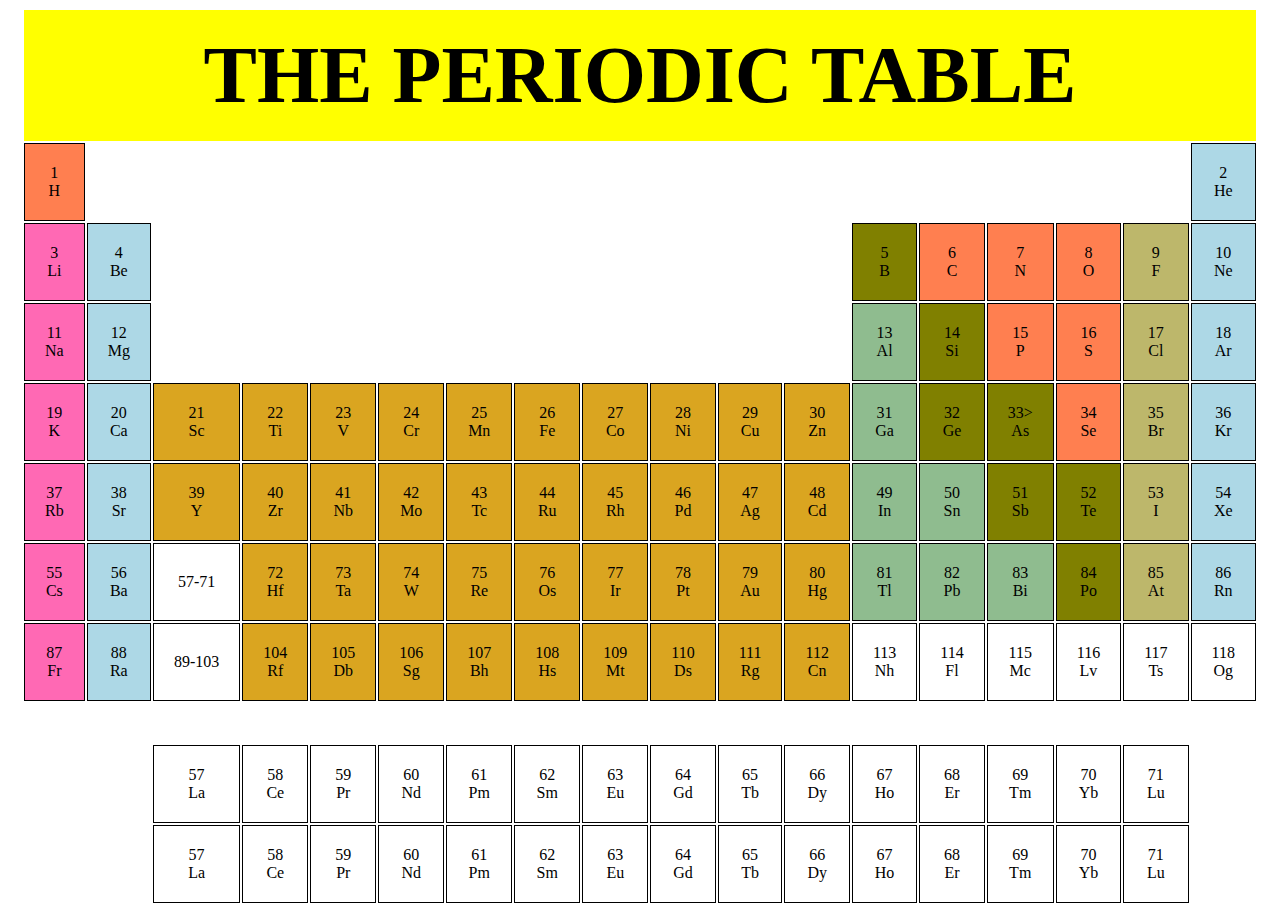
<file: assignments/H.I Assignment 1/index.html>
<!DOCTYPE html>
<html lang="en">
<head>
    <meta charset="UTF-8">
    <meta name="viewport" content="width=device-width, initial-scale=1.0">
    <title>Document</title>
    <style>
        
       td {
          border: 1px solid black;
          text-align: center;
          text-decoration: 2px black solid;
        }

        .blue{
            background-color: lightblue;
        }
        .pink{
            background-color: hotpink;
        }
        .orange{
            background-color: coral;
        }
        .khakhi{
            background-color: darkkhaki;
        }
        .green{
            background-color: darkseagreen;
        }
        .brown{
            background-color: olive;
        }
        .yellow{
            background-color: goldenrod;
        }
        .b_blue{
            background-color: lightblue;
        }
        </style>
</head>
<body>
    <table cellpadding="20"; align="center">
    <tr>
        <th colspan="18" bgcolor="yellow" style="font-size: 80px;">THE PERIODIC TABLE</th>
        
      </tr>
      <tr>
        <td class="orange">1<br>H</td>
        <td colspan="16" style="border: 0px solid white;"></td>
        <td class="b_blue">2<br>He</td>
      </tr>
      <tr>
        <td class="pink">3<br>Li</td>
        <td class="blue">4<br>Be</td>
        <td colspan="10" style="border: 0px solid white;"></td>
        <td class="brown">5<br>B</td>
        <td class="orange">6<br>C</td>
        <td class="orange">7<br>N</td>
        <td class="orange">8<br>O</td>
        <td class="khakhi">9<br>F</td>
        <td class="b_blue">10<br>Ne</td>
      </tr>
      <tr>
        <td class="pink">11<br>Na</td>
        <td class="blue">12<br>Mg</td>
        <td colspan="10" style="border: 0px solid white;"></td>
        <td class="green">13<br>Al</td>
        <td class="brown">14<br>Si</td>
        <td class="orange">15<br>P</td>
        <td class="orange">16<br>S</td>
        <td class="khakhi">17<br>Cl</td>
        <td class="b_blue">18<br>Ar</td>
      </tr>
      <tr>
        <td class="pink">19<br>K</td>
        <td class="blue">20<br>Ca</td>
        <td class="yellow">21<br>Sc</td>
        <td class="yellow">22<br>Ti</td>
        <td class="yellow">23<br>V</td>
        <td class="yellow">24<br>Cr</td>
        <td class="yellow">25<br>Mn</td>
        <td class="yellow">26<br>Fe</td>
        <td class="yellow">27<br>Co</td>
        <td class="yellow">28<br>Ni</td>
        <td class="yellow">29<br>Cu</td>
        <td class="yellow">30<br>Zn</td>
        <td class="green">31<br>Ga</td>
        <td class="brown">32<br>Ge</td>
        <td class="brown">33><br>As</td>
        <td class="orange"f>34<br>Se</td>
        <td class="khakhi">35<br>Br</td>
        <td class="b_blue">36<br>Kr</td>
      </tr>
      <tr>
        <td class="pink">37<br>Rb</td>
        <td class="blue">38<br>Sr</td>
        <td class="yellow">39<br>Y</td>
        <td class="yellow">40<br>Zr</td>
        <td class="yellow">41<br>Nb</td>
        <td class="yellow">42<br>Mo</td>
        <td class="yellow">43<br>Tc</td>
        <td class="yellow">44<br>Ru</td>
        <td class="yellow">45<br>Rh</td>
        <td class="yellow">46<br>Pd</td>
        <td class="yellow">47<br>Ag</td>
        <td class="yellow">48<br>Cd</td>
        <td class="green">49<br>In</td>
        <td class="green">50<br>Sn</td>
        <td class="brown">51<br>Sb</td>
        <td class="brown">52<br>Te</td>
        <td class="khakhi">53<br>I</td>
        <td class="b_blue">54<br>Xe</td>
      </tr>
      <tr>
        <td class="pink">55<br>Cs</td>
        <td class="blue">56<br>Ba</td>
        <td>57-71</td>
        <td class="yellow">72<br>Hf</td>
        <td class="yellow">73<br>Ta</td>
        <td class="yellow">74<br>W</td>
        <td class="yellow">75<br>Re</td>
        <td class="yellow">76<br>Os</td>
        <td class="yellow">77<br>Ir</td>
        <td class="yellow">78<br>Pt</td>
        <td class="yellow">79<br>Au</td>
        <td class="yellow">80<br>Hg</td>
        <td class="green">81<br>Tl</td>
        <td class="green">82<br>Pb</td>
        <td class="green">83<br>Bi</td>
        <td class="brown">84<br>Po</td>
        <td class="khakhi">85<br>At</td>
        <td class="b_blue">86<br>Rn</td>
      </tr>
      <tr>
        <td class="pink">87<br>Fr</td>
        <td class="blue">88<br>Ra</td>
        <td>89-103</td>
        <td class="yellow">104<br>Rf</td>
        <td class="yellow">105<br>Db</td>
        <td class="yellow">106<br>Sg</td>
        <td class="yellow">107<br>Bh</td>
        <td class="yellow">108<br>Hs</td>
        <td class="yellow">109<br>Mt</td>
        <td class="yellow">110<br>Ds</td>
        <td class="yellow">111<br>Rg</td>
        <td class="yellow">112<br>Cn</td>
        <td>113<br>Nh</td>
        <td>114<br>Fl</td>
        <td>115<br>Mc</td>
        <td>116<br>Lv</td>
        <td>117<br>Ts</td>
        <td>118<br>Og</td>
      </tr>
      <tr>
          <td style="border: 0px solid white;"></td>
      </tr>
      <tr>
        <td colspan="2" style="border: 0px solid white;"></td>
        
        <td>57<br>La</td>
        <td>58<br>Ce</td>
        <td>59<br>Pr</td>
        <td>60<br>Nd</td>
        <td>61<br>Pm</td>
        <td>62<br>Sm</td>
        <td>63<br>Eu</td>
        <td>64<br>Gd</td>
        <td>65<br>Tb</td>
        <td>66<br>Dy</td>
        <td>67<br>Ho</td>
        <td>68<br>Er</td>
        <td>69<br>Tm</td>
        <td>70<br>Yb</td>
        <td>71<br>Lu</td>

      </tr>
      
      <tr>
        <td colspan="2" style="border: 0px solid white;"></td>

        <td>57<br>La</td>
        <td>58<br>Ce</td>
        <td>59<br>Pr</td>
        <td>60<br>Nd</td>
        <td>61<br>Pm</td>
        <td>62<br>Sm</td>
        <td>63<br>Eu</td>
        <td>64<br>Gd</td>
        <td>65<br>Tb</td>
        <td>66<br>Dy</td>
        <td>67<br>Ho</td>
        <td>68<br>Er</td>
        <td>69<br>Tm</td>
        <td>70<br>Yb</td>
        <td>71<br>Lu</td>
        
      </tr>

    </table>
</body>
</html>
</file>
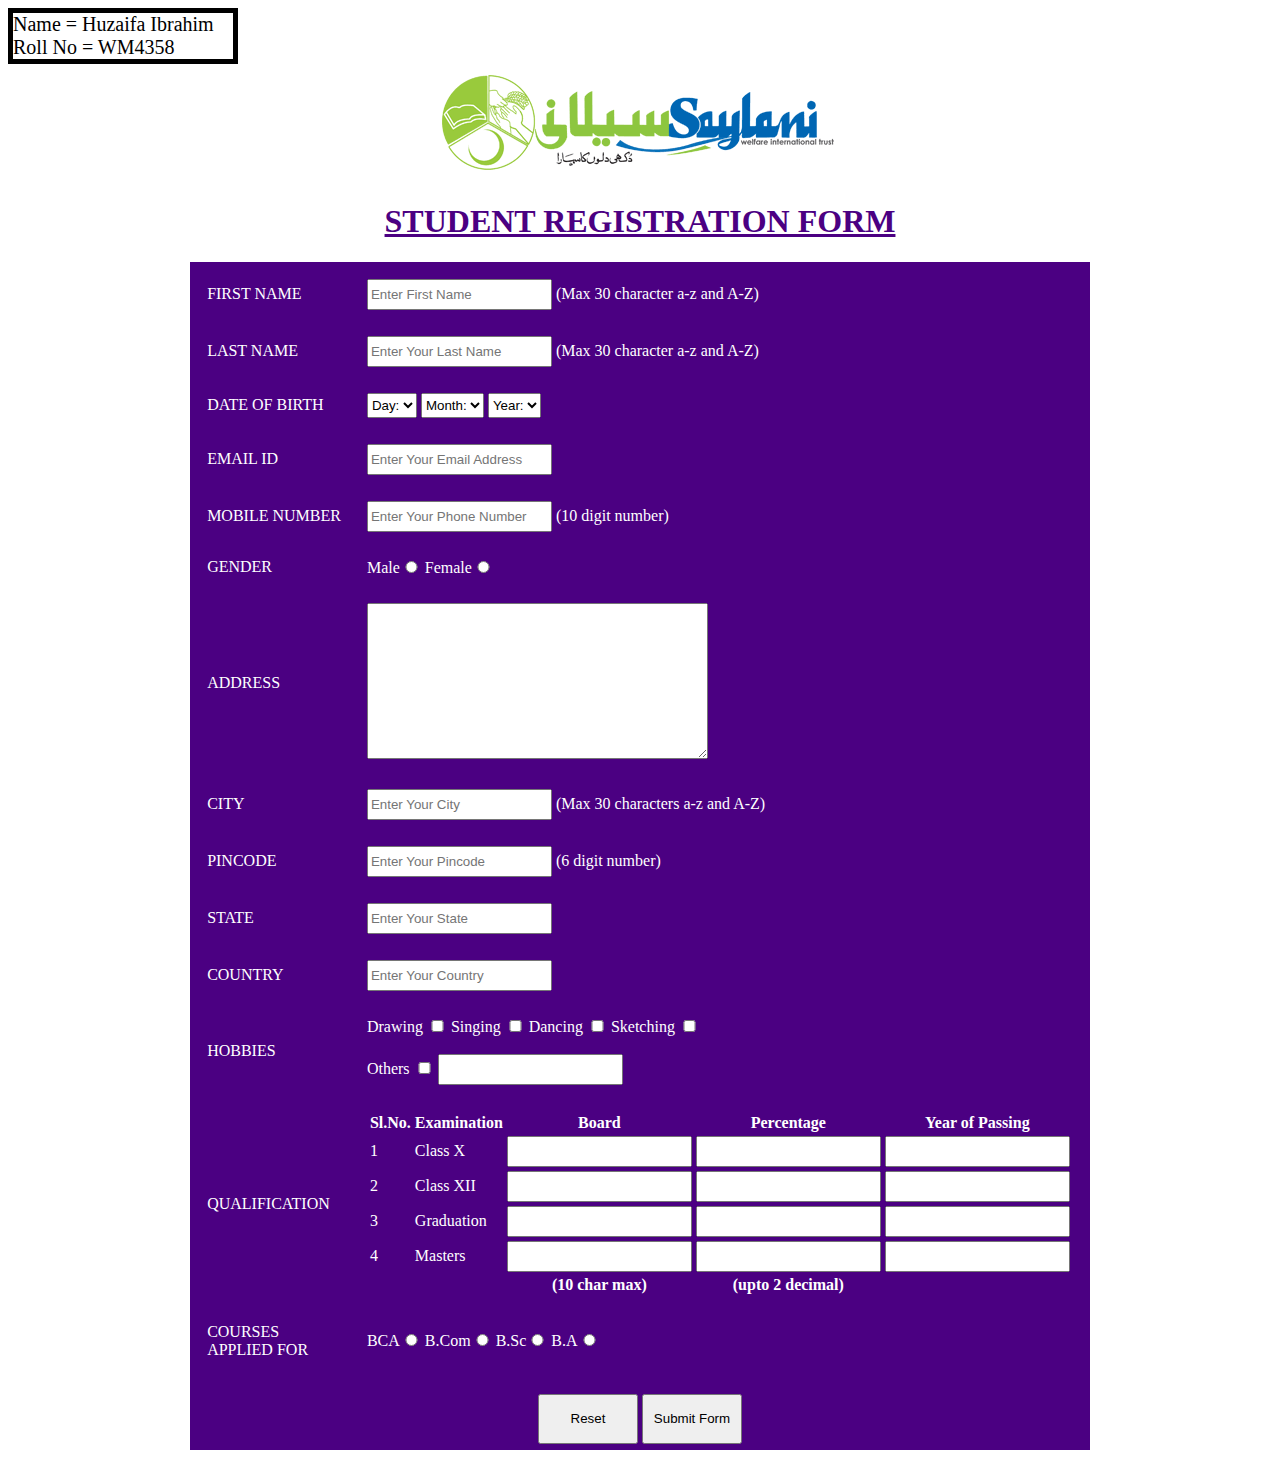
<file: assignments/H.I Assignment 2/index.html>
<!DOCTYPE html>
<html lang="en">
<head>
    <meta charset="UTF-8">
    <meta name="viewport" content="width=device-width, initial-scale=1.0">
    <title>Assignment 2</title>
    <link rel="stylesheet" href="css/style.css">
</head>
<body>

    <div id="info">
        Name = Huzaifa Ibrahim
        <br>
        Roll No = WM4358
    </div>

    <div id="logo">
        <img src="img/image.png" alt="Logo">
    </div>

    <div id="heading">
        <h1>STUDENT REGISTRATION FORM</h1>
    </div>

    <div>

        <form method="post" action="success.html">

            <table class="center">
                <tr>
                    <td>
                        <table cellpadding="12">
                            <tr>
                                <td>
                                    FIRST NAME
                                </td>
                                <td>
                                    <input type="text" id="first" placeholder="Enter First Name"> (Max 30 character a-z and A-Z)
                                </td>
                            </tr>
                            <tr>
                                <td>
                                    LAST NAME
                                </td>
                                <td>
                                    <input type="text" id="last" placeholder="Enter Your Last Name"> (Max 30 character a-z and A-Z)
                                </td>
                            </tr>
                            <tr>
                                <td>
                                     DATE OF BIRTH
                                </td>
                                <td>
                                 <select>
                                 <option>Day: </option>
                                 <option value="1">1</option>
                                 <option value="2">2</option>
                                 <option value="3">3</option>
                 
                                 <option value="4">4</option>
                                 <option value="5">5</option>
                                 <option value="6">6</option>
                                 <option value="7">7</option>
                                 <option value="8">8</option>
                                 <option value="9">9</option>
                                 <option value="10">10</option>
                                 <option value="11">11</option>
                                 <option value="12">12</option>
                 
                                 <option value="13">13</option>
                                 <option value="14">14</option>
                                 <option value="15">15</option>
                                 <option value="16">16</option>
                                 <option value="17">17</option>
                                 <option value="18">18</option>
                                 <option value="19">19</option>
                                 <option value="30">30</option>
                                 <option value="21">21</option>
                 
                                 <option value="22">22</option>
                                 <option value="23">23</option>
                                 <option value="24">24</option>
                                 <option value="25">25</option>
                                 <option value="26">26</option>
                                 <option value="27">27</option>
                                 <option value="28">28</option>
                                 <option value="29">29</option>
                                 <option value="30">30</option>
                 
                                 <option value="31">31</option>
                                 </select>
                 
                                 <select>
                                 <option>Month: </option>
                                 <option value="January">Jan</option>
                                 <option value="February">Feb</option>
                                 <option value="March">Mar</option>
                                 <option value="April">Apr</option>
                                 <option value="May">May</option>
                                 <option value="June">Jun</option>
                                 <option value="July">Jul</option>
                                 <option value="August">Aug</option>
                                 <option value="September">Sep</option>
                                 <option value="October">Oct</option>
                                 <option value="November">Nov</option>
                                 <option value="December">Dec</option>
                                 </select>
                 
                                 <select>
                 
                                 <option>Year: </option>
                                 <option value="2020">2020</option>
                                 <option value="2019">2019</option>
                                 <option value="2018">2018</option>
                                 <option value="2017">2017</option>
                                 <option value="2016">2016</option>
                                 <option value="2015">2015</option>
                                 <option value="2014">2014</option>
                                 <option value="2013">2013</option>
                                 <option value="2012">2012</option>
                                 <option value="2011">2011</option>
                                 <option value="2010">2010</option>
                                 <option value="2009">2009</option>
                                 <option value="2008">2008</option>
                 
                                 <option value="1999">1999</option>
                                 </select>
                                 </td>
                            </tr>
                            <tr>
                                <td>
                                    EMAIL ID
                                </td>
                                <td>
                                    <input type="email" id="email" placeholder="Enter Your Email Address">
                                </td>
                            </tr>
                            <tr>
                                <td>
                                    MOBILE NUMBER
                                </td>
                                <td>
                                    <input type="phone" id="phone" placeholder="Enter Your Phone Number"> (10 digit number)
                                </td>
                            </tr>
                            <tr>
                                <td>
                                    GENDER
                                </td>
                                <td>
                                 Male<input type="radio" id="male">
                                 Female<input type="radio" id="female">
                                </td>
                            </tr>
                            
                            <tr>
                                <td>
                                    ADDRESS
                                </td>
                                <td>
                                    <textarea id="address" cols="40" rows="10"></textarea>
                                </td>
                            </tr>
                            <tr>
                                <td>
                                    CITY
                                </td>
                                <td>
                                    <input type="text" id="city" placeholder="Enter Your City"> (Max 30 characters a-z and A-Z) 
                                </td>
                            </tr>
                            <tr>
                                <td>PINCODE</td>
                                <td>
                                    <input type="number" id="pincode" placeholder="Enter Your Pincode"> (6 digit number)
                                </td>
                            </tr>
                            <tr>
                                <td>
                                    STATE
                                </td>
                                <td>
                                    <input type="text" id="state" placeholder="Enter Your State">
                                </td>
                            </tr>
                            <tr>
                                <td>
                                    COUNTRY
                                </td>
                                <td>
                                    <input type="text" id="country" placeholder="Enter Your Country">
                                </td>
                            </tr>
                            <tr>
                                <td>
                                    HOBBIES
                                </td>
                                <td>
                                 Drawing
                                 <input type="checkbox" value="Drawing" />
                                 Singing
                                 <input type="checkbox" value="Singing" />
                                 Dancing
                                 <input type="checkbox" value="Dancing" />
                                 Sketching
                                 <input type="checkbox" value="Sketching">
                                 <br><br>
                                 Others
                                 <input type="checkbox">
                                 <input type="text" >
                                 </td>
                            </tr>
                            <tr>
                                <td>
                                    QUALIFICATION
                                </td>
                                <td>
                                    <table>
                                        <tr>
                                         <th><b>Sl.No.</b></th>
                                         <th><b>Examination</b></th>
                                         <th><b>Board</b></th>
                                         <th><b>Percentage</b></th>
                                         <th><b>Year of Passing</b></th>
                                        </tr>
                                        <tr>
                                         <td>1</td>
                                         <td>Class X</td>
                                         <td><input type="text"/></td>
                                         <td><input type="text"/></td>
                                         <td><input type="text"/></td>
                                         </tr>
                                         
                                         <tr>
                                         <td>2</td>
                                         <td>Class XII</td>
                                         <td><input type="text"/></td>
                                         <td><input type="text"/></td>
                                         <td><input type="text"/></td>
                                         </tr>
                                         
                                         <tr>
                                         <td>3</td>
                                         <td>Graduation</td>
                                         <td><input type="text"/></td>
                                         <td><input type="text"/></td>
                                         <td><input type="text"/></td>
                                         </tr>
                                         
                                         <tr>
                                         <td>4</td>
                                         <td>Masters</td>
                                         <td><input type="text"/></td>
                                         <td><input type="text"/></td>
                                         <td><input type="text"/></td>
                                         </tr>
                                         
                                         <tr>
                                         <td></td>
                                         <td></td>
                                         <th>(10 char max)</th>
                                         <th>(upto 2 decimal)</th>
                                         </tr>
                                    </table>
                                </td>
                            </tr>
                 
                            <tr>
                                <td>COURSES <br> APPLIED FOR</td>
                                <td>
                                    BCA<input type="radio" id="BCA">
                                    B.Com<input type="radio" id="B.Com">
                                    B.Sc<input type="radio" id="B.Sc">
                                    B.A<input type="radio" id="B.A">
                                </td>
                            </tr>
                           
                            
                         </table>
                         <br>
                            <table class="center">
                                <tr>
                                    <td>
                                        <input type="reset" id="reset">
                                    </td>
                                    <td colspan="2"><input type="submit" id="submit" value="Submit Form" /></td>
                                </tr>

                            </table>
                    </td>
                </tr>
            </table>

        
       

    </form>

    </div>

    
</body>
</html>
</file>
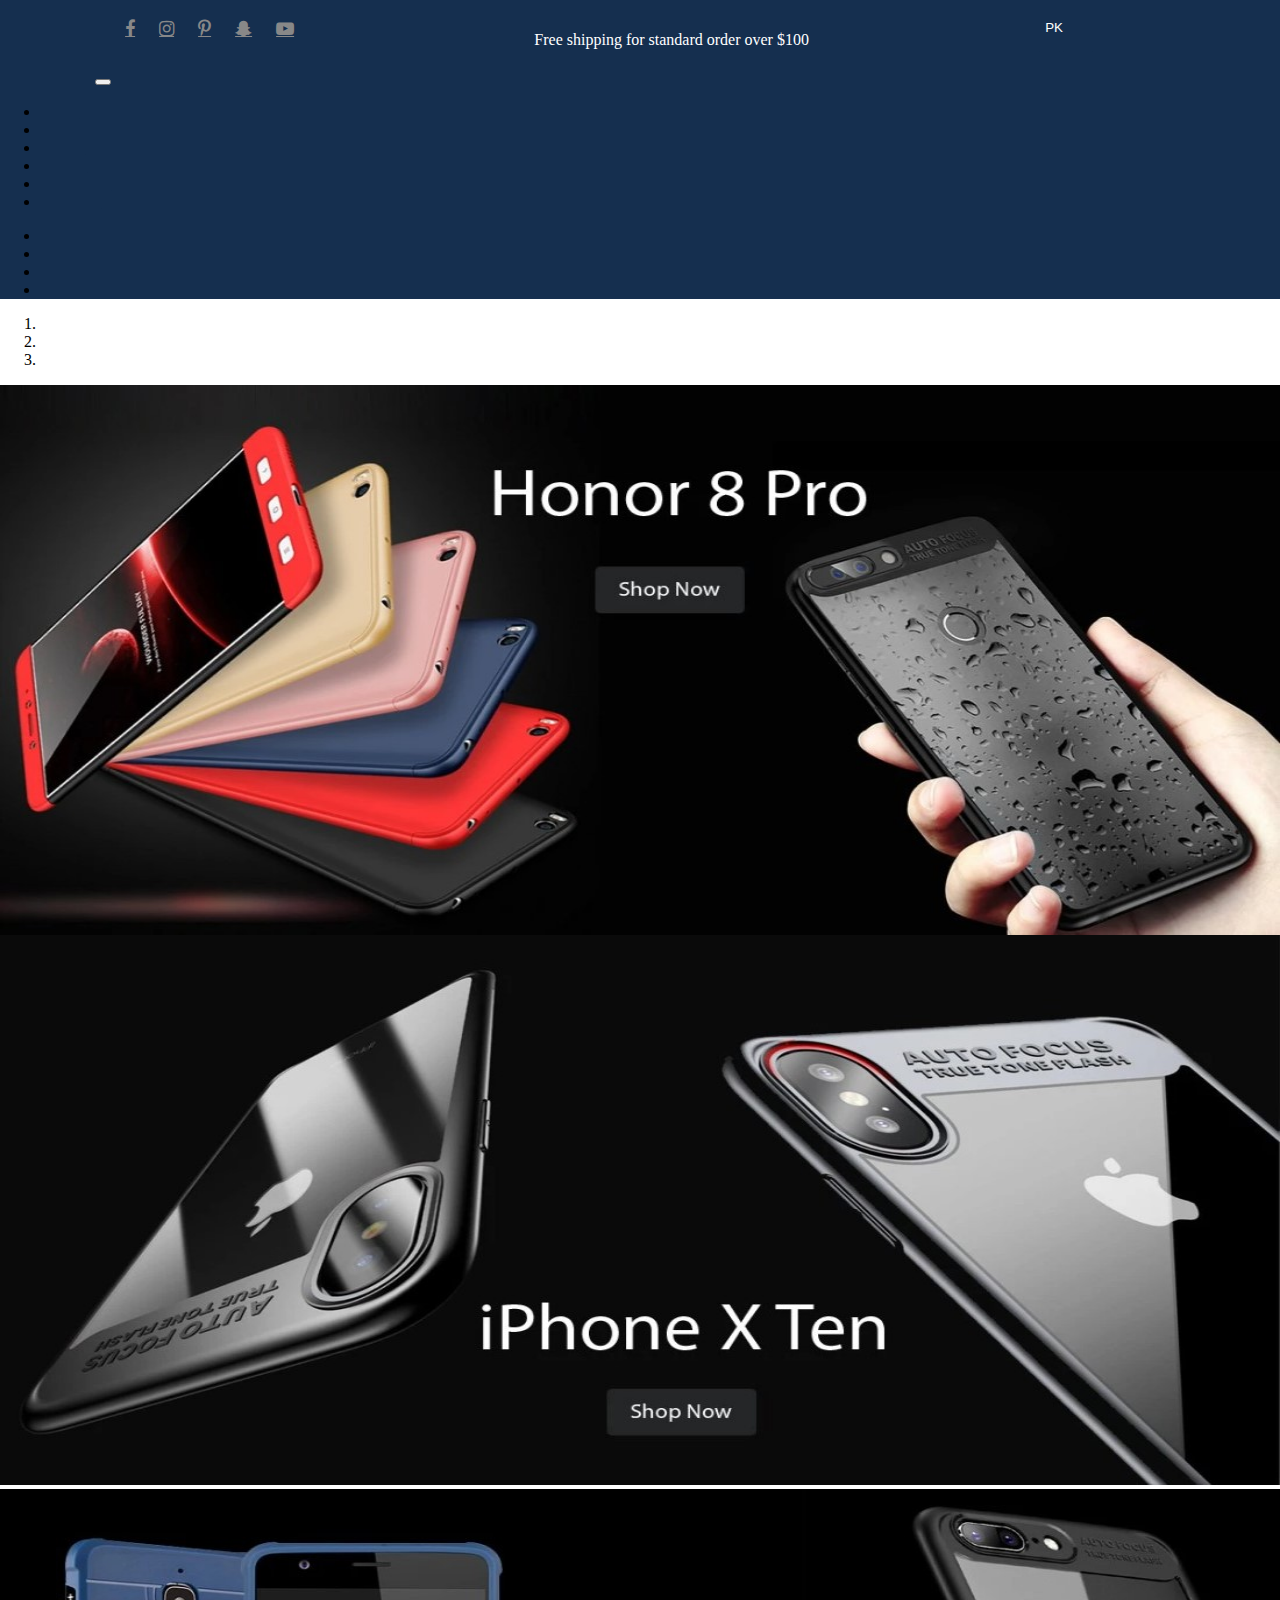
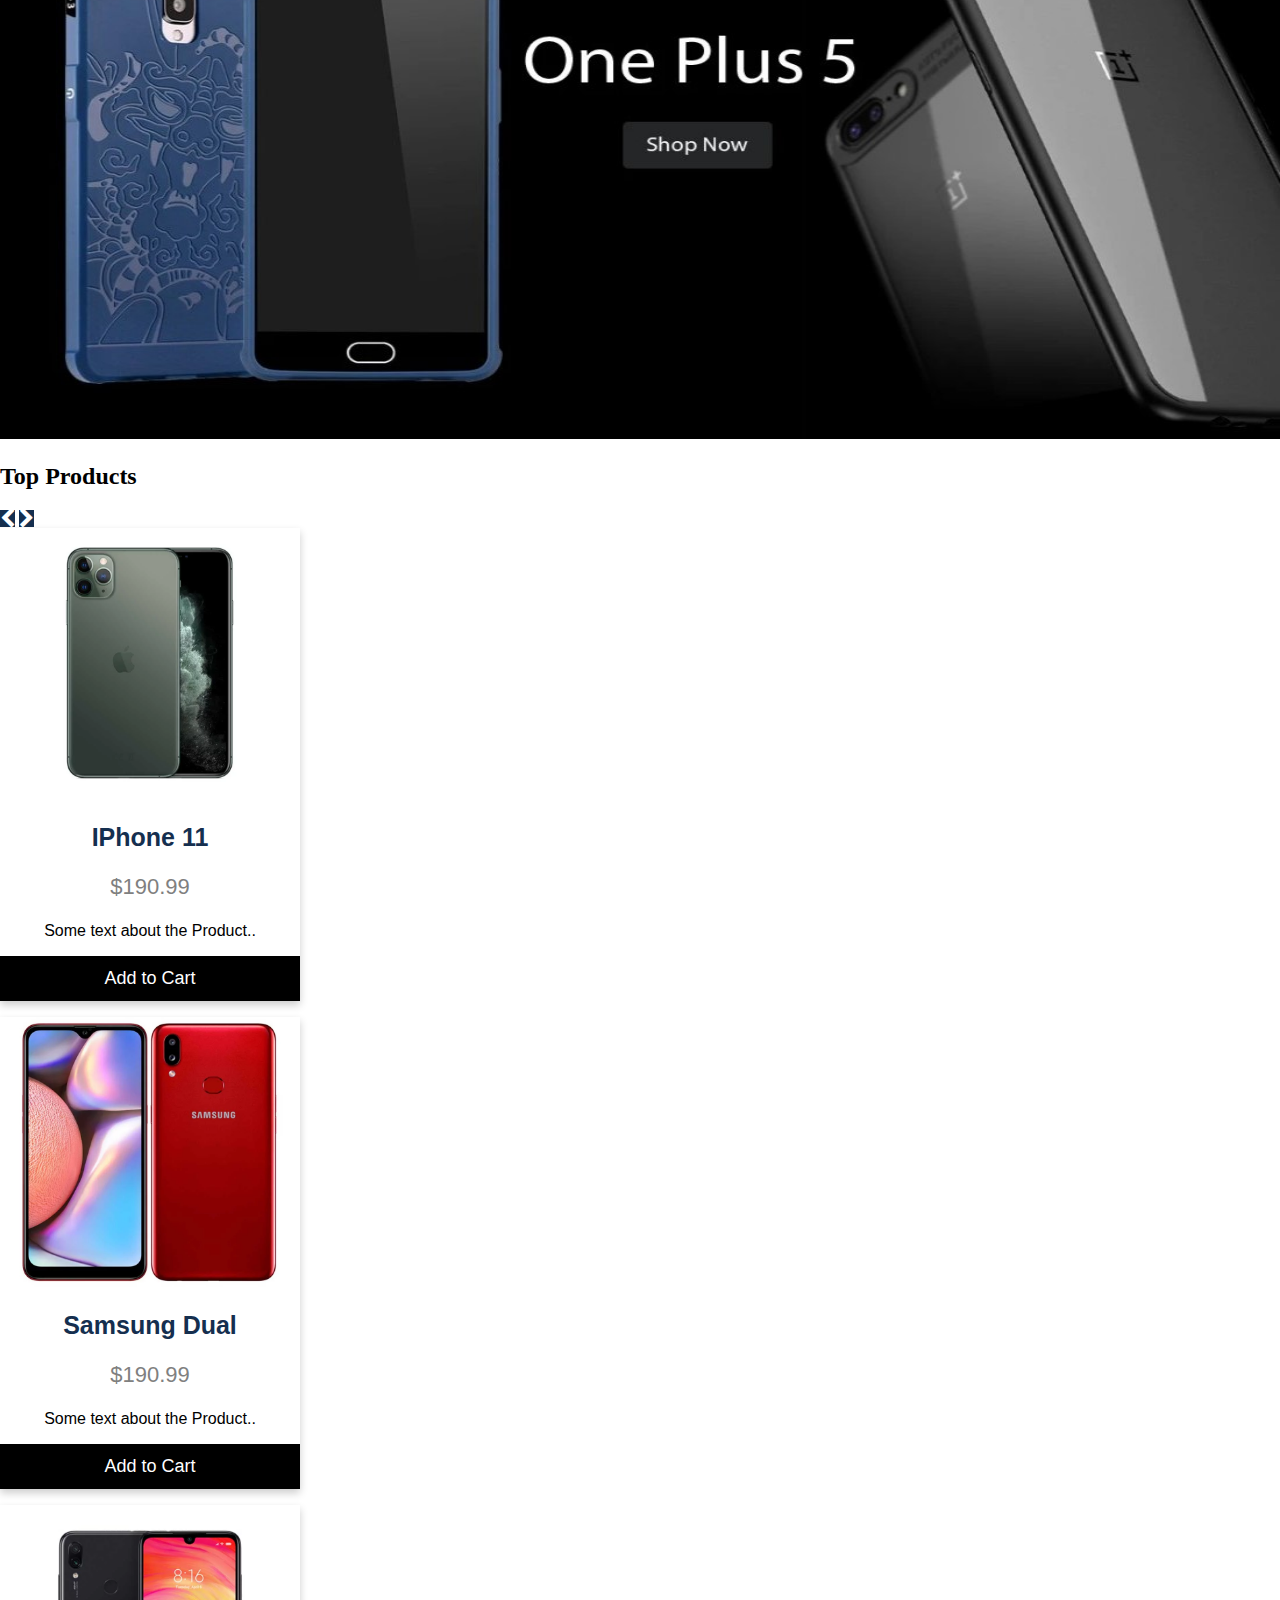
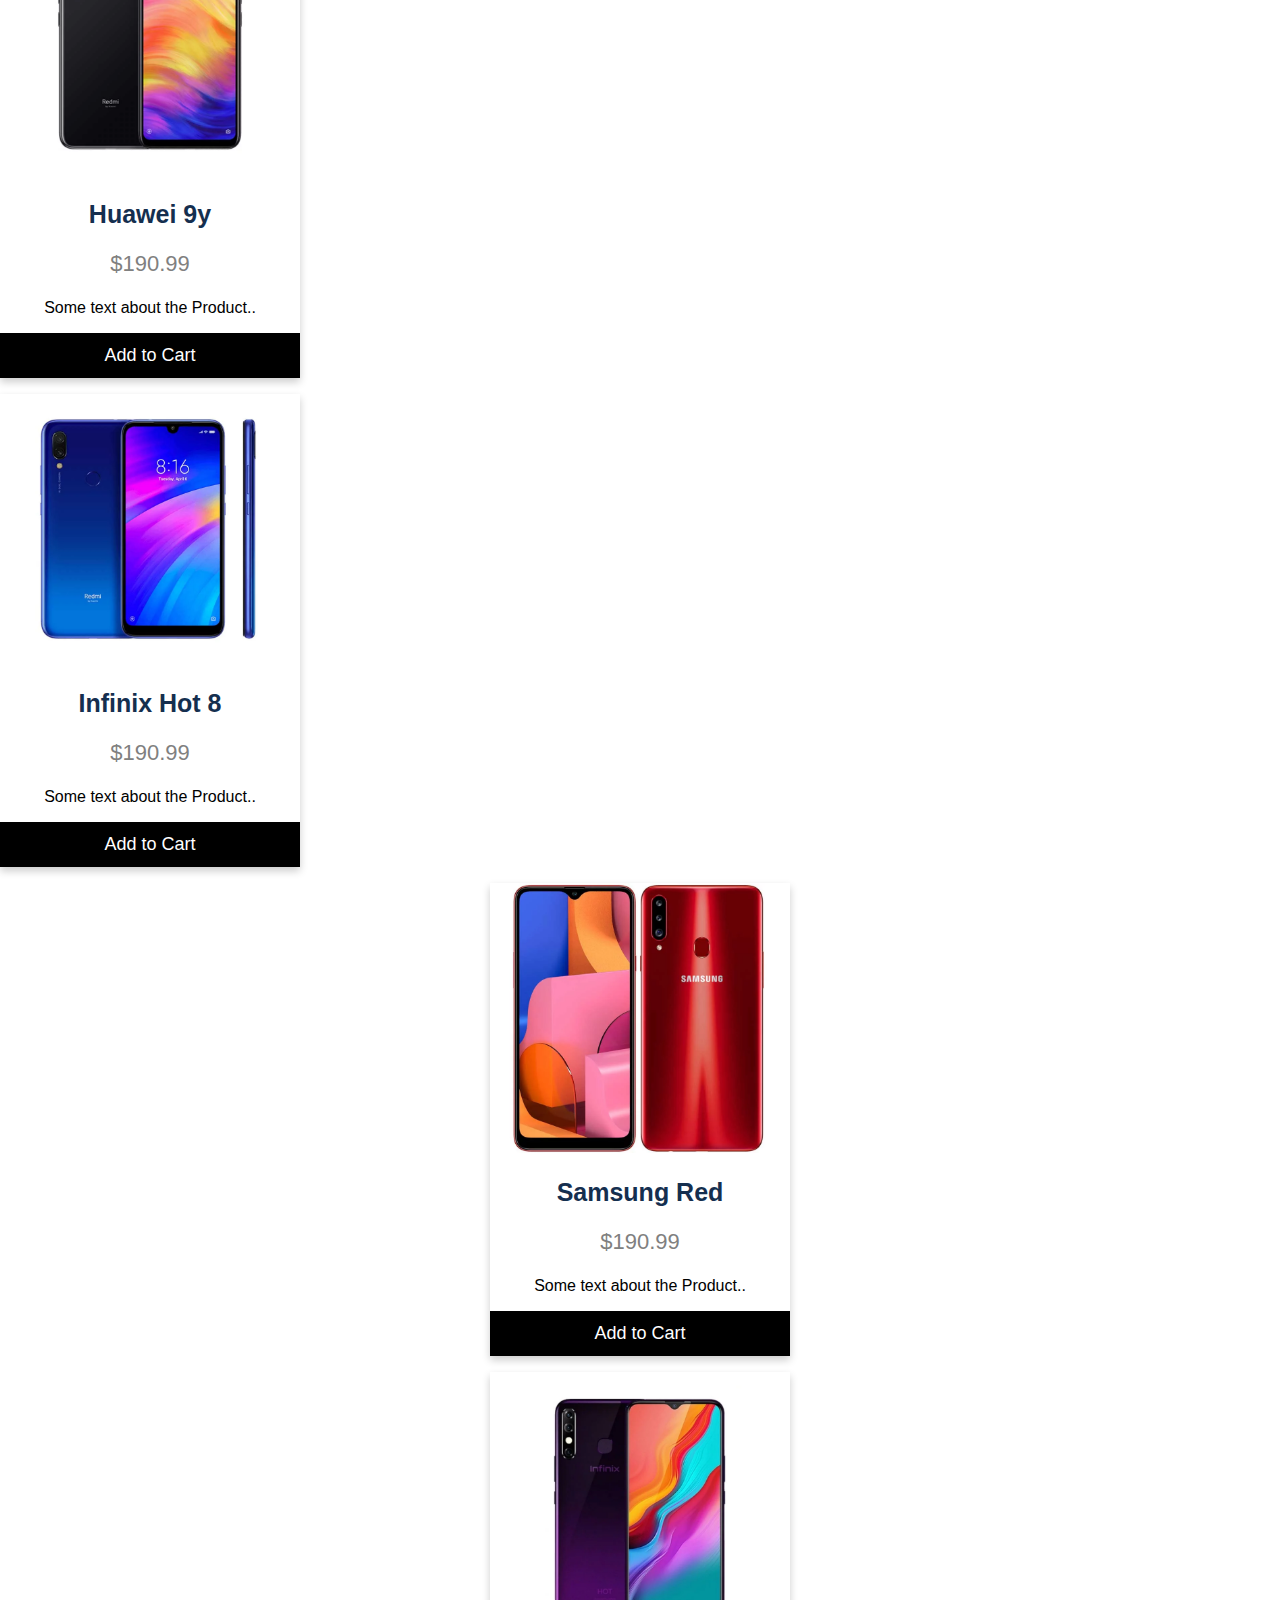
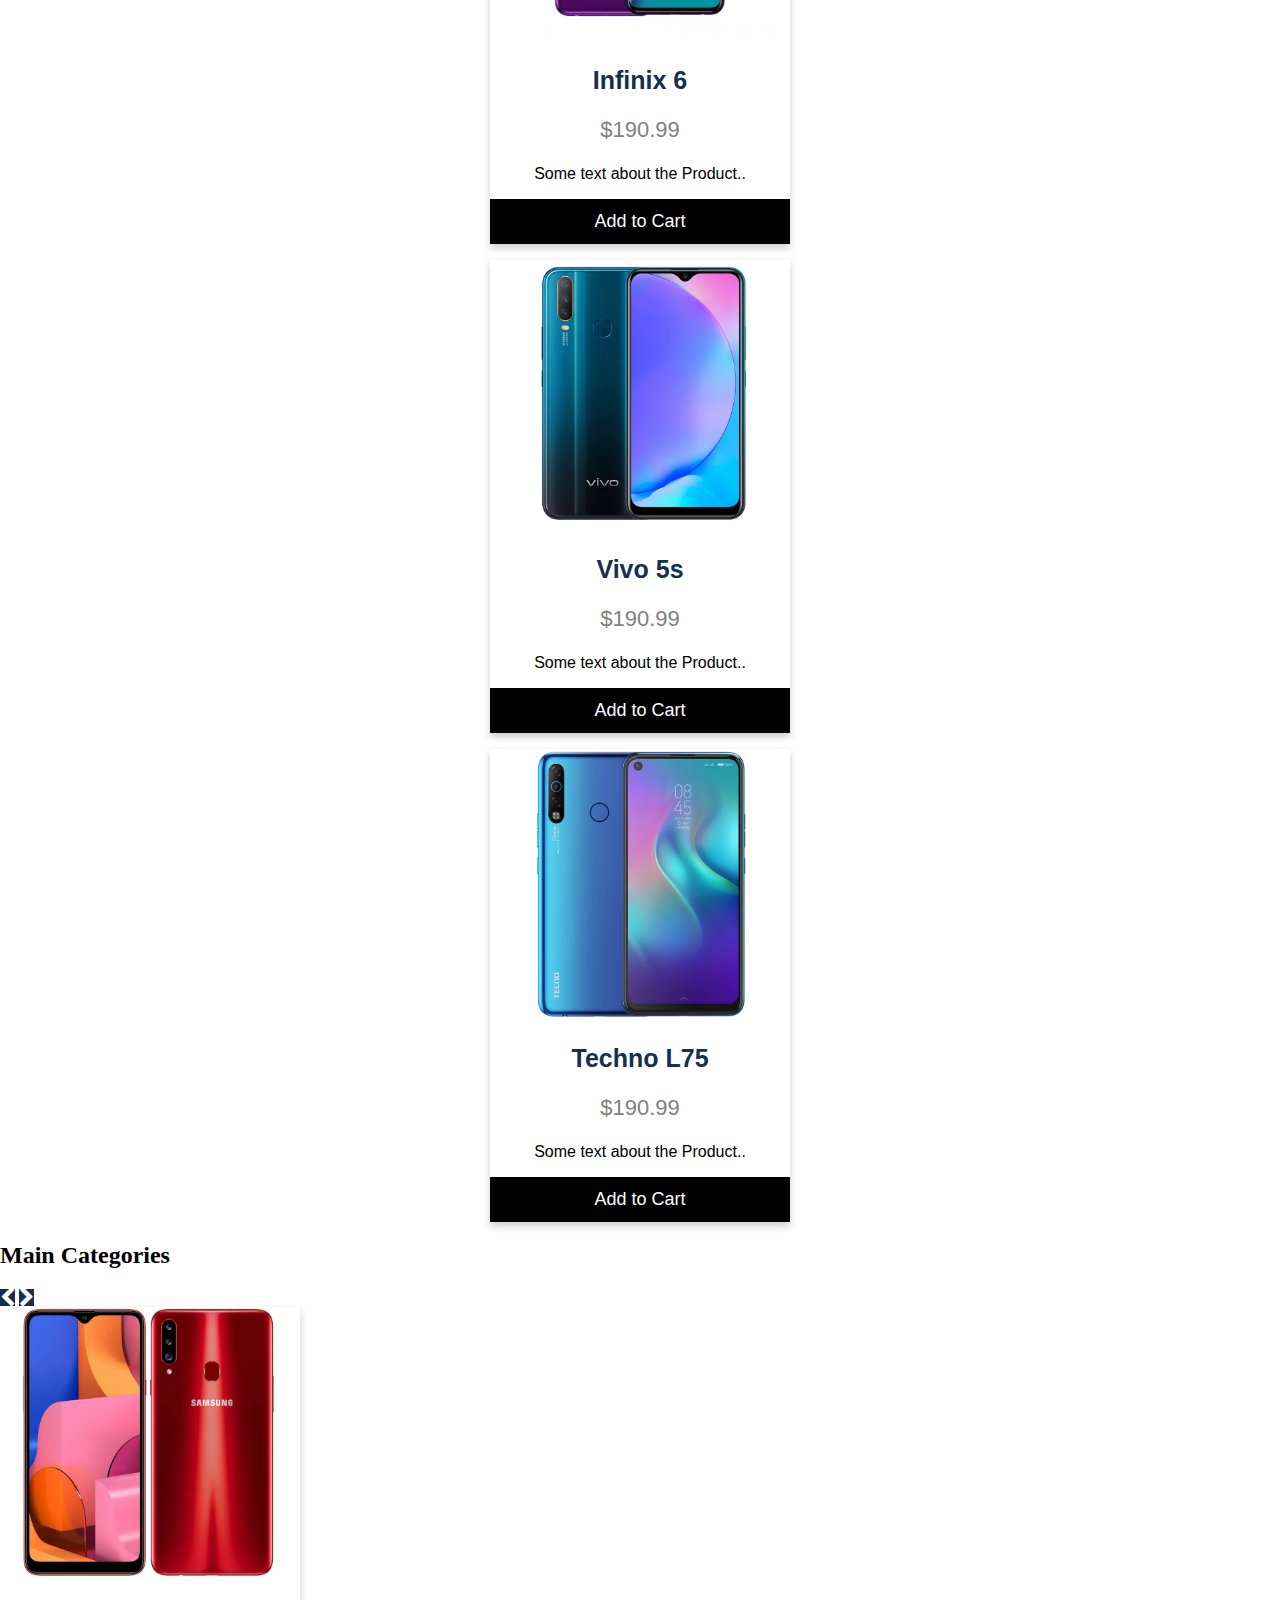
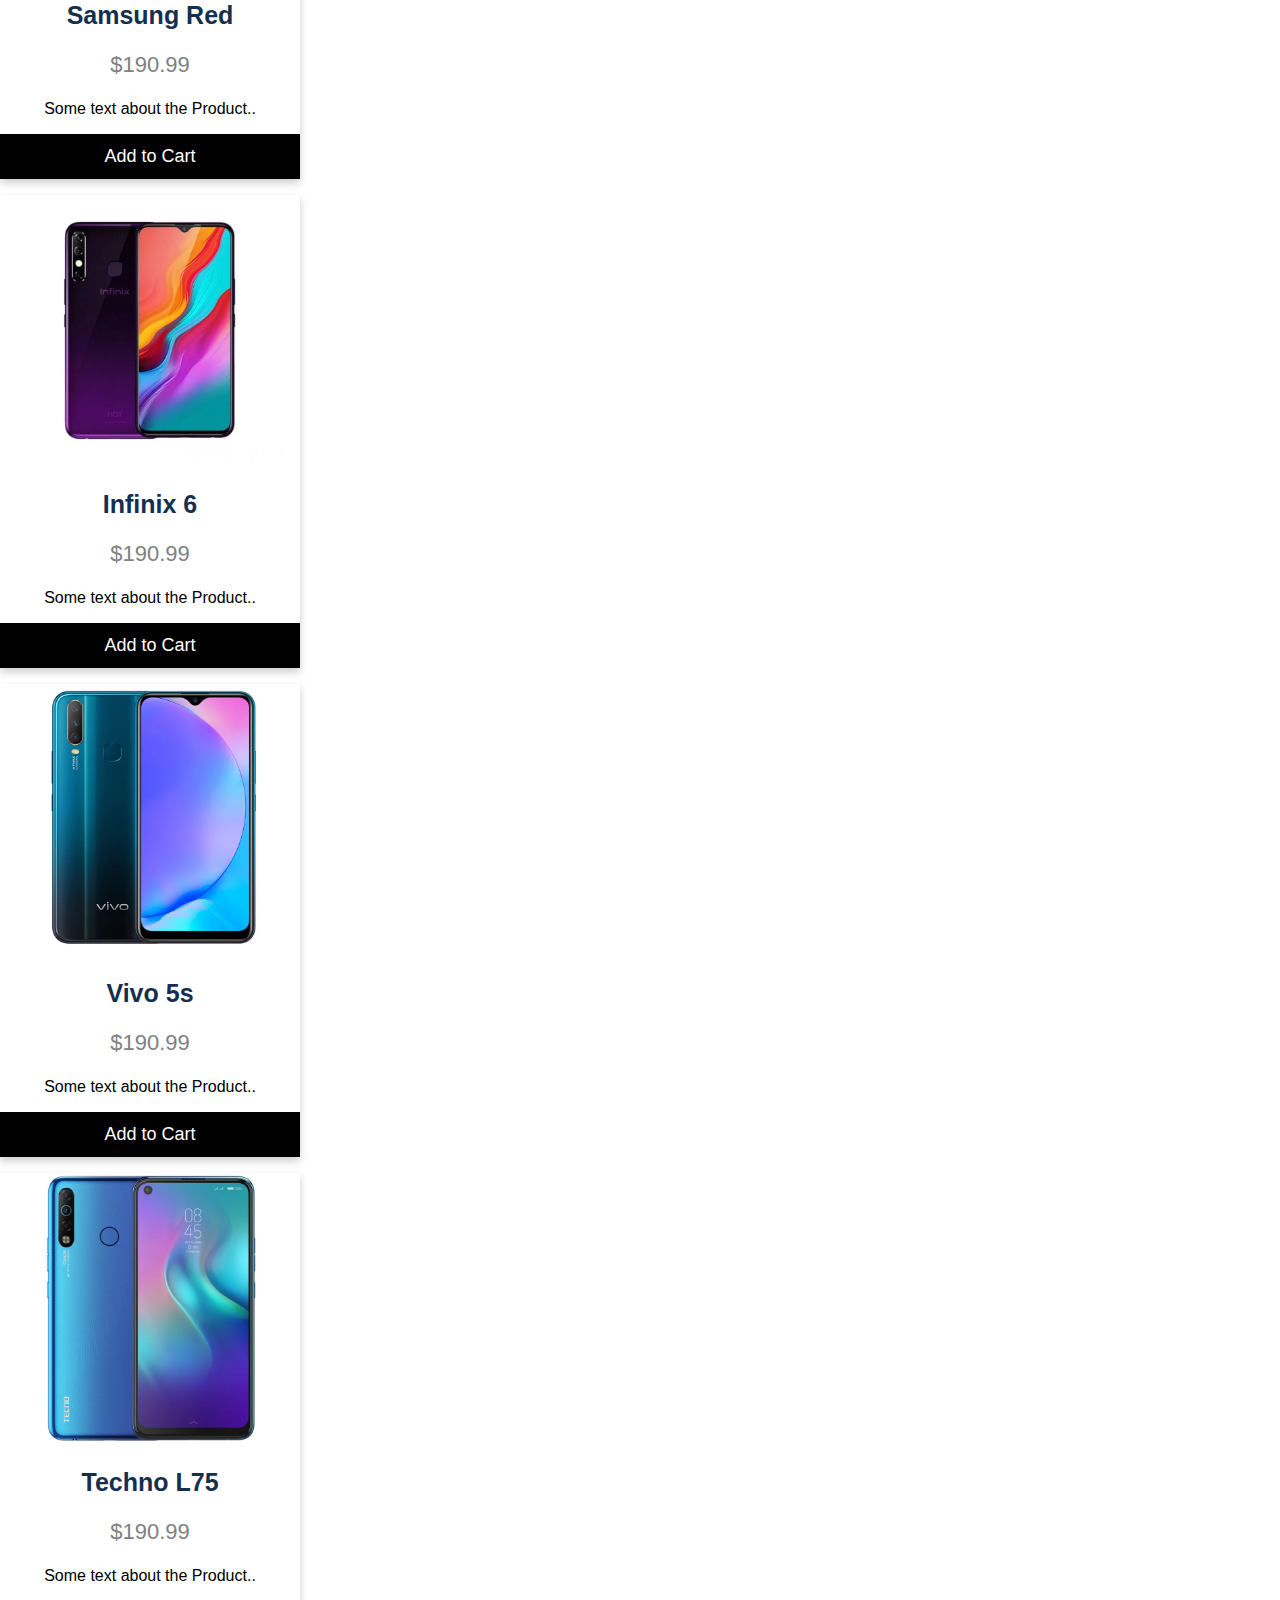
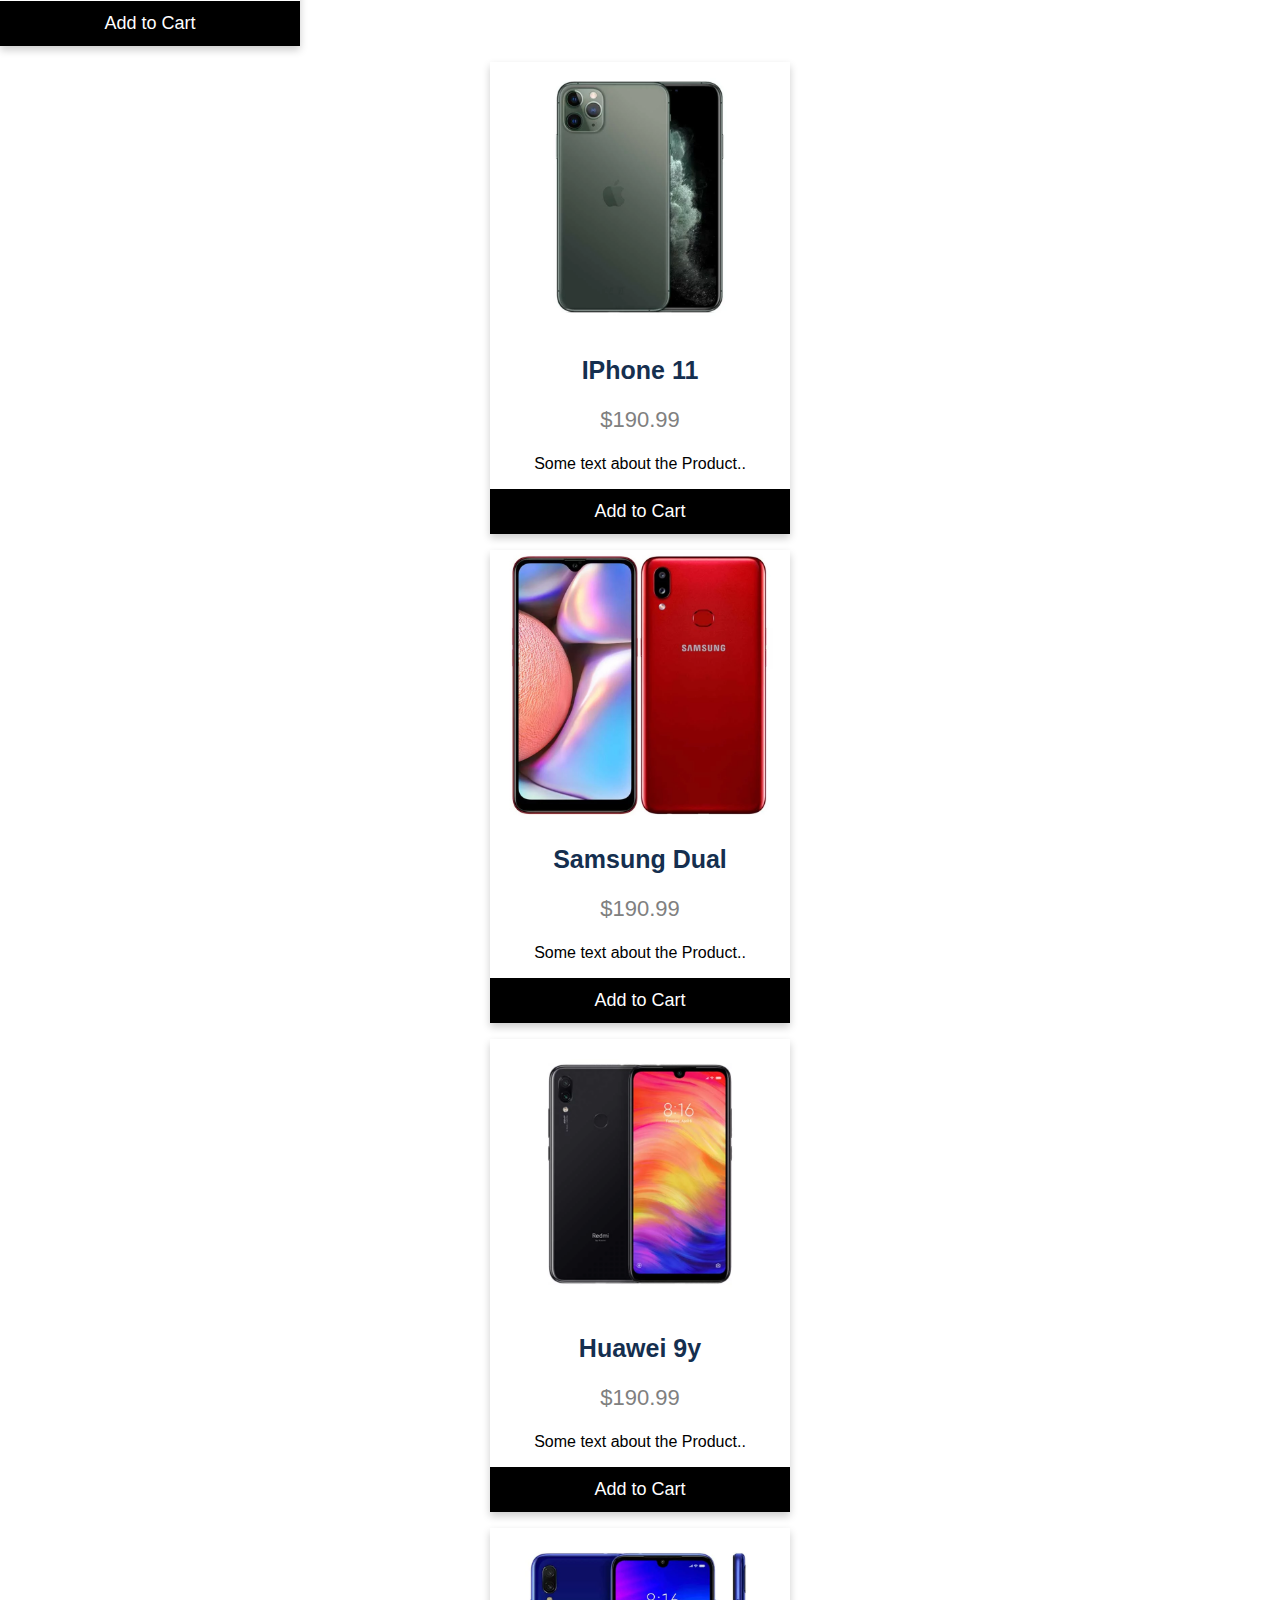
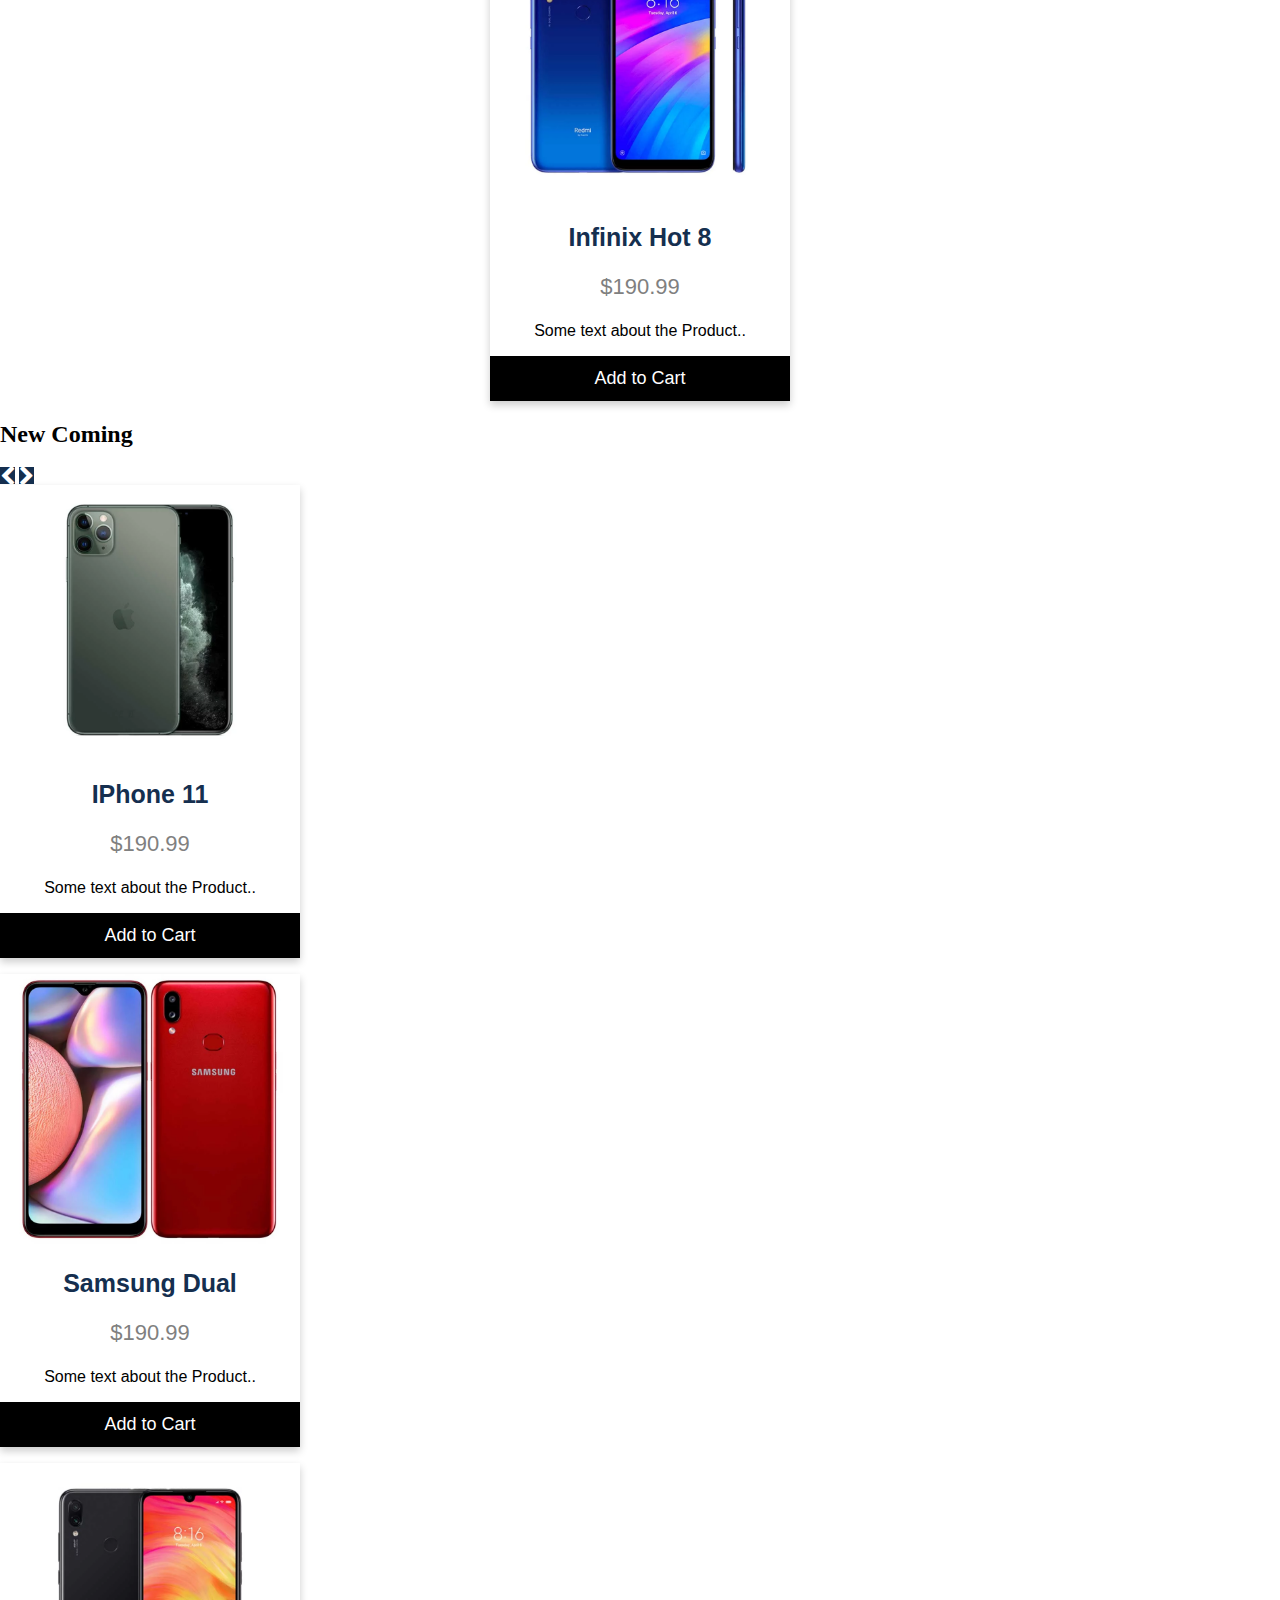
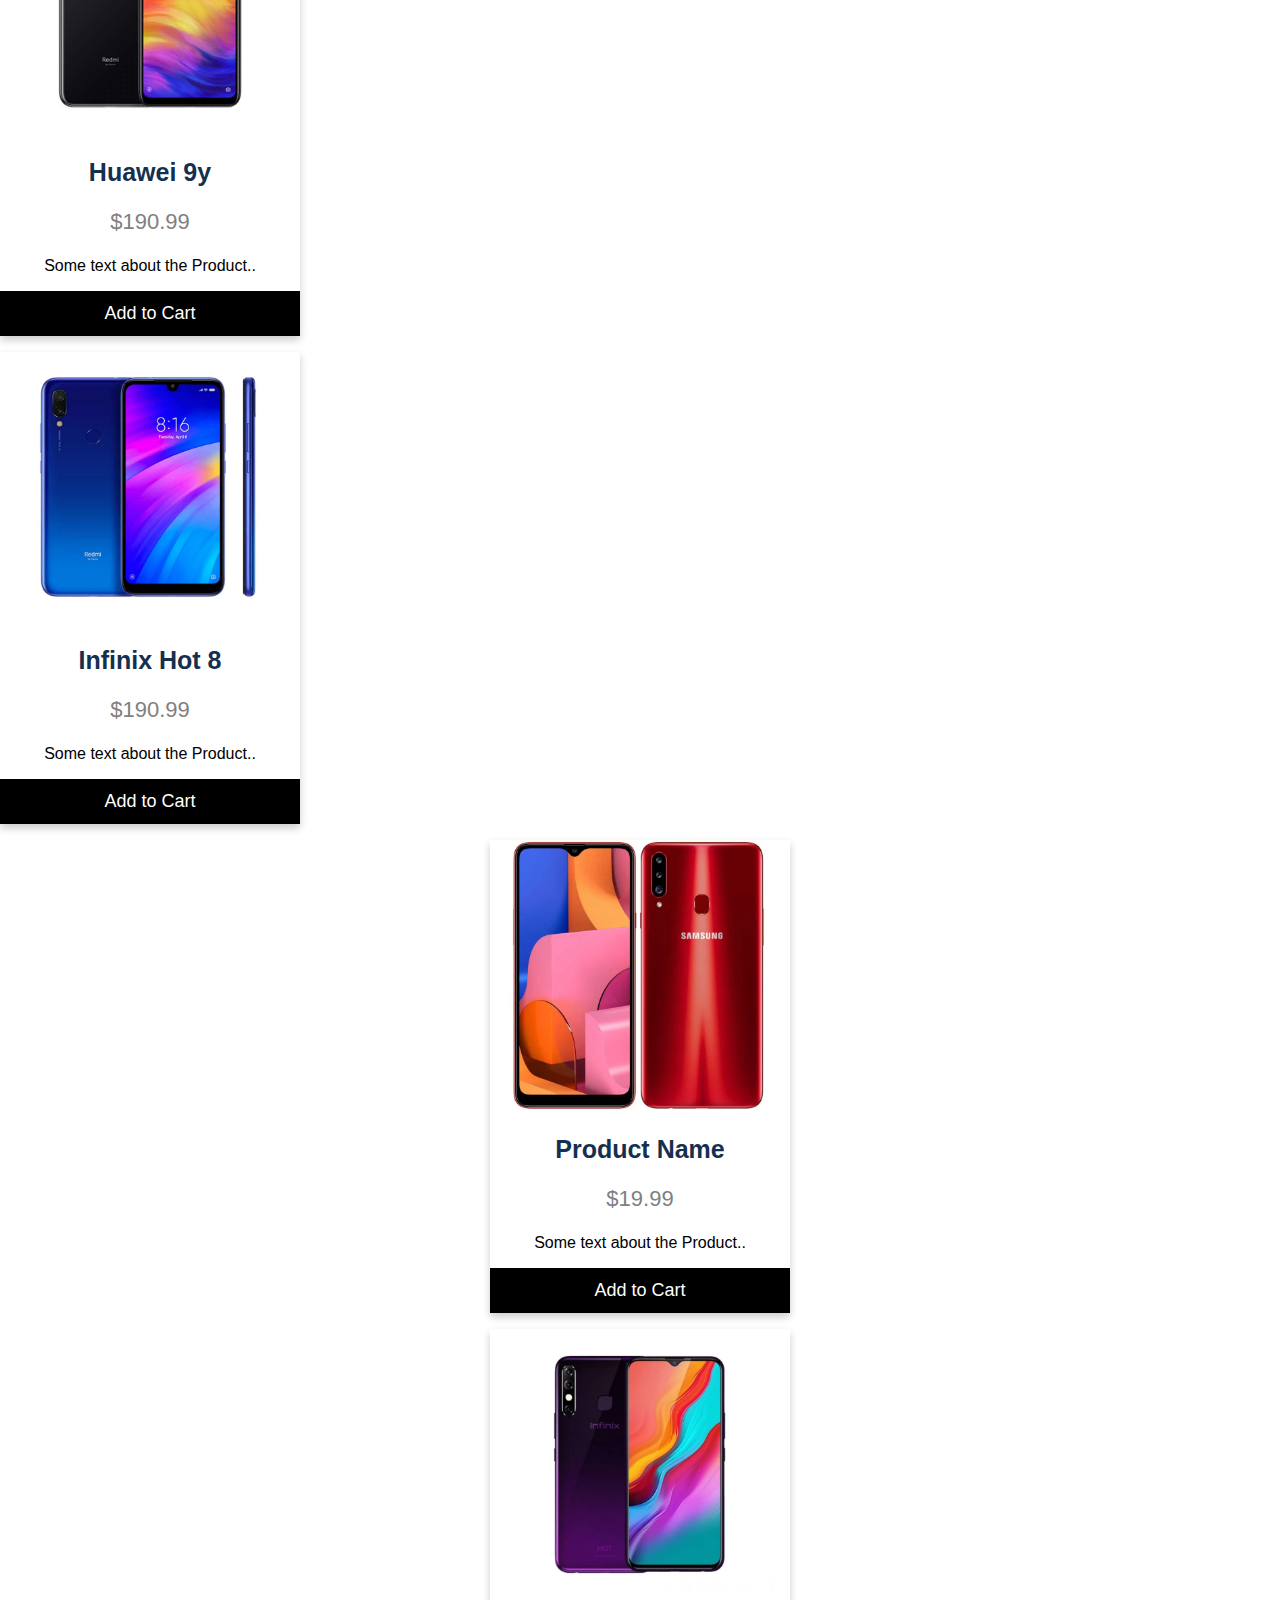
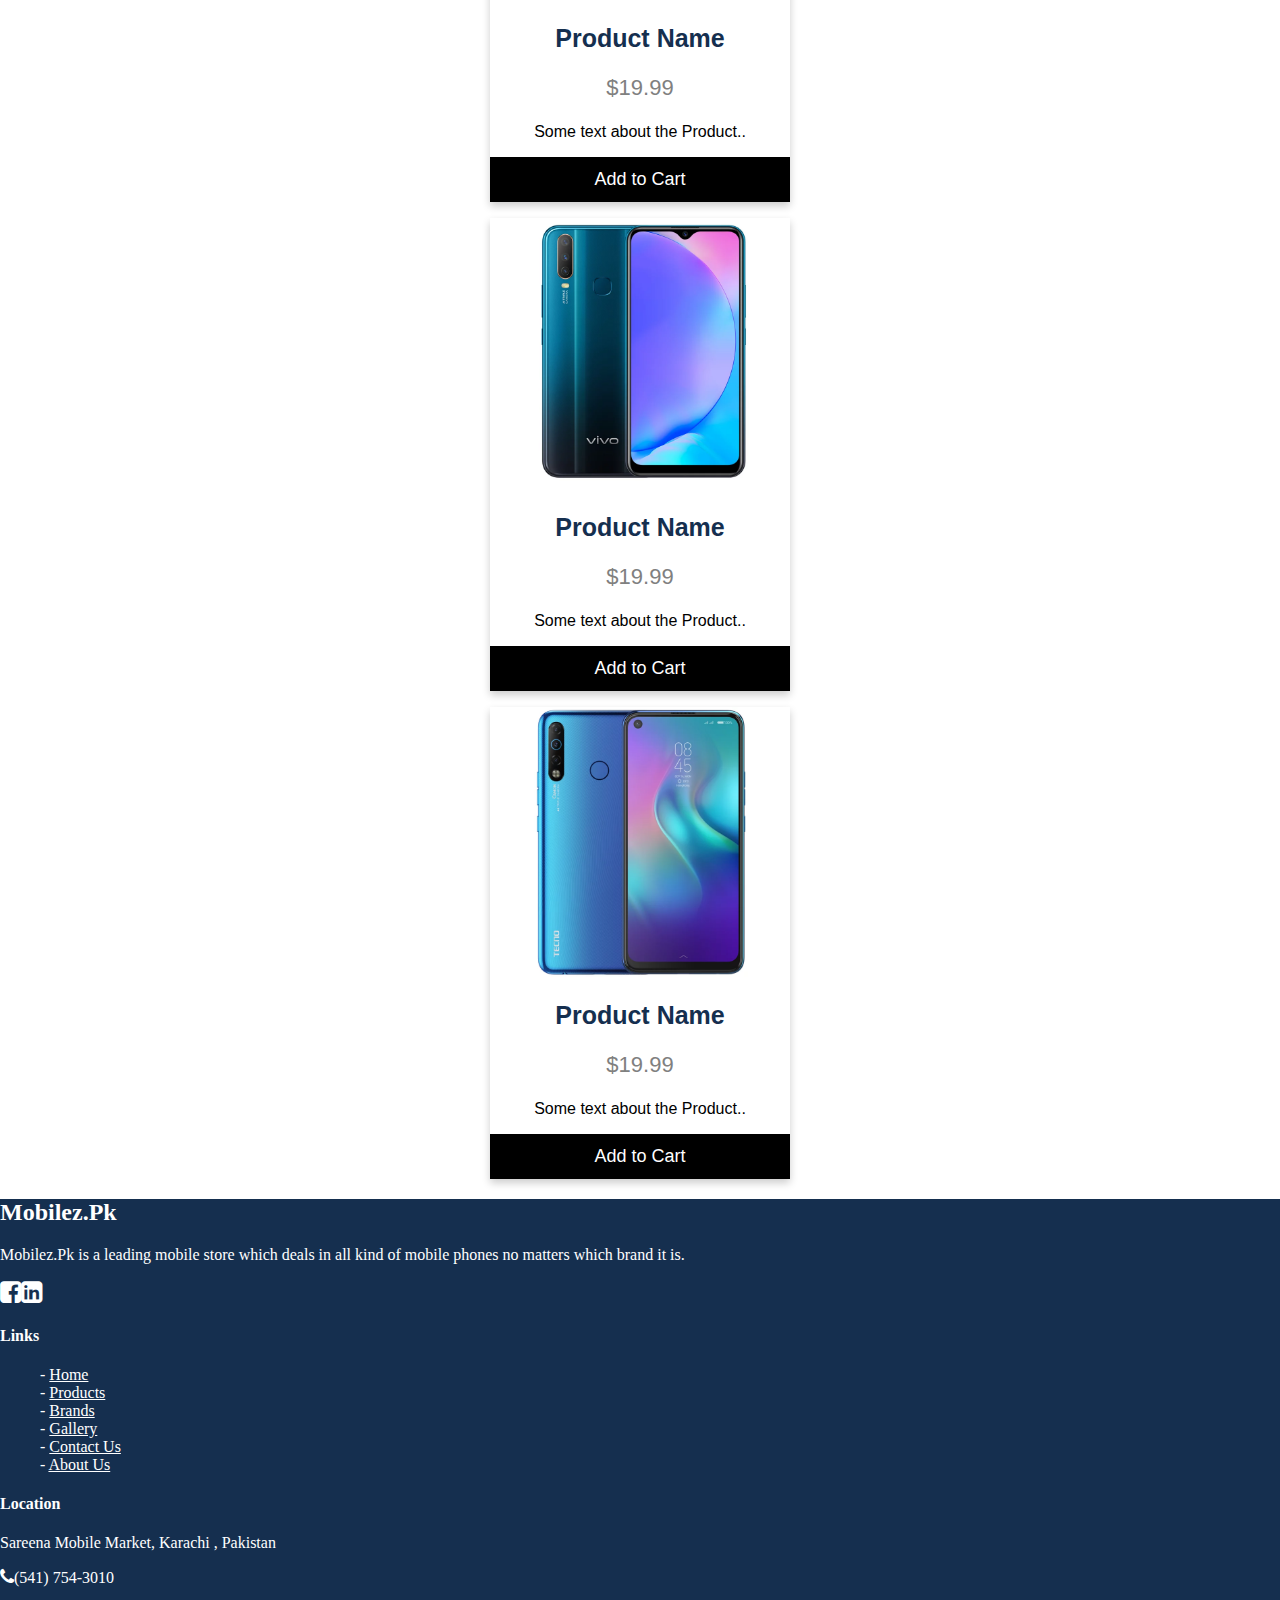
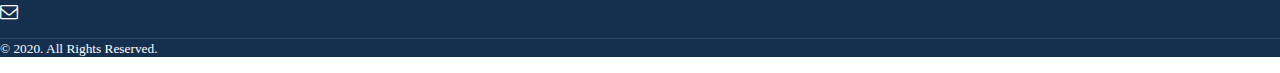
<file: assignments/H.I Assignment 4/index.html>
<!DOCTYPE html>
<html lang="en">
<head>
    <meta charset="UTF-8">
    <meta name="viewport" content="width=device-width, initial-scale=1.0">
    <link rel="stylesheet" href="assets/font-awesome-4.7.0/css/font-awesome.css">
    <script src="https://code.jquery.com/jquery-3.3.1.slim.min.js" integrity="sha384-q8i/X+965DzO0rT7abK41JStQIAqVgRVzpbzo5smXKp4YfRvH+8abtTE1Pi6jizo" crossorigin="anonymous"></script>
    <link rel="stylesheet" href="https://stackpath.bootstrapcdn.com/bootstrap/4.5.0/css/bootstrap.min.css" integrity="sha384-9aIt2nRpC12Uk9gS9baDl411NQApFmC26EwAOH8WgZl5MYYxFfc+NcPb1dKGj7Sk" crossorigin="anonymous">
    <script src="https://stackpath.bootstrapcdn.com/bootstrap/4.5.0/js/bootstrap.min.js" integrity="sha384-OgVRvuATP1z7JjHLkuOU7Xw704+h835Lr+6QL9UvYjZE3Ipu6Tp75j7Bh/kR0JKI" crossorigin="anonymous"></script>
    <link rel="stylesheet" href="assets/css/style.css">
    <link rel="icon" href="assets/img/brands/favicon.png">
    <title>Mobilez.Pk | Home Page |</title>
</head>
<body>
<!---  Top Bar  -->

     <!---------------------------------------------------     TOP BAR   -------------------------------------------------->

     <div class="top">

        <div class="social_links">
            <a href="#" class="topbar-social-item fa fa-facebook text-white"></a>
            <a href="#" class="topbar-social-item fa fa-instagram text-white"></a>
            <a href="#" class="topbar-social-item fa fa-pinterest-p text-white"></a>
            <a href="#" class="topbar-social-item fa fa-snapchat-ghost text-white"></a>
            <a href="#" class="topbar-social-item fa fa-youtube-play text-white"></a>
        </div>
        <div class="slogan">
            <p>Free shipping for standard order over $100</p>
        </div>
        <div class="top_buttons mt-2 text-white">
            <a>abc@example.com</a>
            &nbsp;
            <!-- Example split danger button -->
                <div class="btn-group">
                    <button type="button" class="btn btn-light">PK</button>
                    <button type="button" class="btn btn-light dropdown-toggle dropdown-toggle-split" data-toggle="dropdown" aria-haspopup="true" aria-expanded="false">
                    <span class="sr-only">Toggle Dropdown</span>
                    </button>
                    <div class="dropdown-menu">
                    <a class="dropdown-item" href="#">US</a>
                    <a class="dropdown-item" href="#">IND</a>
                    </div>
                </div>
        </div>

    </div>

    

<!--Main Navigation-->


    <nav class="navbar navbar-expand-lg navbar-dark scrolling-navbar" style="background: #152F4F;">
      <a class="navbar-brand" href="#"><strong style="font-size: 1.17em;">Mobilez.Pk</strong></a>
      <button class="navbar-toggler" type="button" data-toggle="collapse" data-target="#navbarSupportedContent"
        aria-controls="navbarSupportedContent" aria-expanded="false" aria-label="Toggle navigation">
        <span class="navbar-toggler-icon"></span>
      </button>
      <div class="collapse navbar-collapse" id="navbarSupportedContent">
        <ul class="navbar-nav ml-auto mr-auto">
          <li class="nav-item active">
            <a class="nav-link text-white" href="index.html">Home <span class="sr-only">(current)</span></a>
          </li>
          <li class="nav-item">
            <a class="nav-link text-white" href="products.html">Products</a>
          </li>
          <li class="nav-item">
            <a class="nav-link text-white" href="brands.html">Brands</a>
          </li>
          <li class="nav-item">
            <a class="nav-link text-white" href="gallery.html">Gallery</a>
          </li>
          <li class="nav-item">
            <a class="nav-link text-white" href="contact.html">Contact Us</a>
          </li>
          <li class="nav-item">
            <a class="nav-link text-white" href="about.html">About Us</a>
          </li>
        </ul>
        <ul class="navbar-nav nav-flex-icons d-inline-block">
          <li class="nav-item d-inline-block">
            <a class="nav-link mr-2"><i class="fa fa-bell text-white"></i></a>
          </li>
          <li class="nav-item d-inline-block">
            <a class="nav-link mr-2"><i class="fa fa-shopping-cart text-white"></i></a>
          </li>
          <li class="nav-item d-inline-block">
            <a class="nav-link mr-2"><i class="fa fa-user text-white"></i></a>
          </li>
          <li class="nav-item d-inline-block">
            <a class="nav-link mr-2 "><i class="fa fa-search text-white"></i></a>
          </li>
        </ul>
      </div>
    </nav>
  
    


<!-- Slider -->

    <div id="carouselExampleIndicators" class="carousel slide" data-ride="carousel">
        <ol class="carousel-indicators">
        <li data-target="#carouselExampleIndicators" data-slide-to="0" class="active"></li>
        <li data-target="#carouselExampleIndicators" data-slide-to="1"></li>
        <li data-target="#carouselExampleIndicators" data-slide-to="2"></li>
        </ol>
        <div class="carousel-inner">
        <div class="carousel-item active">
            <img src="assets/img/slider5.jpg" class="d-block w-100 img-res" alt="...">
        </div>
        <div class="carousel-item">
            <img src="assets/img/slider6.jpg" class="d-block w-100 img-res" alt="...">
        </div>
        <div class="carousel-item">
            <img src="assets/img/slider7.jpg" class="d-block w-100 img-res" alt="...">
        </div>
        </div>
        <a class="carousel-control-prev" href="#carouselExampleIndicators" role="button" data-slide="prev">
        <span class="carousel-control-prev-icon" aria-hidden="true"></span>
        <span class="sr-only">Previous</span>
        </a>
        <a class="carousel-control-next" href="#carouselExampleIndicators" role="button" data-slide="next">
        <span class="carousel-control-next-icon" aria-hidden="true"></span>
        <span class="sr-only">Next</span>
        </a>
    </div>

<!-- TOP PRODUCTS -->

<section class="carousel1 slide mt-5" data-slide="carousel" id="postsCarousel">
    <div class="container">
        <div class="row">
            <div class="col-8 text-md-left lead">
                <h2>Top Products</h2>
            </div>
            
            <div class="col-4 text-md-right lead">
                <a class="btn btn-secondary-outline prev" href="" title="go back"><i class="fa fa-lg fa-chevron-left"></i></a>
                <a class="btn btn-secondary-outline next" href="" title="more"><i class="fa fa-lg fa-chevron-right"></i></a>
            </div>
        </div>
    </div>
    <div class="container pt-0 mt-2">
        <div class="carousel-inner">
            <div class="carousel-item active">
                <div class="card-deck row">
                    <div class="col-12 col-sm-6 col-md-4 col-lg-3 mb-3">
                    
                        <div class="card">
                            <img src="assets/img/1.jpg" alt="Product"  style="width:90%" class="ml-2 mr-2 mt-3 mb-2">
                            <h2 class="text-color">IPhone 11</h2>
                            <p class="price">$190.99</p>
                            <p>Some text about the Product..</p>
                            <p><button>Add to Cart</button></p>
                        </div>
                    </div>
                    <div class="col-12 col-sm-6 col-md-4 col-lg-3 mb-3">
                        <div class="card">
                            <img src="assets/img/2.jpg" alt="Product"  style="width:90%" class="ml-2 mr-2 mt-3 mb-2">
                            <h2 class="text-color">Samsung Dual</h2>                            <p class="price">$190.99</p>
                            <p>Some text about the Product..</p>
                            <p><button>Add to Cart</button></p>
                        </div>
                    </div>
                    <div class="col-12 col-sm-6 col-md-4 col-lg-3 mb-3">
                        <div class="card">
                            <img src="assets/img/3.jpg" alt="Product"  style="width:90%" class="ml-2 mr-2 mt-3 mb-2">
                            <h2 class="text-color">Huawei 9y</h2>                            <p class="price">$190.99</p>
                            <p>Some text about the Product..</p>
                            <p><button>Add to Cart</button></p>
                        </div>
                    </div>
                    <div class="col-12 col-sm-6 col-md-4 col-lg-3 mb-3 ml-auto mr-auto">
                        <div class="card">
                            <img src="assets/img/4.jpg" alt="Product"  style="width:90%" class="ml-2 mr-2 mt-3 mb-2">
                            <h2 class="text-color">Infinix Hot 8</h2>                            <p class="price">$190.99</p>
                            <p>Some text about the Product..</p>
                            <p><button>Add to Cart</button></p>
                        </div>
                    </div>
                </div>
            </div>
            <div class="carousel-item">
                <div class="card-deck row">
                    <div class="col-12 col-sm-6 col-md-4 col-lg-3 mb-3">
                        <div class="card">
                            <img src="assets/img/5.jpg" alt="Product" style="width:90%" class="ml-2 mr-2 mt-3 mb-2">
                            <h2 class="text-color">Samsung Red</h2>                            <p class="price">$190.99</p>
                            <p>Some text about the Product..</p>
                            <p><button>Add to Cart</button></p>
                        </div>
                    </div>
                    <div class="col-12 col-sm-6 col-md-4 col-lg-3 mb-3">
                        <div class="card">
                            <img src="assets/img/6.jpg" alt="Product"  style="width:90%" class="ml-2 mr-2 mt-3 mb-2">
                            <h2 class="text-color">Infinix 6</h2>                            <p class="price">$190.99</p>
                            <p>Some text about the Product..</p>
                            <p><button>Add to Cart</button></p>
                        </div>
                    </div>
                    <div class="col-12 col-sm-6 col-md-4 col-lg-3 mb-3">
                        <div class="card">
                            <img src="assets/img/7.jpg" alt="Product"  style="width:90%" class="ml-2 mr-2 mt-3 mb-2">
                            <h2 class="text-color">Vivo 5s</h2>                            <p class="price">$190.99</p>
                            <p>Some text about the Product..</p>
                            <p><button>Add to Cart</button></p>
                        </div>
                    </div>
                    <div class="col-12 col-sm-6 col-md-4 col-lg-3 mb-3 ml-auto mr-auto">
                        <div class="card">
                            <img src="assets/img/8.jpg" alt="Product"  style="width:90%" class="ml-2 mr-2 mt-3 mb-2">
                            <h2 class="text-color">Techno L75</h2>                            <p class="price">$190.99</p>
                            <p>Some text about the Product..</p>
                            <p><button>Add to Cart</button></p>
                        </div>
                    </div>
                </div>
            </div>
        </div>
    </div>
</section>

<!-- Main Categories -->

<section class="carousel2 slide mt-5" data-ride="carousel" id="postsCarousel">
    <div class="container">
        <div class="row">
            <div class="col-8 text-md-left lead">
                <h2>Main Categories</h2>
            </div>
            <div class="col-4 text-md-right lead">
                <a class="btn btn-secondary-outline prev" href="" title="go back"><i class="fa fa-lg fa-chevron-left"></i></a>
                <a class="btn btn-secondary-outline next" href="" title="more"><i class="fa fa-lg fa-chevron-right"></i></a>
            </div>
        </div>
    </div>
    <div class="container pt-0 mt-2">
        <div class="carousel-inner">
            <div class="carousel-item active">
                <div class="card-deck row">
                    <div class="col-12 col-sm-6 col-md-4 col-lg-3 mb-3">
                        <div class="card">
                            <img src="assets/img/5.jpg" alt="Product" style="width:90%" class="ml-2 mr-2 mt-3 mb-2">
                            <h2 class="text-color">Samsung Red</h2>                            <p class="price">$190.99</p>
                            <p>Some text about the Product..</p>
                            <p><button>Add to Cart</button></p>
                        </div>
                    </div>
                    <div class="col-12 col-sm-6 col-md-4 col-lg-3 mb-3">
                        <div class="card">
                            <img src="assets/img/6.jpg" alt="Product"  style="width:90%" class="ml-2 mr-2 mt-3 mb-2">
                            <h2 class="text-color">Infinix 6</h2>                            <p class="price">$190.99</p>
                            <p>Some text about the Product..</p>
                            <p><button>Add to Cart</button></p>
                        </div>
                    </div>
                    <div class="col-12 col-sm-6 col-md-4 col-lg-3 mb-3">
                        <div class="card">
                            <img src="assets/img/7.jpg" alt="Product"  style="width:90%" class="ml-2 mr-2 mt-3 mb-2">
                            <h2 class="text-color">Vivo 5s</h2>                            <p class="price">$190.99</p>
                            <p>Some text about the Product..</p>
                            <p><button>Add to Cart</button></p>
                        </div>
                    </div>
                    <div class="col-12 col-sm-6 col-md-4 col-lg-3 mb-3 ml-auto mr-auto">
                        <div class="card">
                            <img src="assets/img/8.jpg" alt="Product"  style="width:90%" class="ml-2 mr-2 mt-3 mb-2">
                            <h2 class="text-color">Techno L75</h2>                            <p class="price">$190.99</p>
                            <p>Some text about the Product..</p>
                            <p><button>Add to Cart</button></p>
                        </div>
                    </div>
                </div>
            </div>
            <div class="carousel-item">
                <div class="card-deck row">
                    <div class="col-12 col-sm-6 col-md-4 col-lg-3 mb-3">
                    
                        <div class="card">
                            <img src="assets/img/1.jpg" alt="Product"  style="width:90%" class="ml-2 mr-2 mt-3 mb-2">
                            <h2 class="text-color">IPhone 11</h2>
                            <p class="price">$190.99</p>
                            <p>Some text about the Product..</p>
                            <p><button>Add to Cart</button></p>
                        </div>
                    </div>
                    <div class="col-12 col-sm-6 col-md-4 col-lg-3 mb-3">
                        <div class="card">
                            <img src="assets/img/2.jpg" alt="Product"  style="width:90%" class="ml-2 mr-2 mt-3 mb-2">
                            <h2 class="text-color">Samsung Dual</h2>                            <p class="price">$190.99</p>
                            <p>Some text about the Product..</p>
                            <p><button>Add to Cart</button></p>
                        </div>
                    </div>
                    <div class="col-12 col-sm-6 col-md-4 col-lg-3 mb-3">
                        <div class="card">
                            <img src="assets/img/3.jpg" alt="Product"  style="width:90%" class="ml-2 mr-2 mt-3 mb-2">
                            <h2 class="text-color">Huawei 9y</h2>                            <p class="price">$190.99</p>
                            <p>Some text about the Product..</p>
                            <p><button>Add to Cart</button></p>
                        </div>
                    </div>
                    <div class="col-12 col-sm-6 col-md-4 col-lg-3 mb-3 ml-auto mr-auto">
                        <div class="card">
                            <img src="assets/img/4.jpg" alt="Product"  style="width:90%" class="ml-2 mr-2 mt-3 mb-2">
                            <h2 class="text-color">Infinix Hot 8</h2>                            <p class="price">$190.99</p>
                            <p>Some text about the Product..</p>
                            <p><button>Add to Cart</button></p>
                        </div>
                    </div>
                </div>
            </div>
        </div>
    </div>
</section>

<!-- New Coming -->

<section class="carousel3 slide mt-5" data-ride="carousel" id="postsCarousel">
    <div class="container">
        <div class="row">
            <div class="col-8 text-md-left lead">
                <h2>New Coming</h2>
            </div>
            <div class="col-4 text-md-right lead">
                <a class="btn btn-secondary-outline prev" href="" title="go back"><i class="fa fa-lg fa-chevron-left"></i></a>
                <a class="btn btn-secondary-outline next" href="" title="more"><i class="fa fa-lg fa-chevron-right"></i></a>
            </div>
        </div>
    </div>
    <div class="container pt-0 mt-2">
        <div class="carousel-inner">
            <div class="carousel-item active">
                <div class="card-deck row">
                    <div class="col-12 col-sm-6 col-md-4 col-lg-3 mb-3">
                    
                        <div class="card">
                            <img src="assets/img/1.jpg" alt="Product"  style="width:90%" class="ml-2 mr-2 mt-3 mb-2">
                            <h2 class="text-color">IPhone 11</h2>
                            <p class="price">$190.99</p>
                            <p>Some text about the Product..</p>
                            <p><button>Add to Cart</button></p>
                        </div>
                    </div>
                    <div class="col-12 col-sm-6 col-md-4 col-lg-3 mb-3">
                        <div class="card">
                            <img src="assets/img/2.jpg" alt="Product"  style="width:90%" class="ml-2 mr-2 mt-3 mb-2">
                            <h2 class="text-color">Samsung Dual</h2>                            <p class="price">$190.99</p>
                            <p>Some text about the Product..</p>
                            <p><button>Add to Cart</button></p>
                        </div>
                    </div>
                    <div class="col-12 col-sm-6 col-md-4 col-lg-3 mb-3">
                        <div class="card">
                            <img src="assets/img/3.jpg" alt="Product"  style="width:90%" class="ml-2 mr-2 mt-3 mb-2">
                            <h2 class="text-color">Huawei 9y</h2>                            <p class="price">$190.99</p>
                            <p>Some text about the Product..</p>
                            <p><button>Add to Cart</button></p>
                        </div>
                    </div>
                    <div class="col-12 col-sm-6 col-md-4 col-lg-3 mb-3 ml-auto mr-auto">
                        <div class="card">
                            <img src="assets/img/4.jpg" alt="Product"  style="width:90%" class="ml-2 mr-2 mt-3 mb-2">
                            <h2 class="text-color">Infinix Hot 8</h2>                            <p class="price">$190.99</p>
                            <p>Some text about the Product..</p>
                            <p><button>Add to Cart</button></p>
                        </div>
                    </div>
                </div>
            </div>
            <div class="carousel-item">
                <div class="card-deck row">
                    <div class="col-12 col-sm-6 col-md-4 col-lg-3 mb-3">
                        <div class="card">
                            <img src="assets/img/5.jpg" alt="Product" style="width:90%" class="ml-2 mr-2 mt-3 mb-2">
                            <h2 class="text-color">Product Name</h2>                            <p class="price">$19.99</p>
                            <p>Some text about the Product..</p>
                            <p><button>Add to Cart</button></p>
                        </div>
                    </div>
                    <div class="col-12 col-sm-6 col-md-4 col-lg-3 mb-3">
                        <div class="card">
                            <img src="assets/img/6.jpg" alt="Product"  style="width:90%" class="ml-2 mr-2 mt-3 mb-2">
                            <h2 class="text-color">Product Name</h2>                            <p class="price">$19.99</p>
                            <p>Some text about the Product..</p>
                            <p><button>Add to Cart</button></p>
                        </div>
                    </div>
                    <div class="col-12 col-sm-6 col-md-4 col-lg-3 mb-3">
                        <div class="card">
                            <img src="assets/img/7.jpg" alt="Product"  style="width:90%" class="ml-2 mr-2 mt-3 mb-2">
                            <h2 class="text-color">Product Name</h2>                            <p class="price">$19.99</p>
                            <p>Some text about the Product..</p>
                            <p><button>Add to Cart</button></p>
                        </div>
                    </div>
                    <div class="col-12 col-sm-6 col-md-4 col-lg-3 mb-3 ml-auto mr-auto">
                        <div class="card">
                            <img src="assets/img/8.jpg" alt="Product"  style="width:90%" class="ml-2 mr-2 mt-3 mb-2">
                            <h2 class="text-color">Product Name</h2>                            <p class="price">$19.99</p>
                            <p>Some text about the Product..</p>
                            <p><button>Add to Cart</button></p>
                        </div>
                    </div>
                </div>
            </div>
        </div>
    </div>
</section>

<!-- Footer -->

<div class="mt-5 pt-5 pb-5 footer">
    <div class="container">
        <div class="row">
            <div class="col-lg-5 col-xs-12 about-company">
                <h2>Mobilez.Pk</h2>
                <p class="pr-5 text-white-50">Mobilez.Pk is a leading mobile store which deals in all kind of mobile phones no matters which brand it is.</p>
                <p><a href="#"><i class="fa fa-facebook-square mr-1"></i></a><a href="#"><i class="fa fa-linkedin-square"></i></a></p>
            </div>
            <div class="col-lg-3 col-xs-12 links">
                <h4 class="mt-lg-0 mt-sm-3">Links</h4>
                <ul class="m-0 p-0">
                    <li>- <a href="#">Home</a></li>
                    <li>- <a href="#">Products</a></li>
                    <li>- <a href="#">Brands</a></li>
                    <li>- <a href="#">Gallery</a></li>
                    <li>- <a href="#">Contact Us</a></li>
                    <li>- <a href="#">About Us</a></li>
                </ul>
            </div>
            <div class="col-lg-4 col-xs-12 location">
                <h4 class="mt-lg-0 mt-sm-4">Location</h4>
                <p>Sareena Mobile Market, Karachi , Pakistan</p>
                <p class="mb-0"><i class="fa fa-phone mr-3"></i>(541) 754-3010</p>
                <p><i class="fa fa-envelope-o mr-3"></i><a href="#" class="__cf_email__ text-white">abc@example.com</a></p>
            </div>
        </div>

        <div class="row mt-5">
            <div class="col copyright">
                <p class=""><small class="text-white-50">© 2020. All Rights Reserved.</small></p>
            </div>
        </div>
    </div>
</div>

<script src="assets/js/script.js"></script>

<script src="https://code.jquery.com/jquery-3.5.1.slim.min.js" integrity="sha384-DfXdz2htPH0lsSSs5nCTpuj/zy4C+OGpamoFVy38MVBnE+IbbVYUew+OrCXaRkfj" crossorigin="anonymous"></script>
<script src="https://cdn.jsdelivr.net/npm/popper.js@1.16.0/dist/umd/popper.min.js" integrity="sha384-Q6E9RHvbIyZFJoft+2mJbHaEWldlvI9IOYy5n3zV9zzTtmI3UksdQRVvoxMfooAo" crossorigin="anonymous"></script>
</body>
</html>
</file>
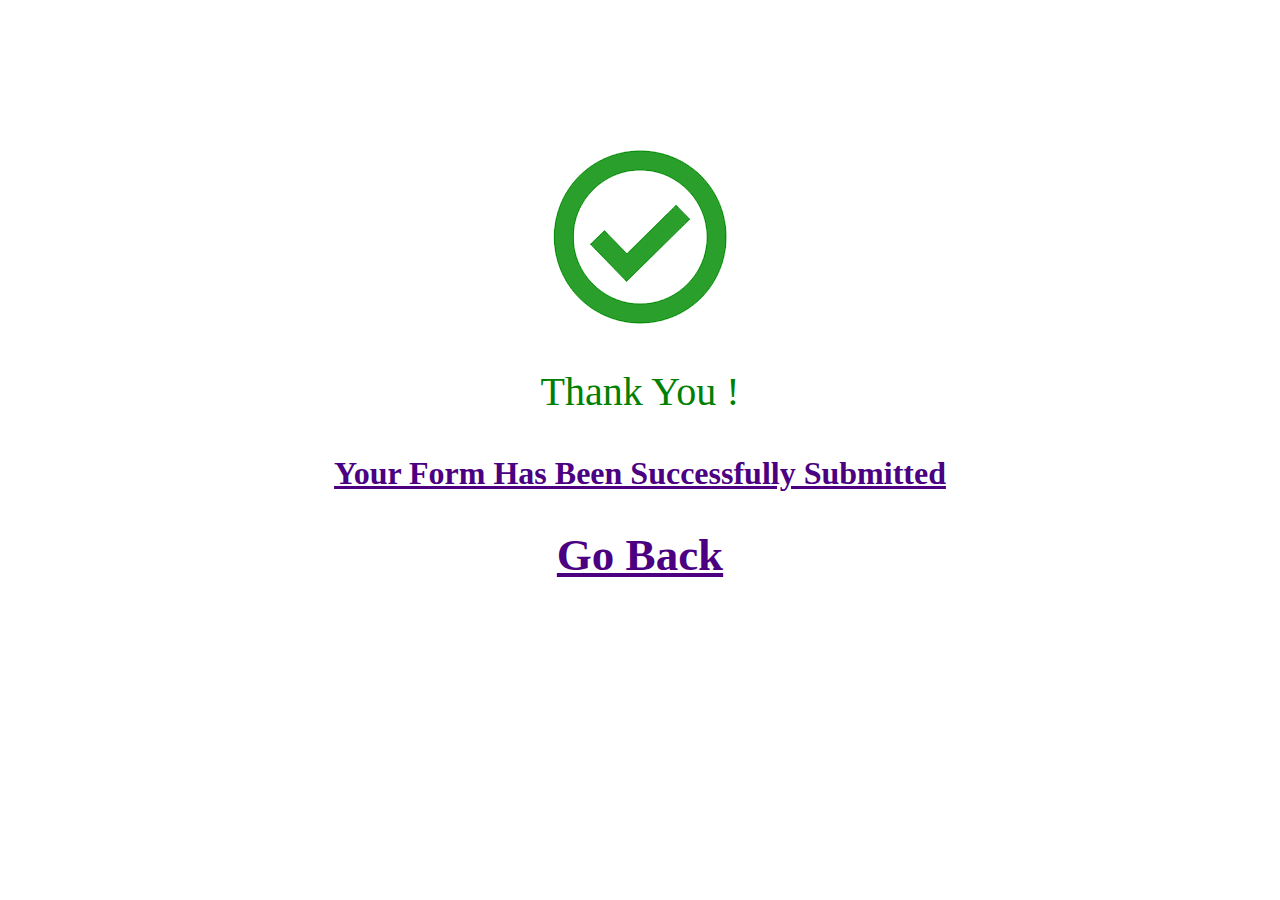
<file: assignments/H.I Assignment 2/success.html>
<!DOCTYPE html>
<html lang="en">
<head>
    <meta charset="UTF-8">
    <meta name="viewport" content="width=device-width, initial-scale=1.0">
    <title>SuccessFully Submitted</title>
    <link rel="stylesheet" href="css/style.css">

</head>
<body id="successpage">


    

        <img src="img/right.png">

        <p>Thank You !</p>
    
    <h1 id="heading">Your Form Has Been Successfully Submitted</h1>

    <div id="back">

    <a href="index.html"><h2>Go Back</h2></a>

    </div>

    
</body>
</html>
</file>
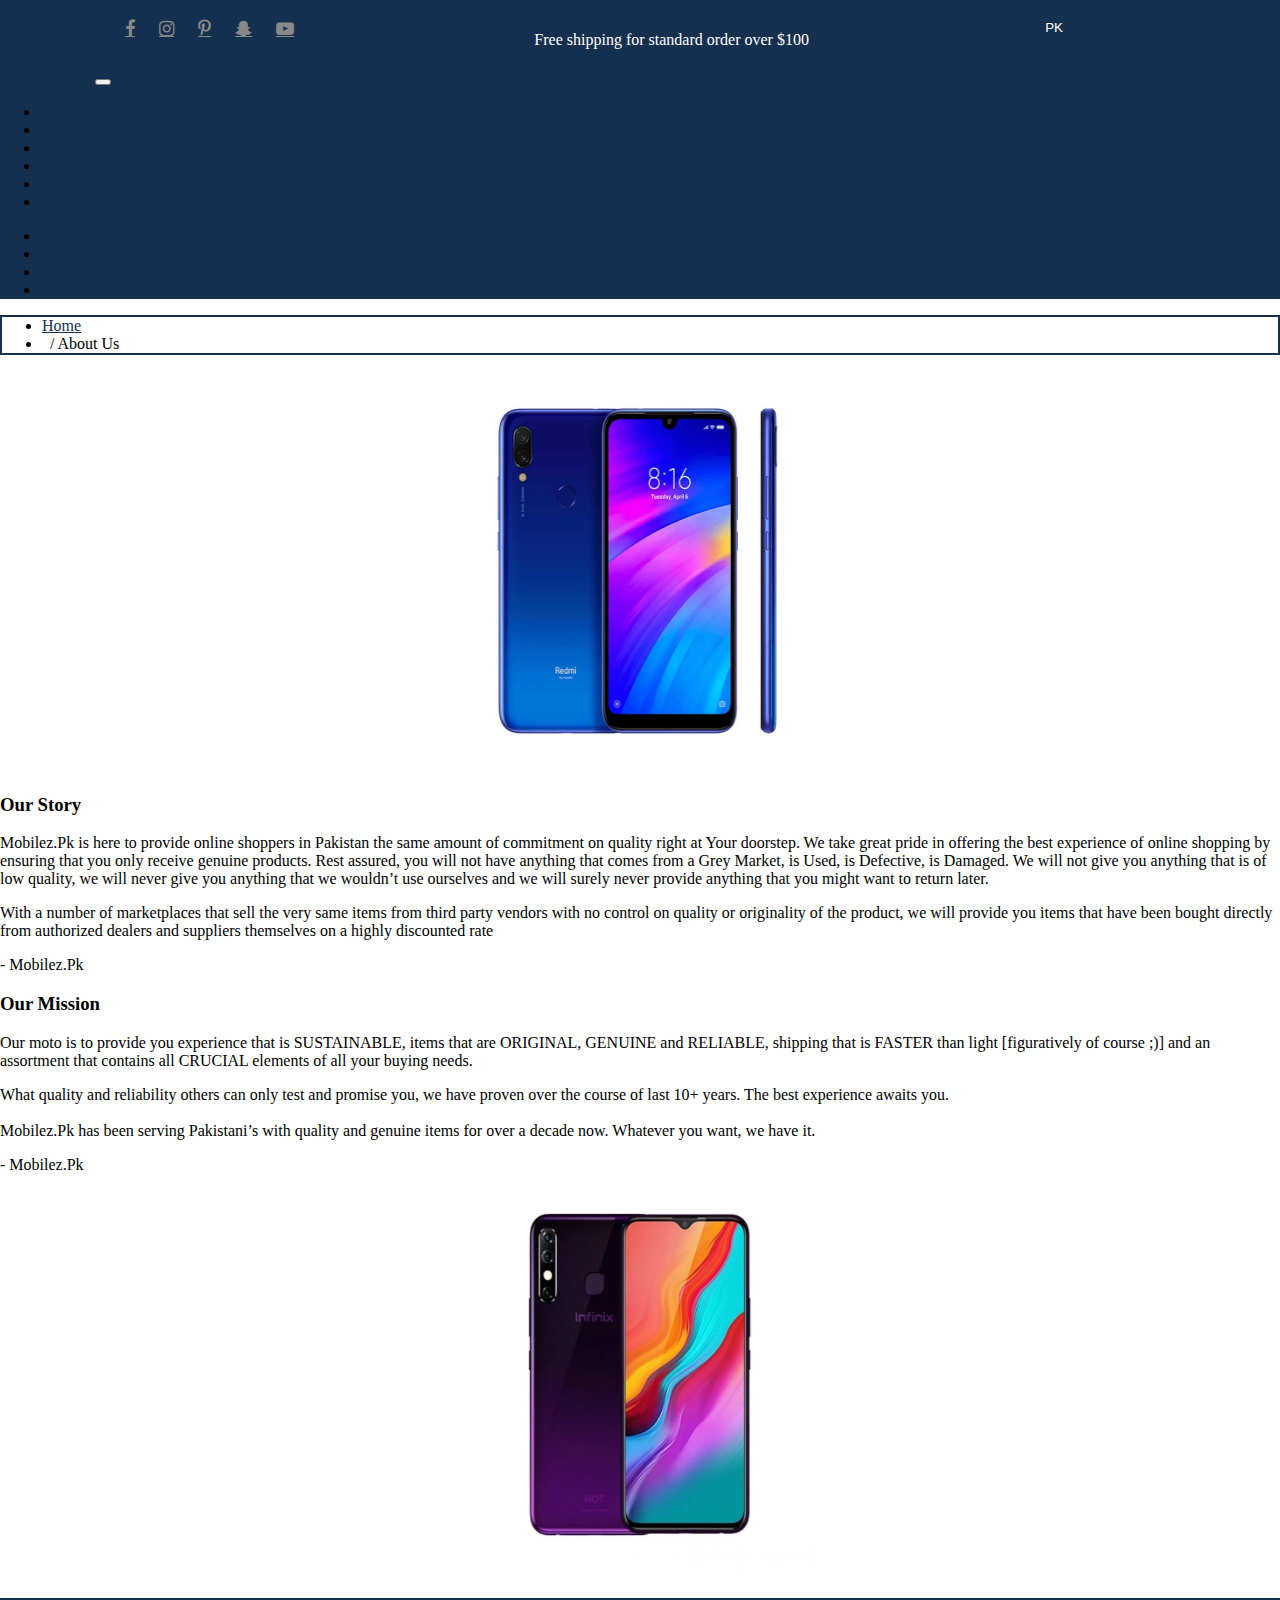
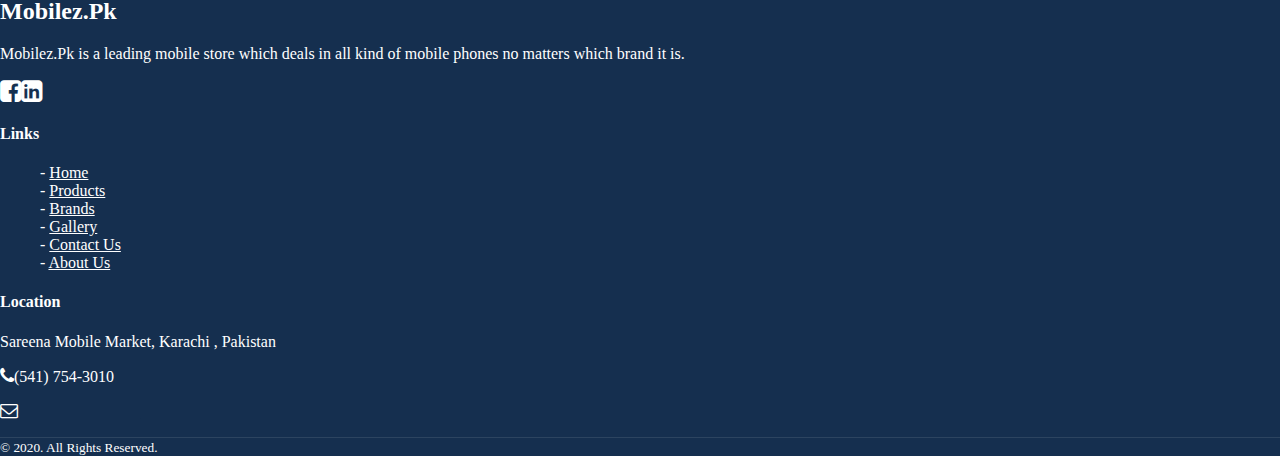
<file: assignments/H.I Assignment 4/about.html>
<!DOCTYPE html>
<html lang="en">
<head>
    <meta charset="UTF-8">
    <meta name="viewport" content="width=device-width, initial-scale=1.0">
    <link rel="stylesheet" href="assets/font-awesome-4.7.0/css/font-awesome.css">
    <script href="assets/js/script.js"></script>
    <script src="https://code.jquery.com/jquery-3.3.1.slim.min.js" integrity="sha384-q8i/X+965DzO0rT7abK41JStQIAqVgRVzpbzo5smXKp4YfRvH+8abtTE1Pi6jizo" crossorigin="anonymous"></script>
    <link rel="stylesheet" href="https://stackpath.bootstrapcdn.com/bootstrap/4.5.0/css/bootstrap.min.css" integrity="sha384-9aIt2nRpC12Uk9gS9baDl411NQApFmC26EwAOH8WgZl5MYYxFfc+NcPb1dKGj7Sk" crossorigin="anonymous">
    <script src="https://stackpath.bootstrapcdn.com/bootstrap/4.5.0/js/bootstrap.min.js" integrity="sha384-OgVRvuATP1z7JjHLkuOU7Xw704+h835Lr+6QL9UvYjZE3Ipu6Tp75j7Bh/kR0JKI" crossorigin="anonymous"></script>
    <link rel="stylesheet" href="assets/css/style.css">
    <link rel="icon" href="assets/img/brands/favicon.png">
    <title>Mobilez.Pk | About Us |</title>
</head>
<body>
    <!---  Top Bar  -->

     <!---------------------------------------------------     TOP BAR   -------------------------------------------------->

     <div class="top">

        <div class="social_links">
            <a href="#" class="topbar-social-item fa fa-facebook text-white"></a>
            <a href="#" class="topbar-social-item fa fa-instagram text-white"></a>
            <a href="#" class="topbar-social-item fa fa-pinterest-p text-white"></a>
            <a href="#" class="topbar-social-item fa fa-snapchat-ghost text-white"></a>
            <a href="#" class="topbar-social-item fa fa-youtube-play text-white"></a>
        </div>
        <div class="slogan">
            <p>Free shipping for standard order over $100</p>
        </div>
        <div class="top_buttons mt-2 text-white">
            <a>abc@example.com</a>
            &nbsp;
            <!-- Example split danger button -->
                <div class="btn-group">
                    <button type="button" class="btn btn-light">PK</button>
                    <button type="button" class="btn btn-light dropdown-toggle dropdown-toggle-split" data-toggle="dropdown" aria-haspopup="true" aria-expanded="false">
                    <span class="sr-only">Toggle Dropdown</span>
                    </button>
                    <div class="dropdown-menu">
                    <a class="dropdown-item" href="#">US</a>
                    <a class="dropdown-item" href="#">IND</a>
                    </div>
                </div>
        </div>

    </div>



<!--Main Navigation-->


<nav class="navbar navbar-expand-lg navbar-dark scrolling-navbar" style="background: #152F4F;">
  <a class="navbar-brand" href="#"><strong style="font-size: 1.17em;">Mobilez.Pk</strong></a>
  <button class="navbar-toggler" type="button" data-toggle="collapse" data-target="#navbarSupportedContent"
    aria-controls="navbarSupportedContent" aria-expanded="false" aria-label="Toggle navigation">
    <span class="navbar-toggler-icon"></span>
  </button>
  <div class="collapse navbar-collapse" id="navbarSupportedContent">
    <ul class="navbar-nav ml-auto mr-auto">
      <li class="nav-item active">
        <a class="nav-link text-white" href="index.html">Home <span class="sr-only">(current)</span></a>
      </li>
      <li class="nav-item">
        <a class="nav-link text-white" href="products.html">Products</a>
      </li>
      <li class="nav-item">
        <a class="nav-link text-white" href="brands.html">Brands</a>
      </li>
      <li class="nav-item">
        <a class="nav-link text-white" href="gallery.html">Gallery</a>
      </li>
      <li class="nav-item">
        <a class="nav-link text-white" href="contact.html">Contact Us</a>
      </li>
      <li class="nav-item">
        <a class="nav-link text-white" href="about.html">About Us</a>
      </li>
    </ul>
    <ul class="navbar-nav nav-flex-icons d-inline-block">
      <li class="nav-item d-inline-block">
        <a class="nav-link mr-2"><i class="fa fa-bell text-white"></i></a>
      </li>
      <li class="nav-item d-inline-block">
        <a class="nav-link mr-2"><i class="fa fa-shopping-cart text-white"></i></a>
      </li>
      <li class="nav-item d-inline-block">
        <a class="nav-link mr-2"><i class="fa fa-user text-white"></i></a>
      </li>
      <li class="nav-item d-inline-block">
        <a class="nav-link mr-2 "><i class="fa fa-search text-white"></i></a>
      </li>
    </ul>
  </div>
</nav>

<div class="ml-5 mr-5 bg-white mt-3">
  <div class="row">
      <div class="bg-white col-lg-12">
          <ul class="breadcrumb bg-white borders">

              <li>
                  <a href="index.html">Home</a>
              </li>
              
              <li class="active">
                  &nbsp;<span> / </span>
                  <span id="spnCurrent">About Us</span>
              </li>
          </ul>
      </div>
  </div>
</div>

<!--About Contant-->




    <div class="ml-5 mr-5 mt-3">
        <!--Row with two columns divided in 1:2 ratio-->
        <div class="row">
            <div class="col-md-4">
                <div class="demo-content" style="text-align: center;">
                    <img src="assets/img/4.jpg" alt="IMG-ABOUT" class="img-fluid" style="height: 400px; width: 350px;">
                </div>
            </div>
            <div class="col-md-8">
                <div class="demo-content bg-alt">
                        <h3 class="m-text26 p-t-15 p-b-16 font-weight-bolder">
                        Our Story
                        </h3>
                        <p class="p-b-28 justify-content-between font-weight-normal">
                          Mobilez.Pk is here to provide online shoppers in Pakistan the same amount of commitment on quality right at Your doorstep. We take great pride in offering the best experience of online shopping by ensuring that you only receive genuine products. Rest assured, you will not have anything that comes from a Grey Market, is Used, is Defective, is Damaged. We will not give you anything that is of low quality, we will never give you anything that we wouldn’t use ourselves and we will surely never provide anything that you might want to return later.
                        </p>
                        <div class="bo13 p-l-29 m-l-9 p-b-10 font-weight-normal">
                        <p class="p-b-11">
                          With a number of marketplaces that sell the very same items from third party vendors with no control on quality or originality of the product, we will provide you items that have been bought directly from authorized dealers and suppliers themselves on a highly discounted rate
                        </p>
                        <span class="s-text7 font-weight-normal">
                        - Mobilez.Pk
                        </span>
                </div>
            </div>
        </div>
    </div>


    <div class="row mt-4">
      <div class="col-md-8">
        <div class="demo-content bg-alt">
          <h3 class="m-text26 p-t-15 p-b-16 font-weight-bolder">
          Our Mission
          </h3>
          <p class="p-b-28 justify-content-between font-weight-normal">
            Our moto is to provide you experience that is SUSTAINABLE, items that are ORIGINAL, GENUINE and RELIABLE, shipping that is FASTER than light [figuratively of course ;)] and an assortment that contains all CRUCIAL elements of all your buying needs.
            
          </p>
          <div class="bo13 p-l-29 m-l-9 p-b-10 font-weight-normal">
          <p class="p-b-11">
            What quality and reliability others can only test and promise you, we have proven over the course of last 10+ years. The best experience awaits you.
            <br><br>
            Mobilez.Pk has been serving Pakistani’s with quality and genuine items for over a decade now. Whatever you want, we have it.
          </p>
          <span class="s-text7 font-weight-normal">
            - Mobilez.Pk
          </span>
  </div>
</div>
          
      </div>
      <div class="col-md-4">
        <div class="demo-content" style="text-align: center;">
          <img src="assets/img/6.jpg" alt="IMG-ABOUT" class="img-fluid" style="height: 400px; width: 350px;">
      </div>
  </div>
</div>
    </div>
    

<!-- Footer -->

<div class="mt-5 pt-5 pb-5 footer">
  <div class="container">
      <div class="row">
          <div class="col-lg-5 col-xs-12 about-company">
              <h2>Mobilez.Pk</h2>
              <p class="pr-5 text-white-50">Mobilez.Pk is a leading mobile store which deals in all kind of mobile phones no matters which brand it is.</p>
              <p><a href="#"><i class="fa fa-facebook-square mr-1"></i></a><a href="#"><i class="fa fa-linkedin-square"></i></a></p>
          </div>
          <div class="col-lg-3 col-xs-12 links">
              <h4 class="mt-lg-0 mt-sm-3">Links</h4>
              <ul class="m-0 p-0">
                  <li>- <a href="#">Home</a></li>
                  <li>- <a href="#">Products</a></li>
                  <li>- <a href="#">Brands</a></li>
                  <li>- <a href="#">Gallery</a></li>
                  <li>- <a href="#">Contact Us</a></li>
                  <li>- <a href="#">About Us</a></li>
              </ul>
          </div>
          <div class="col-lg-4 col-xs-12 location">
              <h4 class="mt-lg-0 mt-sm-4">Location</h4>
              <p>Sareena Mobile Market, Karachi , Pakistan</p>
              <p class="mb-0"><i class="fa fa-phone mr-3"></i>(541) 754-3010</p>
              <p><i class="fa fa-envelope-o mr-3"></i><a href="#" class="__cf_email__ text-white">abc@example.com</a></p>
          </div>
      </div>

      <div class="row mt-5">
          <div class="col copyright">
              <p class=""><small class="text-white-50">© 2020. All Rights Reserved.</small></p>
          </div>
      </div>
  </div>
</div>
    
</body>
</html>
</file>
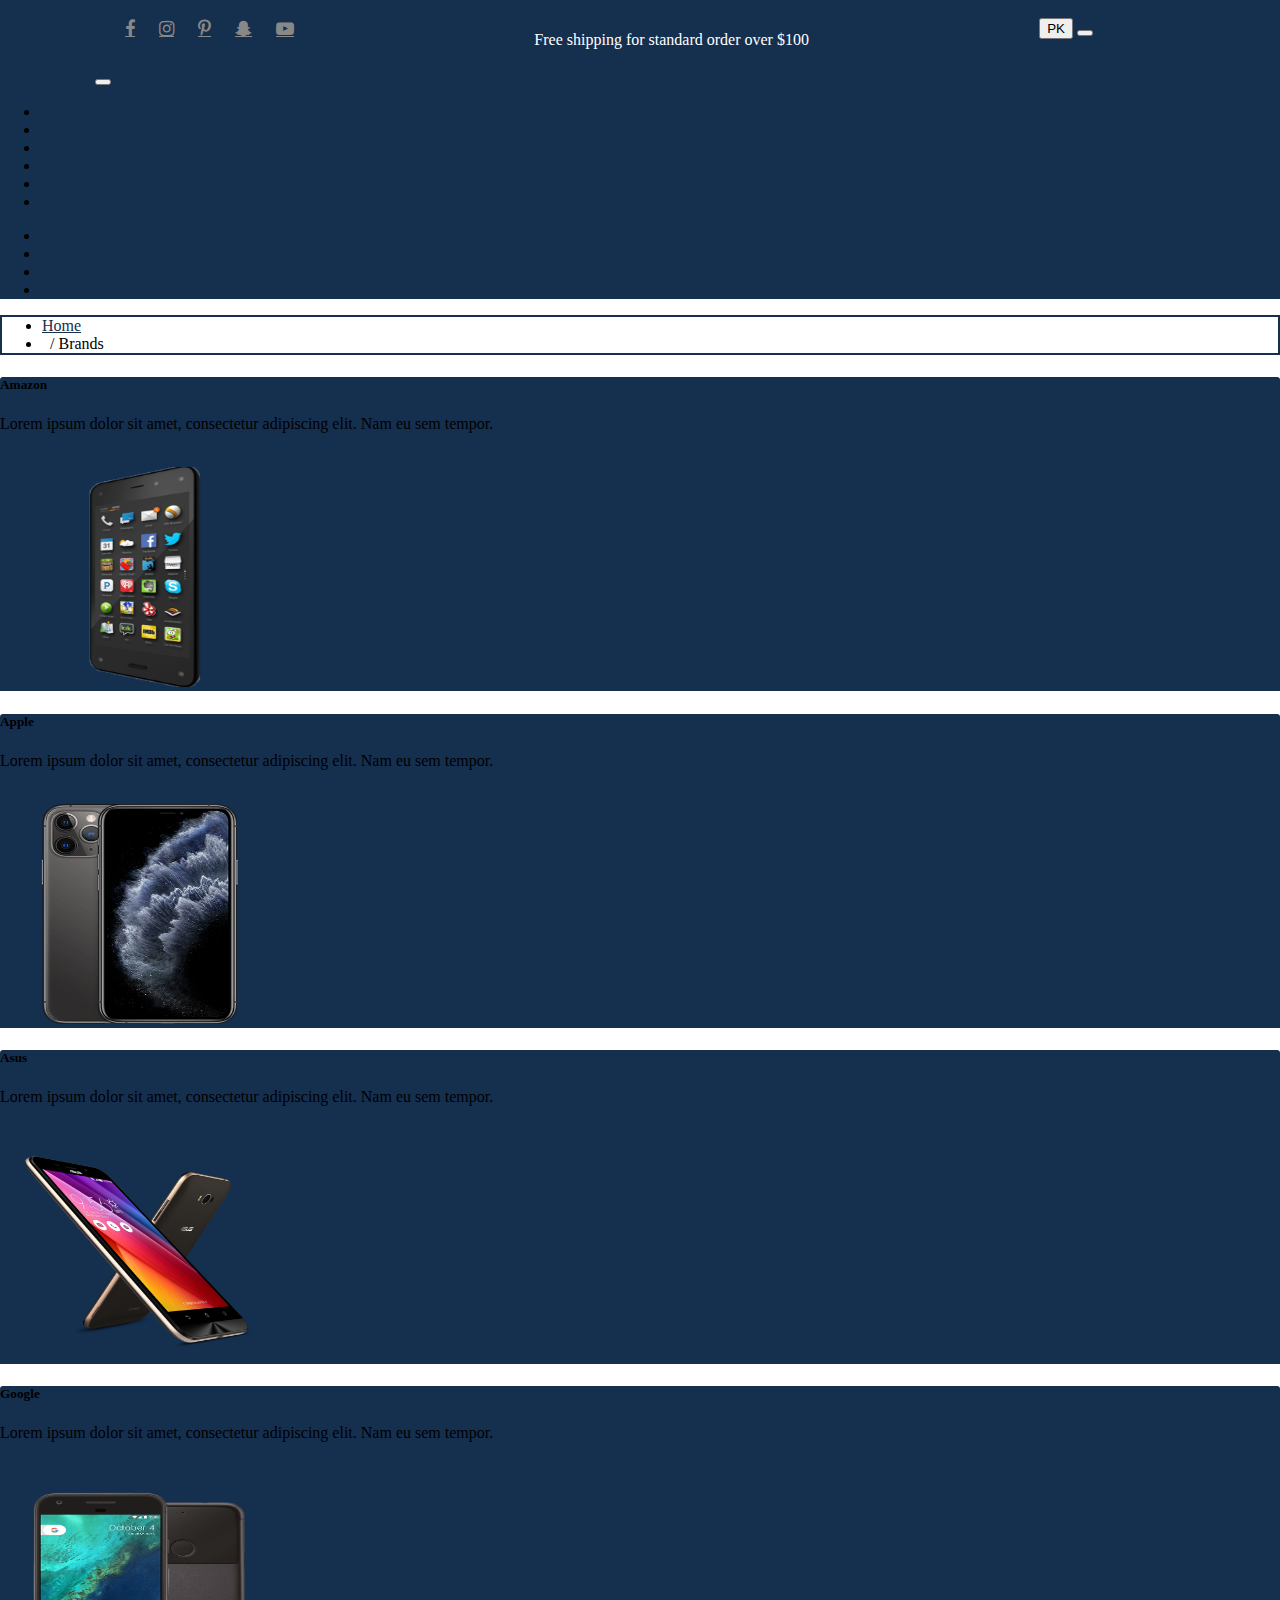
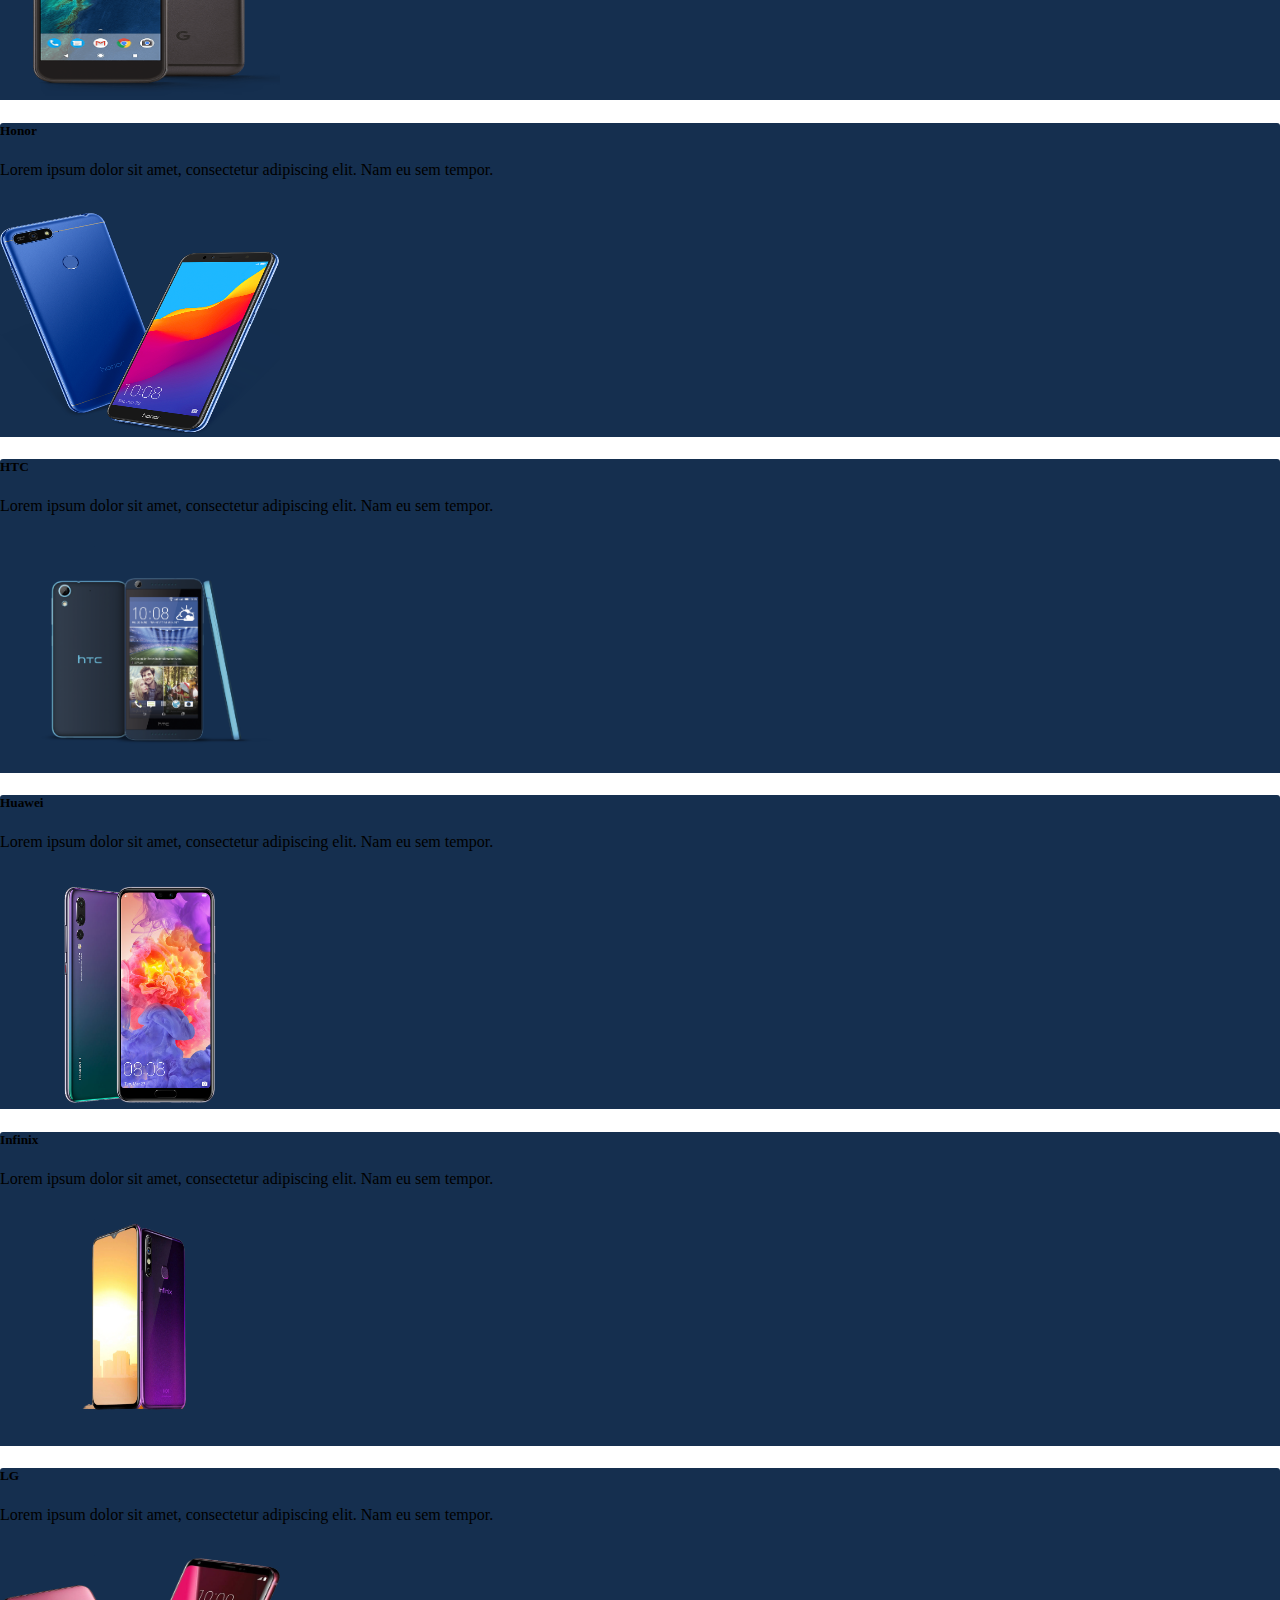
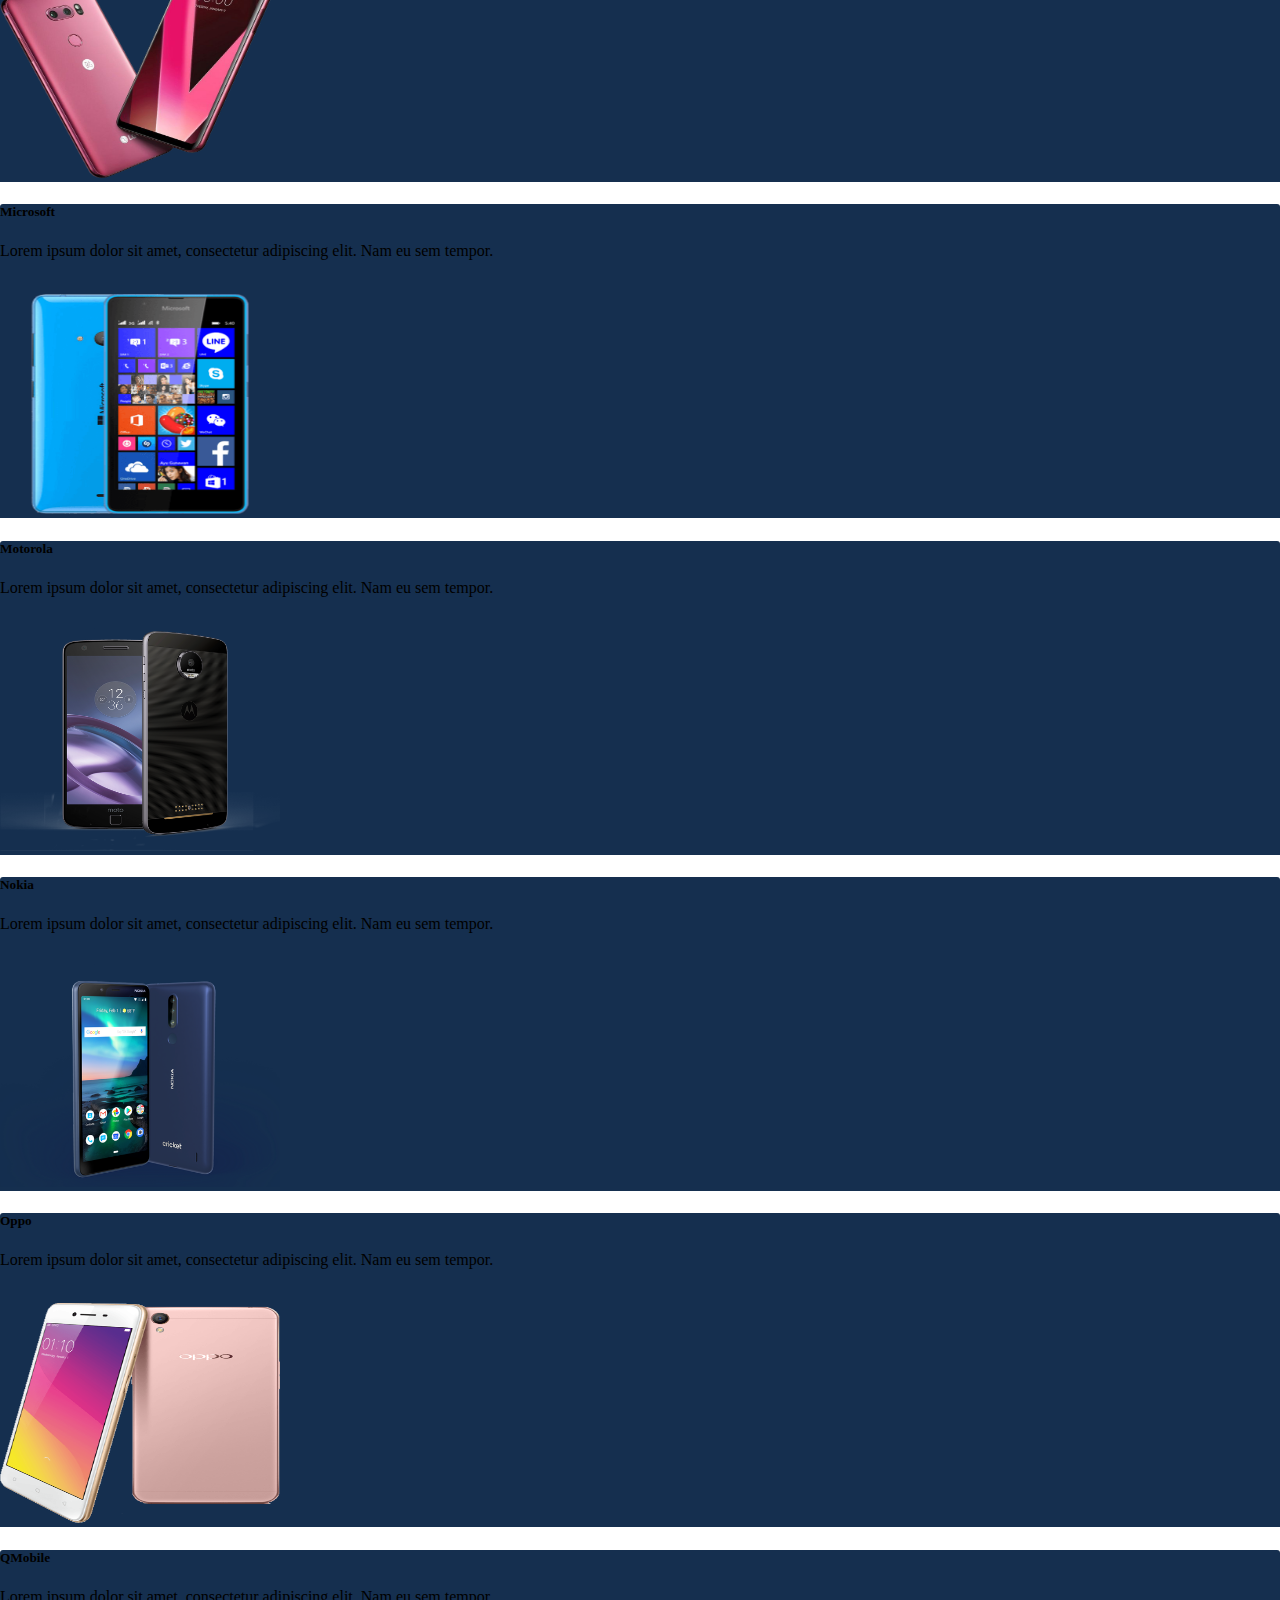
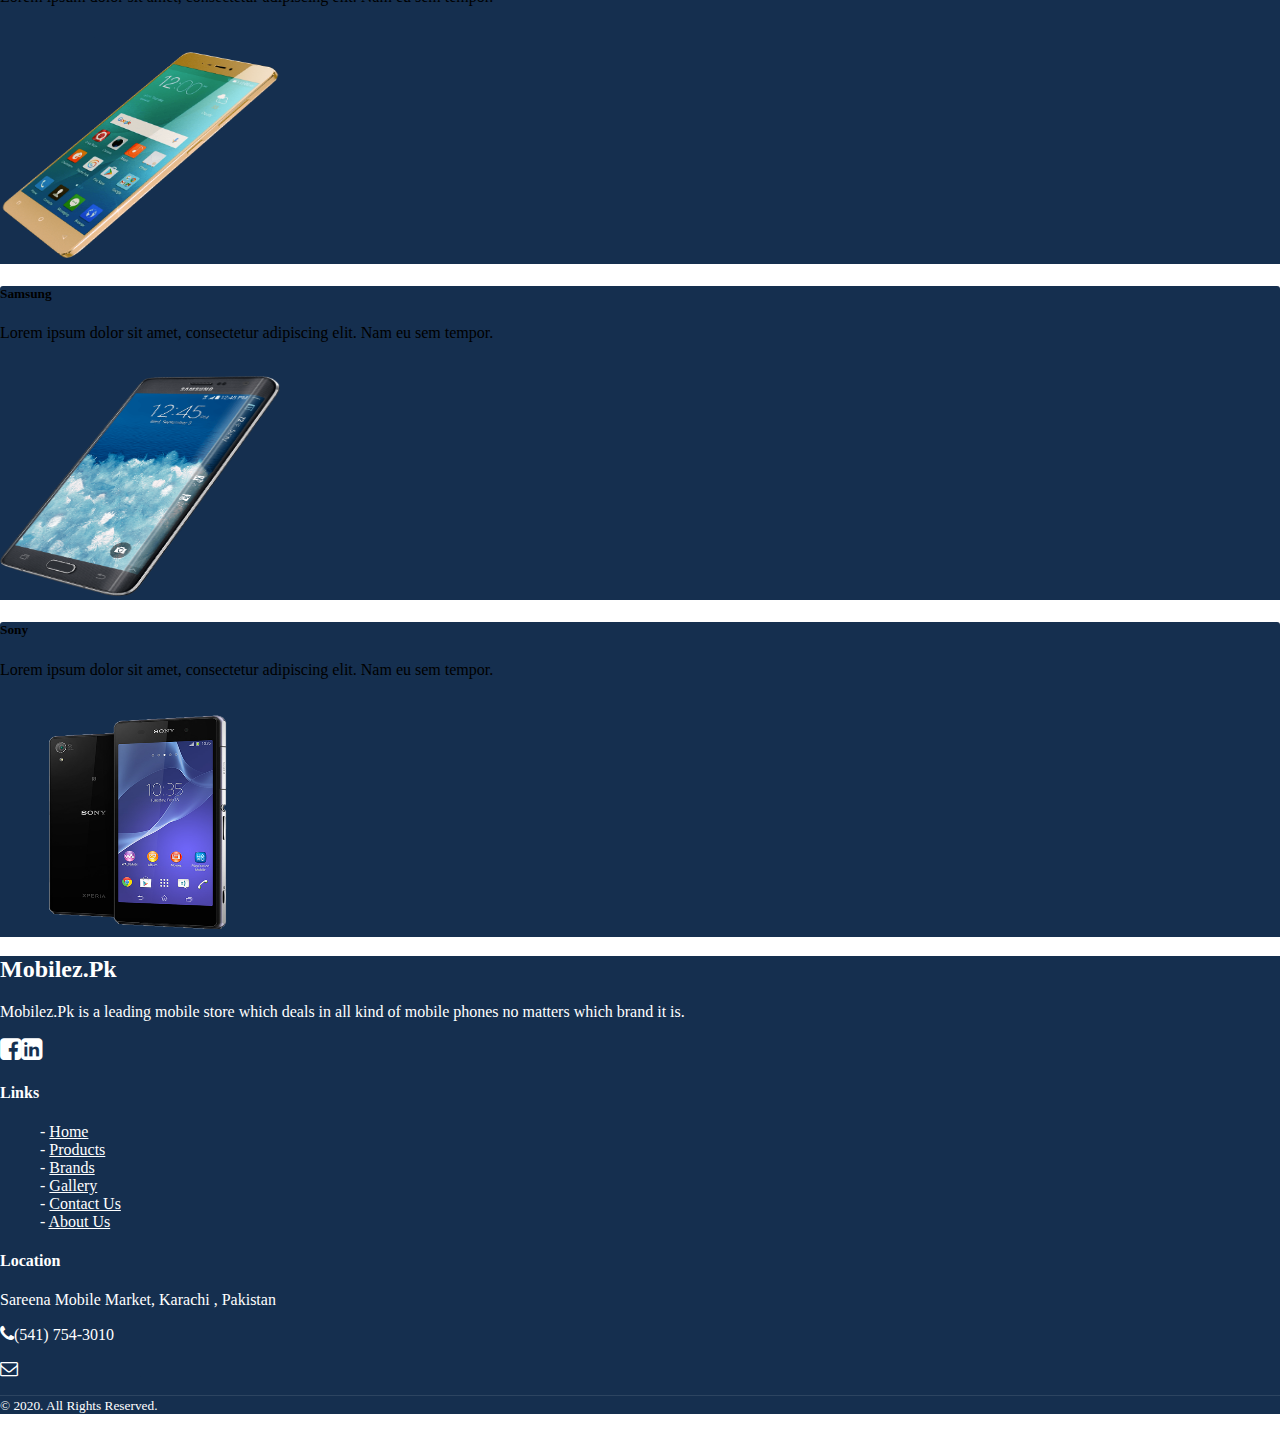
<file: assignments/H.I Assignment 4/brands.html>
<!DOCTYPE html>
<html lang="en">
<head>
    <meta charset="UTF-8">
    <meta name="viewport" content="width=device-width, initial-scale=1.0">
    <link rel="stylesheet" href="assets/font-awesome-4.7.0/css/font-awesome.css">
    <script href="assets/js/script.js"></script>
    <script src="https://code.jquery.com/jquery-3.3.1.slim.min.js" integrity="sha384-q8i/X+965DzO0rT7abK41JStQIAqVgRVzpbzo5smXKp4YfRvH+8abtTE1Pi6jizo" crossorigin="anonymous"></script>
    <link rel="stylesheet" href="https://stackpath.bootstrapcdn.com/bootstrap/4.5.0/css/bootstrap.min.css" integrity="sha384-9aIt2nRpC12Uk9gS9baDl411NQApFmC26EwAOH8WgZl5MYYxFfc+NcPb1dKGj7Sk" crossorigin="anonymous">
    <script src="https://stackpath.bootstrapcdn.com/bootstrap/4.5.0/js/bootstrap.min.js" integrity="sha384-OgVRvuATP1z7JjHLkuOU7Xw704+h835Lr+6QL9UvYjZE3Ipu6Tp75j7Bh/kR0JKI" crossorigin="anonymous"></script>
    <link rel="stylesheet" href="assets/css/style2.css">
    <link rel="icon" href="assets/img/brands/favicon.png">
    <title>Mobilez.Pk | Brands |</title>

</head>
<body>
        <!---  Top Bar  -->

     <!---------------------------------------------------     TOP BAR   -------------------------------------------------->

     <div class="top">

        <div class="social_links">
            <a href="#" class="topbar-social-item fa fa-facebook text-white"></a>
            <a href="#" class="topbar-social-item fa fa-instagram text-white"></a>
            <a href="#" class="topbar-social-item fa fa-pinterest-p text-white"></a>
            <a href="#" class="topbar-social-item fa fa-snapchat-ghost text-white"></a>
            <a href="#" class="topbar-social-item fa fa-youtube-play text-white"></a>
        </div>
        <div class="slogan">
            <p>Free shipping for standard order over $100</p>
        </div>
        <div class="top_buttons mt-2 text-white">
            <a>abc@example.com</a>
            &nbsp;
            <!-- Example split danger button -->
                <div class="btn-group">
                    <button type="button" class="btn btn-light">PK</button>
                    <button type="button" class="btn btn-light dropdown-toggle dropdown-toggle-split" data-toggle="dropdown" aria-haspopup="true" aria-expanded="false">
                    <span class="sr-only">Toggle Dropdown</span>
                    </button>
                    <div class="dropdown-menu">
                    <a class="dropdown-item" href="#">US</a>
                    <a class="dropdown-item" href="#">IND</a>
                    </div>
                </div>
        </div>

    </div>



<!--Main Navigation-->


<nav class="navbar navbar-expand-lg navbar-dark scrolling-navbar" style="background: #152F4F;">
  <a class="navbar-brand" href="#"><strong style="font-size: 1.17em;">Mobilez.Pk</strong></a>
  <button class="navbar-toggler" type="button" data-toggle="collapse" data-target="#navbarSupportedContent"
    aria-controls="navbarSupportedContent" aria-expanded="false" aria-label="Toggle navigation">
    <span class="navbar-toggler-icon"></span>
  </button>
  <div class="collapse navbar-collapse" id="navbarSupportedContent">
    <ul class="navbar-nav ml-auto mr-auto">
      <li class="nav-item active">
        <a class="nav-link text-white" href="index.html">Home <span class="sr-only">(current)</span></a>
      </li>
      <li class="nav-item">
        <a class="nav-link text-white" href="products.html">Products</a>
      </li>
      <li class="nav-item">
        <a class="nav-link text-white" href="brands.html">Brands</a>
      </li>
      <li class="nav-item">
        <a class="nav-link text-white" href="gallery.html">Gallery</a>
      </li>
      <li class="nav-item">
        <a class="nav-link text-white" href="contact.html">Contact Us</a>
      </li>
      <li class="nav-item">
        <a class="nav-link text-white" href="about.html">About Us</a>
      </li>
    </ul>
    <ul class="navbar-nav nav-flex-icons d-inline-block">
      <li class="nav-item d-inline-block">
        <a class="nav-link mr-2"><i class="fa fa-bell text-white"></i></a>
      </li>
      <li class="nav-item d-inline-block">
        <a class="nav-link mr-2"><i class="fa fa-shopping-cart text-white"></i></a>
      </li>
      <li class="nav-item d-inline-block">
        <a class="nav-link mr-2"><i class="fa fa-user text-white"></i></a>
      </li>
      <li class="nav-item d-inline-block">
        <a class="nav-link mr-2 "><i class="fa fa-search text-white"></i></a>
      </li>
    </ul>
  </div>
</nav>

<!--Links-->

<div class="ml-5 mr-5 mt-3">
  <div class="row">
      <div class="col-lg-12">
          <ul class="breadcrumb bg-white borders">

              <li>
                  <a href="index.html">Home</a>
              </li>
              
              <li class="active">
                  &nbsp;<span> / </span>
                  <span id="spnCurrent">Brands</span>
              </li>
          </ul>
      </div>
  </div>
</div>




<!--Content-->

<div class="ml-5 mr-5">
  <div class="row">
    <div class="col-sm-6">
      <div class="card text-white bg-color mb-4">
          <div class="row card-body">
             <div class="col-sm-6">
              <h5 class="card-title">Amazon</h5>
              <p class="card-text">Lorem ipsum dolor sit amet, consectetur adipiscing elit. Nam eu sem tempor.</p>
                 <a href="#" class="btn bg-color text-white border align-self-end">Click for more</a>
              </div>
              <img class="col-sm-6 mt-3 ml-auto mr-auto text-center" src="assets/img/brands/amazon.png" alt="sans"/>
          </div>
      </div>
    </div>
  <div class="col-sm-6">
    <div class="card text-white bg-color mb-4">
        <div class="row card-body">
           <div class="col-sm-6">
            <h5 class="card-title">Apple</h5>
            <p class="card-text">Lorem ipsum dolor sit amet, consectetur adipiscing elit. Nam eu sem tempor.</p>
               <a href="#" class="btn bg-color text-white border">Click for more</a>
            </div>
            <img class="col-sm-6 mt-3 ml-auto mr-auto text-center" src="assets/img/brands/apple.png" alt="sans"/>
        </div>
    </div>
  </div>
  <div class="col-sm-6">
    <div class="card text-white bg-color mb-4">
        <div class="row card-body">
           <div class="col-sm-6">
            <h5 class="card-title">Asus</h5>
            <p class="card-text">Lorem ipsum dolor sit amet, consectetur adipiscing elit. Nam eu sem tempor.</p>
               <a href="#" class="btn bg-color text-white border">Click for more</a>
            </div>
            <img class="col-sm-6 mt-3 ml-auto mr-auto text-center" src="assets/img/brands/asus.png" alt="sans"/>
        </div>
    </div>
  </div>
  <div class="col-sm-6">
    <div class="card text-white bg-color mb-4">
        <div class="row card-body">
           <div class="col-sm-6">
            <h5 class="card-title">Google</h5>
            <p class="card-text">Lorem ipsum dolor sit amet, consectetur adipiscing elit. Nam eu sem tempor.</p>
               <a href="#" class="btn bg-color text-white border">Click for more</a>
            </div>
            <img class="col-sm-6 mt-3 ml-auto mr-auto text-center" src="assets/img/brands/google.png" alt="sans"/>
        </div>
    </div>
  </div>
  <div class="col-sm-6">
    <div class="card text-white bg-color mb-4">
        <div class="row card-body">
           <div class="col-sm-6">
            <h5 class="card-title">Honor</h5>
            <p class="card-text">Lorem ipsum dolor sit amet, consectetur adipiscing elit. Nam eu sem tempor.</p>
               <a href="#" class="btn bg-color text-white border">Click for more</a>
            </div>
            <img class="col-sm-6 mt-3 ml-auto mr-auto text-center" src="assets/img/brands/honor.png" alt="sans"/>
        </div>
    </div>
  </div>
  <div class="col-sm-6">
    <div class="card text-white bg-color mb-4">
        <div class="row card-body">
           <div class="col-sm-6">
            <h5 class="card-title">HTC</h5>
            <p class="card-text">Lorem ipsum dolor sit amet, consectetur adipiscing elit. Nam eu sem tempor.</p>
               <a href="#" class="btn bg-color text-white border">Click for more</a>
            </div>
            <img class="col-sm-6 mt-3 ml-auto mr-auto text-center" src="assets/img/brands/htc.png" alt="sans"/>
        </div>
    </div>
  </div>
  <div class="col-sm-6">
    <div class="card text-white bg-color mb-4">
        <div class="row card-body">
           <div class="col-sm-6">
            <h5 class="card-title">Huawei</h5>
            <p class="card-text">Lorem ipsum dolor sit amet, consectetur adipiscing elit. Nam eu sem tempor.</p>
               <a href="#" class="btn bg-color text-white border">Click for more</a>
            </div>
            <img class="col-sm-6 mt-3 ml-auto mr-auto text-center" src="assets/img/brands/huawei.png" alt="sans"/>
        </div>
    </div>
  </div>
  <div class="col-sm-6">
    <div class="card text-white bg-color mb-4">
        <div class="row card-body">
           <div class="col-sm-6">
            <h5 class="card-title">Infinix</h5>
            <p class="card-text">Lorem ipsum dolor sit amet, consectetur adipiscing elit. Nam eu sem tempor.</p>
               <a href="#" class="btn bg-color text-white border">Click for more</a>
            </div>
            <img class="col-sm-6 mt-3 ml-auto mr-auto text-center" src="assets/img/brands/infinix.png" alt="sans"/>
        </div>
    </div>
  </div>
  <div class="col-sm-6">
    <div class="card text-white bg-color mb-4">
        <div class="row card-body">
           <div class="col-sm-6">
            <h5 class="card-title">LG</h5>
            <p class="card-text">Lorem ipsum dolor sit amet, consectetur adipiscing elit. Nam eu sem tempor.</p>
               <a href="#" class="btn bg-color text-white border">Click for more</a>
            </div>
            <img class="col-sm-6 mt-3 ml-auto mr-auto text-center" src="assets/img/brands/lg.png" alt="sans"/>
        </div>
    </div>
  </div>
  <div class="col-sm-6">
    <div class="card text-white bg-color mb-4">
        <div class="row card-body">
           <div class="col-sm-6">
            <h5 class="card-title">Microsoft</h5>
            <p class="card-text">Lorem ipsum dolor sit amet, consectetur adipiscing elit. Nam eu sem tempor.</p>
               <a href="#" class="btn bg-color text-white border">Click for more</a>
            </div>
            <img class="col-sm-6 mt-3 ml-auto mr-auto text-center" src="assets/img/brands/microsoft.png" alt="sans"/>
        </div>
    </div>
  </div>
  <div class="col-sm-6">
    <div class="card text-white bg-color mb-4">
        <div class="row card-body">
           <div class="col-sm-6">
            <h5 class="card-title">Motorola</h5>
            <p class="card-text">Lorem ipsum dolor sit amet, consectetur adipiscing elit. Nam eu sem tempor.</p>
               <a href="#" class="btn bg-color text-white border">Click for more</a>
            </div>
            <img class="col-sm-6 mt-3 ml-auto mr-auto text-center" src="assets/img/brands/motorola.png" alt="sans"/>
        </div>
    </div>
  </div>
  <div class="col-sm-6">
    <div class="card text-white bg-color mb-4">
        <div class="row card-body">
           <div class="col-sm-6">
            <h5 class="card-title">Nokia</h5>
            <p class="card-text">Lorem ipsum dolor sit amet, consectetur adipiscing elit. Nam eu sem tempor.</p>
               <a href="#" class="btn bg-color text-white border">Click for more</a>
            </div>
            <img class="col-sm-6 mt-3 ml-auto mr-auto text-center" src="assets/img/brands/nokia.png" alt="sans"/>
        </div>
    </div>
  </div>
  <div class="col-sm-6">
    <div class="card text-white bg-color mb-4">
        <div class="row card-body">
           <div class="col-sm-6">
            <h5 class="card-title">Oppo</h5>
            <p class="card-text">Lorem ipsum dolor sit amet, consectetur adipiscing elit. Nam eu sem tempor.</p>
               <a href="#" class="btn bg-color text-white border">Click for more</a>
            </div>
            <img class="col-sm-6 mt-3 ml-auto mr-auto text-center" src="assets/img/brands/oppo.png" alt="sans"/>
        </div>
    </div>
  </div>
  <div class="col-sm-6">
    <div class="card text-white bg-color mb-4">
        <div class="row card-body">
           <div class="col-sm-6">
            <h5 class="card-title">QMobile</h5>
            <p class="card-text">Lorem ipsum dolor sit amet, consectetur adipiscing elit. Nam eu sem tempor.</p>
               <a href="#" class="btn bg-color text-white border">Click for more</a>
            </div>
            <img class="col-sm-6 mt-3 ml-auto mr-auto text-center" src="assets/img/brands/qmobile.png" alt="sans"/>
        </div>
    </div>
  </div>
  <div class="col-sm-6">
    <div class="card text-white bg-color mb-4">
        <div class="row card-body">
           <div class="col-sm-6">
            <h5 class="card-title">Samsung</h5>
            <p class="card-text">Lorem ipsum dolor sit amet, consectetur adipiscing elit. Nam eu sem tempor.</p>
               <a href="#" class="btn bg-color text-white border">Click for more</a>
            </div>
            <img class="col-sm-6 mt-3 ml-auto mr-auto text-center" src="assets/img/brands/samsung.png" alt="sans"/>
        </div>
    </div>
  </div>
  <div class="col-sm-6">
    <div class="card text-white bg-color mb-4">
        <div class="row card-body">
           <div class="col-sm-6">
            <h5 class="card-title">Sony</h5>
            <p class="card-text">Lorem ipsum dolor sit amet, consectetur adipiscing elit. Nam eu sem tempor.</p>
               <a href="#" class="btn bg-color text-white border">Click for more</a>
            </div>
            <img class="col-sm-6 mt-3 ml-auto mr-auto text-center" src="assets/img/brands/sony.png" alt="sans"/>
        </div>
    </div>
  </div>
</div>
</div>

<!-- Footer -->

<div class="mt-5 pt-5 pb-5 footer">
  <div class="container">
      <div class="row">
          <div class="col-lg-5 col-xs-12 about-company">
              <h2>Mobilez.Pk</h2>
              <p class="pr-5 text-white-50">Mobilez.Pk is a leading mobile store which deals in all kind of mobile phones no matters which brand it is.</p>
              <p><a href="#"><i class="fa fa-facebook-square mr-1"></i></a><a href="#"><i class="fa fa-linkedin-square"></i></a></p>
          </div>
          <div class="col-lg-3 col-xs-12 links">
              <h4 class="mt-lg-0 mt-sm-3">Links</h4>
              <ul class="m-0 p-0">
                  <li>- <a href="#">Home</a></li>
                  <li>- <a href="#">Products</a></li>
                  <li>- <a href="#">Brands</a></li>
                  <li>- <a href="#">Gallery</a></li>
                  <li>- <a href="#">Contact Us</a></li>
                  <li>- <a href="#">About Us</a></li>
              </ul>
          </div>
          <div class="col-lg-4 col-xs-12 location">
              <h4 class="mt-lg-0 mt-sm-4">Location</h4>
              <p>Sareena Mobile Market, Karachi , Pakistan</p>
              <p class="mb-0"><i class="fa fa-phone mr-3"></i>(541) 754-3010</p>
              <p><i class="fa fa-envelope-o mr-3"></i><a href="#" class="__cf_email__ text-white">abc@example.com</a></p>
          </div>
      </div>

      <div class="row mt-5">
          <div class="col copyright">
              <p class=""><small class="text-white-50">© 2020. All Rights Reserved.</small></p>
          </div>
      </div>
  </div>
</div>

</body>
</html>
</file>
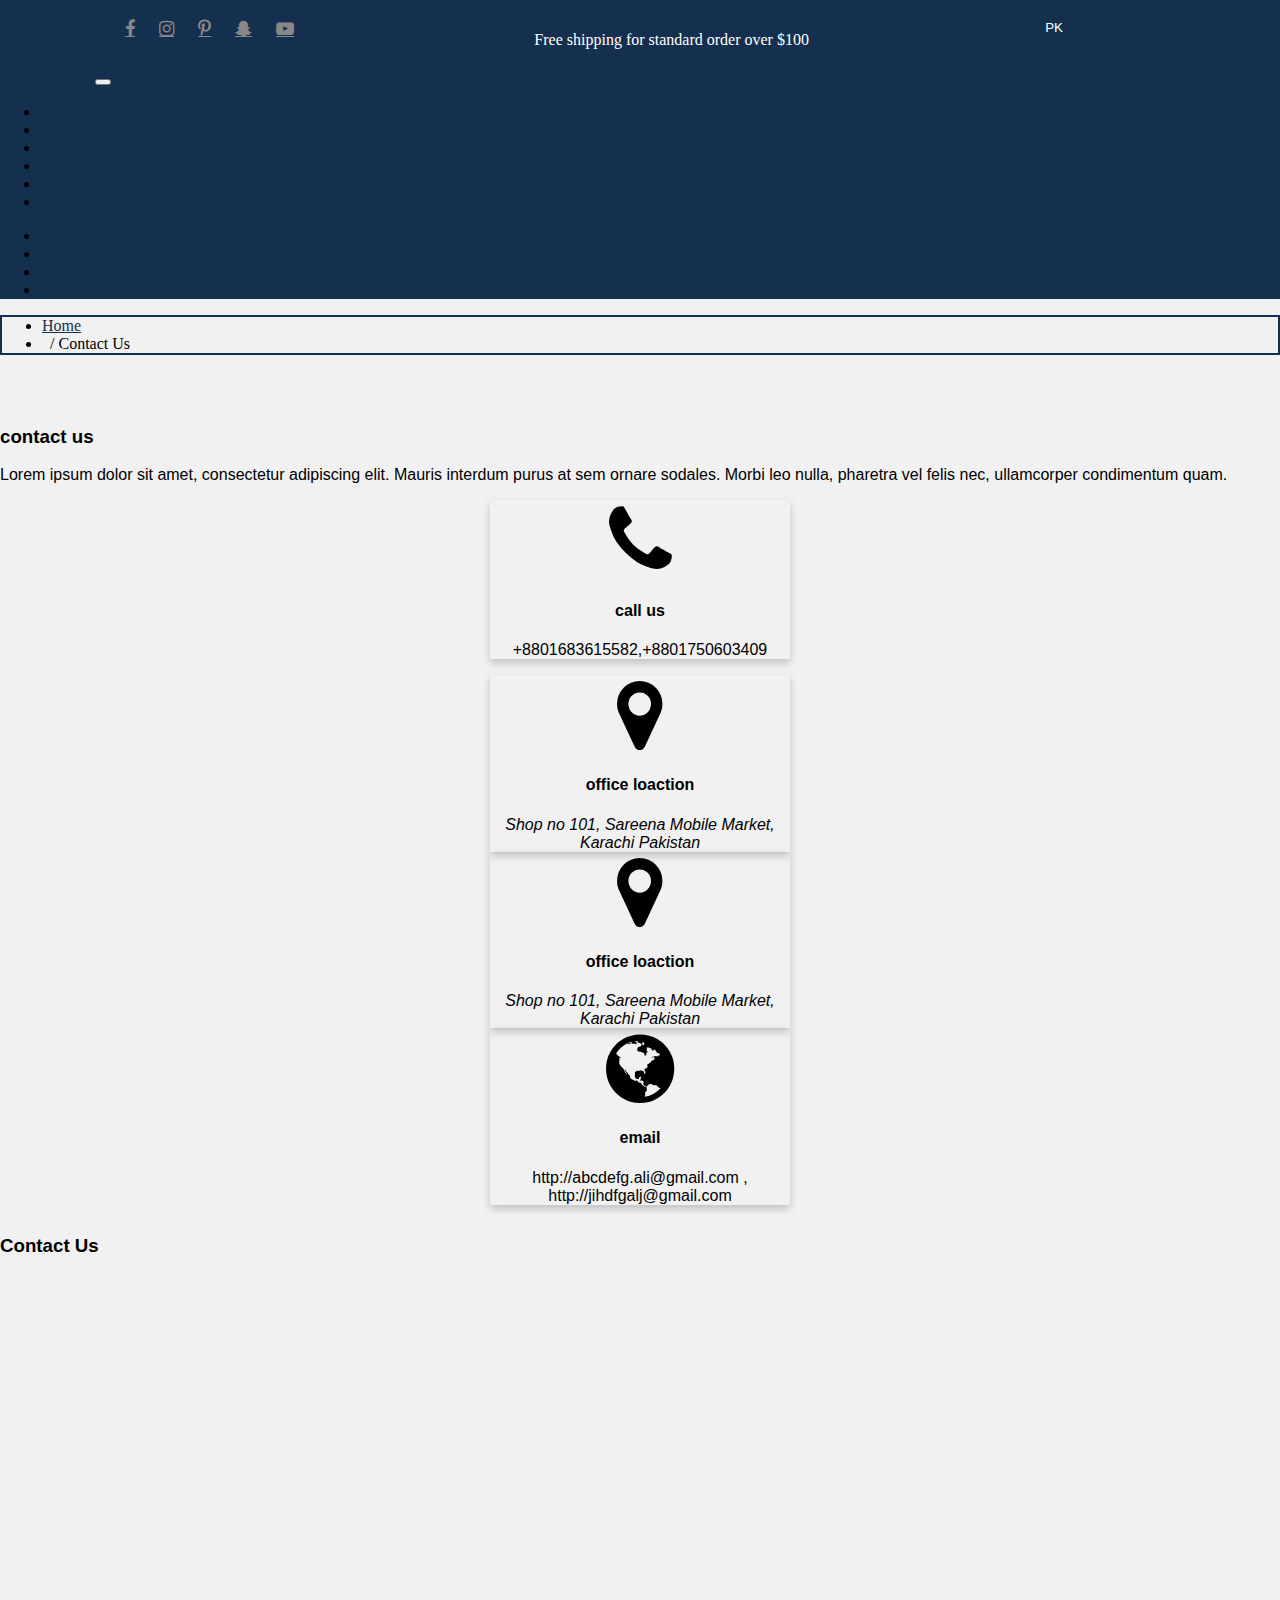
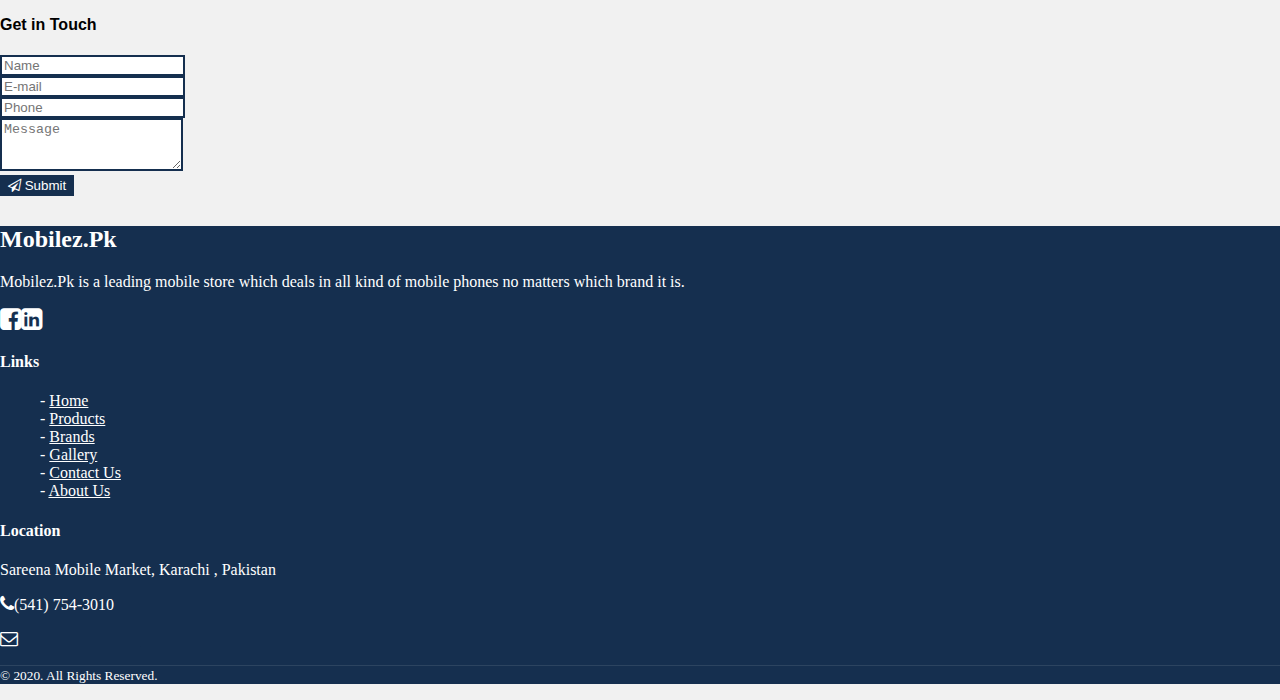
<file: assignments/H.I Assignment 4/contact.html>
<!DOCTYPE html>
<html lang="en">
<head>
    <meta charset="UTF-8">
    <meta name="viewport" content="width=device-width, initial-scale=1.0">
    <link rel="stylesheet" href="assets/font-awesome-4.7.0/css/font-awesome.css">
    <script href="assets/js/script.js"></script>
    <script src="https://code.jquery.com/jquery-3.3.1.slim.min.js" integrity="sha384-q8i/X+965DzO0rT7abK41JStQIAqVgRVzpbzo5smXKp4YfRvH+8abtTE1Pi6jizo" crossorigin="anonymous"></script>
    <link rel="stylesheet" href="https://stackpath.bootstrapcdn.com/bootstrap/4.5.0/css/bootstrap.min.css" integrity="sha384-9aIt2nRpC12Uk9gS9baDl411NQApFmC26EwAOH8WgZl5MYYxFfc+NcPb1dKGj7Sk" crossorigin="anonymous">
    <script src="https://stackpath.bootstrapcdn.com/bootstrap/4.5.0/js/bootstrap.min.js" integrity="sha384-OgVRvuATP1z7JjHLkuOU7Xw704+h835Lr+6QL9UvYjZE3Ipu6Tp75j7Bh/kR0JKI" crossorigin="anonymous"></script>
    <link rel="stylesheet" href="assets/css/style.css">
    <link rel="icon" href="assets/img/brands/favicon.png">
    <title>Mobilez.Pk | Contact Us |</title>
</head>
<body style="background-color:#f1f1f1;">

 <!---  Top Bar  -->

     <!---------------------------------------------------     TOP BAR   -------------------------------------------------->

     <div class="top">

        <div class="social_links">
            <a href="#" class="topbar-social-item fa fa-facebook text-white"></a>
            <a href="#" class="topbar-social-item fa fa-instagram text-white"></a>
            <a href="#" class="topbar-social-item fa fa-pinterest-p text-white"></a>
            <a href="#" class="topbar-social-item fa fa-snapchat-ghost text-white"></a>
            <a href="#" class="topbar-social-item fa fa-youtube-play text-white"></a>
        </div>
        <div class="slogan">
            <p>Free shipping for standard order over $100</p>
        </div>
        <div class="top_buttons mt-2 text-white">
            <a>abc@example.com</a>
            &nbsp;
            <!-- Example split danger button -->
                <div class="btn-group">
                    <button type="button" class="btn btn-light">PK</button>
                    <button type="button" class="btn btn-light dropdown-toggle dropdown-toggle-split" data-toggle="dropdown" aria-haspopup="true" aria-expanded="false">
                    <span class="sr-only">Toggle Dropdown</span>
                    </button>
                    <div class="dropdown-menu">
                    <a class="dropdown-item" href="#">US</a>
                    <a class="dropdown-item" href="#">IND</a>
                    </div>
                </div>
        </div>

    </div>



<!--Main Navigation-->


<nav class="navbar navbar-expand-lg navbar-dark scrolling-navbar" style="background: #152F4F;">
  <a class="navbar-brand" href="#"><strong style="font-size: 1.17em;">Mobilez.Pk</strong></a>
  <button class="navbar-toggler" type="button" data-toggle="collapse" data-target="#navbarSupportedContent"
    aria-controls="navbarSupportedContent" aria-expanded="false" aria-label="Toggle navigation">
    <span class="navbar-toggler-icon"></span>
  </button>
  <div class="collapse navbar-collapse" id="navbarSupportedContent">
    <ul class="navbar-nav ml-auto mr-auto">
      <li class="nav-item active">
        <a class="nav-link text-white" href="index.html">Home <span class="sr-only">(current)</span></a>
      </li>
      <li class="nav-item">
        <a class="nav-link text-white" href="products.html">Products</a>
      </li>
      <li class="nav-item">
        <a class="nav-link text-white" href="brands.html">Brands</a>
      </li>
      <li class="nav-item">
        <a class="nav-link text-white" href="gallery.html">Gallery</a>
      </li>
      <li class="nav-item">
        <a class="nav-link text-white" href="contact.html">Contact Us</a>
      </li>
      <li class="nav-item">
        <a class="nav-link text-white" href="about.html">About Us</a>
      </li>
    </ul>
    <ul class="navbar-nav nav-flex-icons d-inline-block">
      <li class="nav-item d-inline-block">
        <a class="nav-link mr-2"><i class="fa fa-bell text-white"></i></a>
      </li>
      <li class="nav-item d-inline-block">
        <a class="nav-link mr-2"><i class="fa fa-shopping-cart text-white"></i></a>
      </li>
      <li class="nav-item d-inline-block">
        <a class="nav-link mr-2"><i class="fa fa-user text-white"></i></a>
      </li>
      <li class="nav-item d-inline-block">
        <a class="nav-link mr-2 "><i class="fa fa-search text-white"></i></a>
      </li>
    </ul>
  </div>
</nav>

<div class="container mt-3">
  <div class="row">
      <div class="col-lg-12">
          <ul class="breadcrumb bg-white borders">

              <li>
                  <a href="index.html">Home</a>
              </li>
              
              <li class="active">
                  &nbsp;<span> / </span>
                  <span id="spnCurrent">Contact Us</span>
              </li>
          </ul>
      </div>
  </div>
</div>

<!--Contact Cards-->

<section id="contact">
    <div class="container"><br><br>
        <h3 class="text-center text-uppercase">contact us</h3>
        <p class="text-center w-75 m-auto">Lorem ipsum dolor sit amet, consectetur adipiscing elit. Mauris interdum purus at sem ornare sodales. Morbi leo nulla, pharetra vel felis nec, ullamcorper condimentum quam.</p>
        <div class="row">
          <div class="col-sm-12 col-md-6 col-lg-3 my-5">
            <div class="card border-0">
               <div class="card-body text-center">
                 <i class="fa fa-phone fa-5x mb-3" aria-hidden="true"></i>
                 <h4 class="text-uppercase mb-5">call us</h4>
                 <p>+8801683615582,+8801750603409</p>
               </div>
             </div>
          </div>
          <div class="col-sm-12 col-md-6 col-lg-3 my-5">
            <div class="card border-0">
               <div class="card-body text-center">
                 <i class="fa fa-map-marker fa-5x mb-3" aria-hidden="true"></i>
                 <h4 class="text-uppercase mb-5">office loaction</h4>
                <address>Shop no 101, Sareena Mobile Market, Karachi Pakistan </address>
               </div>
             </div>
          </div>
          <div class="col-sm-12 col-md-6 col-lg-3 my-5">
            <div class="card border-0">
               <div class="card-body text-center">
                 <i class="fa fa-map-marker fa-5x mb-3" aria-hidden="true"></i>
                 <h4 class="text-uppercase mb-5">office loaction</h4>
                 <address>Shop no 101, Sareena Mobile Market, Karachi Pakistan </address>
                </div>
             </div>
          </div>
          <div class="col-sm-12 col-md-6 col-lg-3 my-5">
            <div class="card border-0">
               <div class="card-body text-center">
                 <i class="fa fa-globe fa-5x mb-3" aria-hidden="true"></i>
                 <h4 class="text-uppercase mb-5">email</h4>
                 <p>http://abcdefg.ali@gmail.com , http://jihdfgalj@gmail.com</p>
               </div>
             </div>
          </div>
        </div>
    </div>
 </section>

<!--Contact Forms and Map-->
 <section id="contact" class="mt-5 md-5">
    <div class="container">
      <div class="well well-sm">
        <h3><strong>Contact Us</strong></h3>
      </div>
      
      <div class="row">
        <div class="col-md-7">
            <iframe src="https://www.google.com/maps/embed?pb=!1m14!1m8!1m3!1d14469.474695113848!2d67.0583448!3d24.9535683!3m2!1i1024!2i768!4f13.1!3m3!1m2!1s0x0%3A0xca42f3ba074b489c!2sSerena%20Mobile%20Mall!5e0!3m2!1sen!2s!4v1590665638732!5m2!1sen!2s" width="100%" height="315" frameborder="0" style="border:0;" allowfullscreen="" aria-hidden="false" tabindex="0"></iframe>        </div>
  
        <div class="col-md-5">
            <h4><strong>Get in Touch</strong></h4>
          <form>
            <div class="form-group">
              <input type="text" class="form-control" name="" value="" placeholder="Name">
            </div>
            <div class="form-group">
              <input type="email" class="form-control" name="" value="" placeholder="E-mail">
            </div>
            <div class="form-group">
              <input type="tel" class="form-control" name="" value="" placeholder="Phone">
            </div>
            <div class="form-group">
              <textarea class="form-control" name="" rows="3" placeholder="Message"></textarea>
            </div>
            <button class="btn btn-default" type="submit" name="button">
                <i class="fa fa-paper-plane-o" aria-hidden="true"></i> Submit
            </button>
          </form>
        </div>
      </div>
    </div>
  </section>


<!-- Footer -->

<div class="mt-5 pt-5 pb-5 footer">
  <div class="container">
      <div class="row">
          <div class="col-lg-5 col-xs-12 about-company">
              <h2>Mobilez.Pk</h2>
              <p class="pr-5 text-white-50">Mobilez.Pk is a leading mobile store which deals in all kind of mobile phones no matters which brand it is.</p>
              <p><a href="#"><i class="fa fa-facebook-square mr-1"></i></a><a href="#"><i class="fa fa-linkedin-square"></i></a></p>
          </div>
          <div class="col-lg-3 col-xs-12 links">
              <h4 class="mt-lg-0 mt-sm-3">Links</h4>
              <ul class="m-0 p-0">
                  <li>- <a href="#">Home</a></li>
                  <li>- <a href="#">Products</a></li>
                  <li>- <a href="#">Brands</a></li>
                  <li>- <a href="#">Gallery</a></li>
                  <li>- <a href="#">Contact Us</a></li>
                  <li>- <a href="#">About Us</a></li>
              </ul>
          </div>
          <div class="col-lg-4 col-xs-12 location">
              <h4 class="mt-lg-0 mt-sm-4">Location</h4>
              <p>Sareena Mobile Market, Karachi , Pakistan</p>
              <p class="mb-0"><i class="fa fa-phone mr-3"></i>(541) 754-3010</p>
              <p><i class="fa fa-envelope-o mr-3"></i><a href="#" class="__cf_email__ text-white">abc@example.com</a></p>
          </div>
      </div>

      <div class="row mt-5">
          <div class="col copyright">
              <p class=""><small class="text-white-50">© 2020. All Rights Reserved.</small></p>
          </div>
      </div>
  </div>
</div>
</body>
</html>
</file>
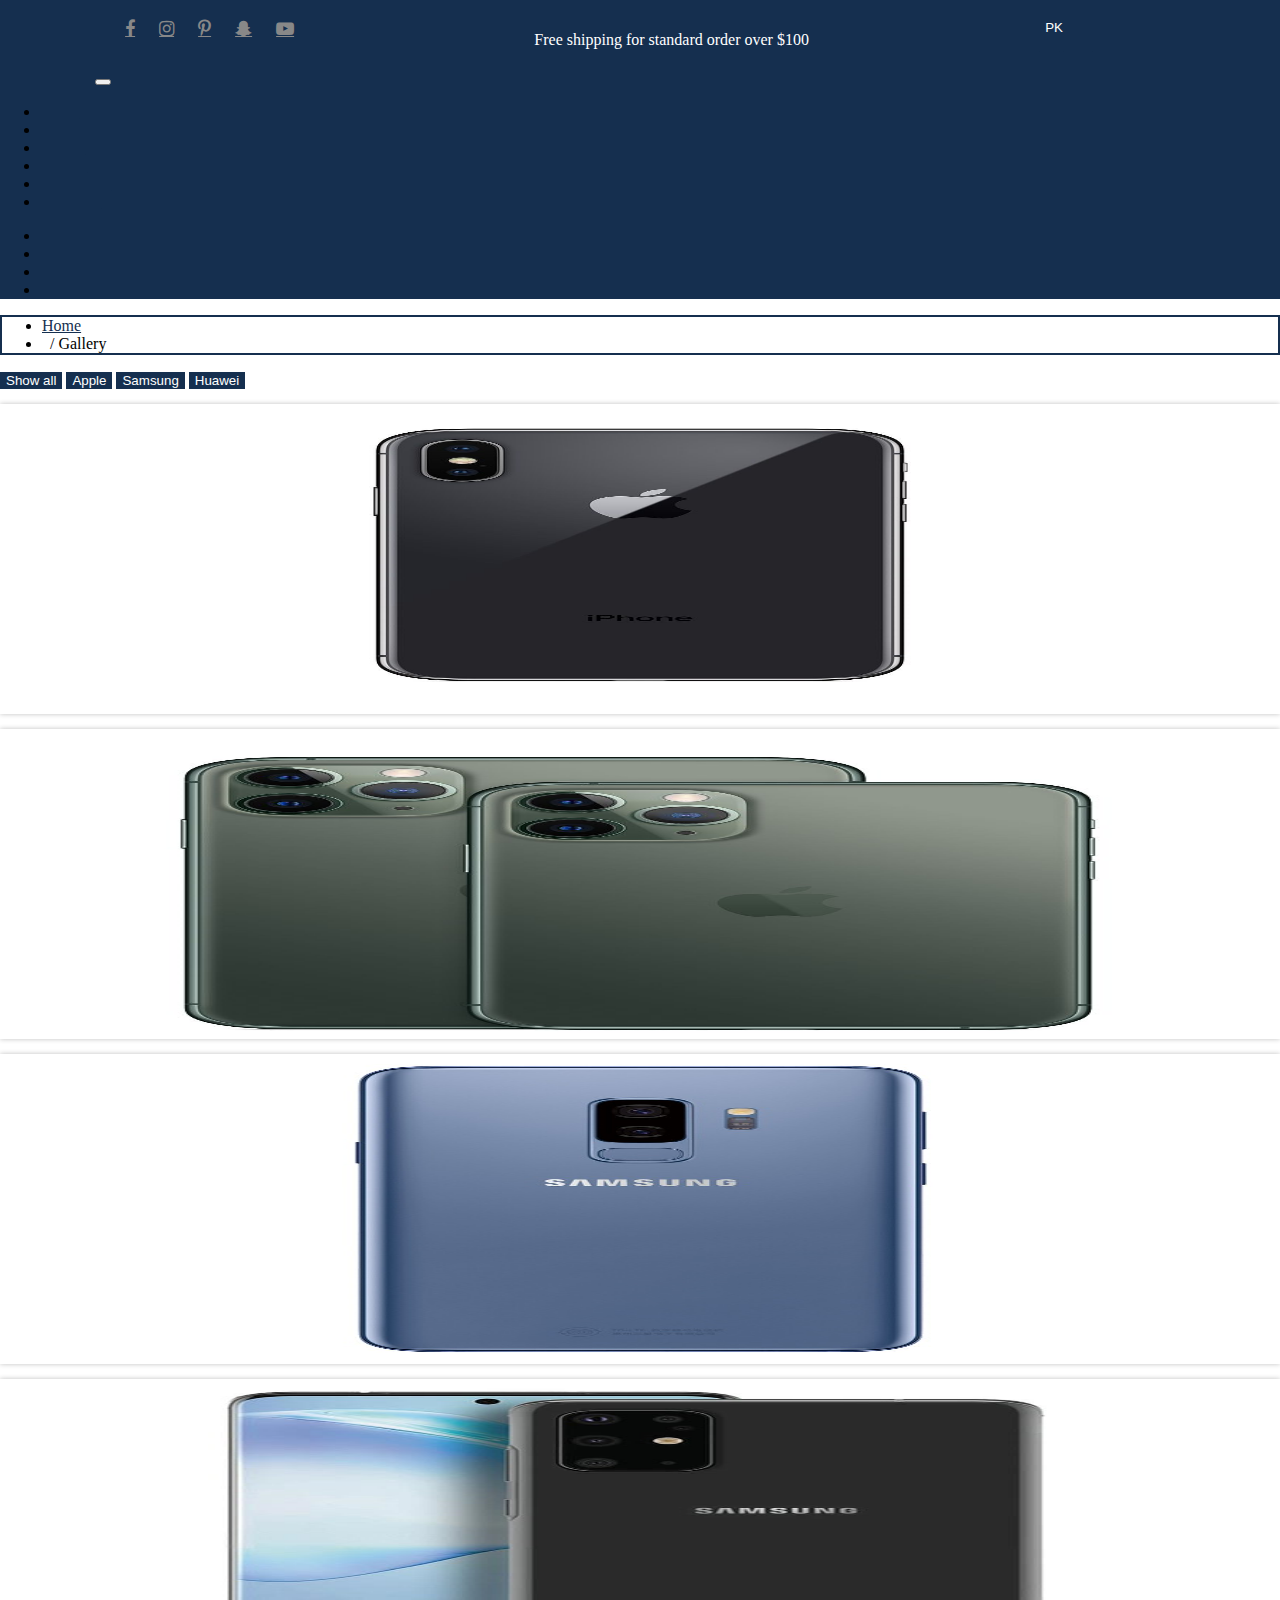
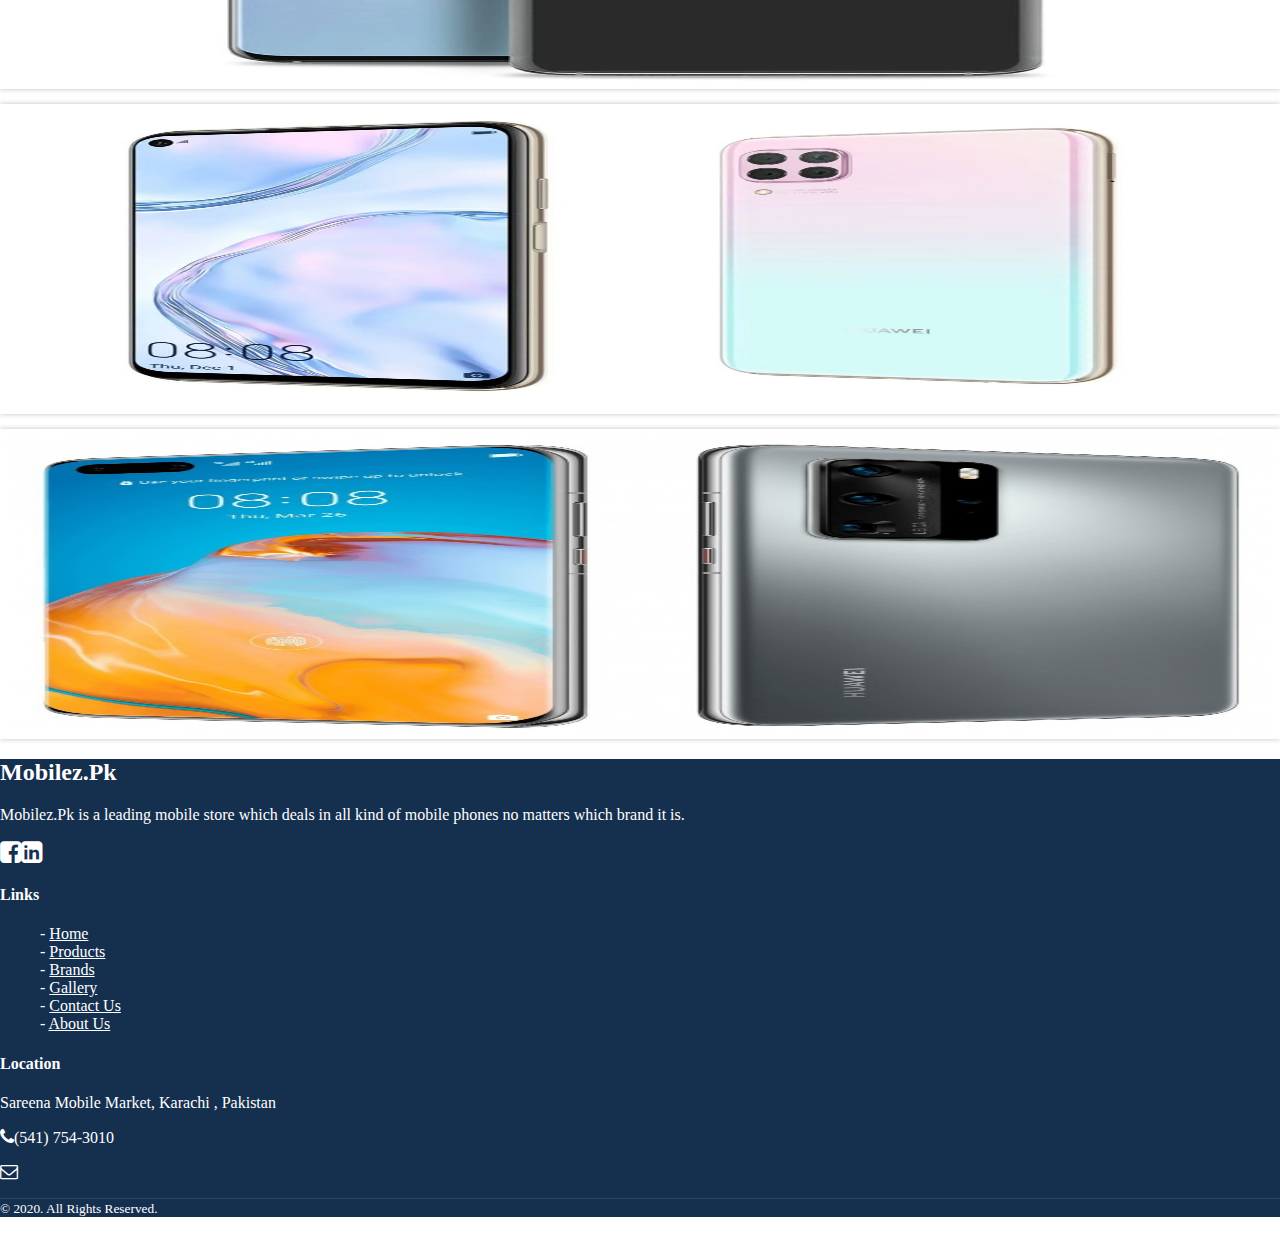
<file: assignments/H.I Assignment 4/gallery.html>
<!DOCTYPE html>
<html lang="en">
<head>
    <meta charset="UTF-8">
    <meta name="viewport" content="width=device-width, initial-scale=1.0">
    <link rel="stylesheet" href="assets/font-awesome-4.7.0/css/font-awesome.css">
    <script src="https://code.jquery.com/jquery-3.3.1.slim.min.js" integrity="sha384-q8i/X+965DzO0rT7abK41JStQIAqVgRVzpbzo5smXKp4YfRvH+8abtTE1Pi6jizo" crossorigin="anonymous"></script>
    <link rel="stylesheet" href="https://stackpath.bootstrapcdn.com/bootstrap/4.5.0/css/bootstrap.min.css" integrity="sha384-9aIt2nRpC12Uk9gS9baDl411NQApFmC26EwAOH8WgZl5MYYxFfc+NcPb1dKGj7Sk" crossorigin="anonymous">
    <script src="https://stackpath.bootstrapcdn.com/bootstrap/4.5.0/js/bootstrap.min.js" integrity="sha384-OgVRvuATP1z7JjHLkuOU7Xw704+h835Lr+6QL9UvYjZE3Ipu6Tp75j7Bh/kR0JKI" crossorigin="anonymous"></script>
    <link rel="stylesheet" href="assets/css/style.css">
    <link rel="icon" href="assets/img/brands/favicon.png">
    <title>Mobilez.Pk | Gallery |</title>
   
</head>
<body>

<!---  Top Bar  -->

     <!---------------------------------------------------     TOP BAR   -------------------------------------------------->

     <div class="top">

        <div class="social_links">
            <a href="#" class="topbar-social-item fa fa-facebook text-white"></a>
            <a href="#" class="topbar-social-item fa fa-instagram text-white"></a>
            <a href="#" class="topbar-social-item fa fa-pinterest-p text-white"></a>
            <a href="#" class="topbar-social-item fa fa-snapchat-ghost text-white"></a>
            <a href="#" class="topbar-social-item fa fa-youtube-play text-white"></a>
        </div>
        <div class="slogan">
            <p>Free shipping for standard order over $100</p>
        </div>
        <div class="top_buttons mt-2 text-white">
            <a>abc@example.com</a>
            &nbsp;
            <!-- Example split danger button -->
                <div class="btn-group">
                    <button type="button" class="btn btn-light">PK</button>
                    <button type="button" class="btn btn-light dropdown-toggle dropdown-toggle-split" data-toggle="dropdown" aria-haspopup="true" aria-expanded="false">
                    <span class="sr-only">Toggle Dropdown</span>
                    </button>
                    <div class="dropdown-menu">
                    <a class="dropdown-item" href="#">US</a>
                    <a class="dropdown-item" href="#">IND</a>
                    </div>
                </div>
        </div>

    </div>

    

<!--Main Navigation-->


<nav class="navbar navbar-expand-lg navbar-dark scrolling-navbar" style="background: #152F4F;">
  <a class="navbar-brand" href="#"><strong style="font-size: 1.17em;">Mobilez.Pk</strong></a>
  <button class="navbar-toggler" type="button" data-toggle="collapse" data-target="#navbarSupportedContent"
    aria-controls="navbarSupportedContent" aria-expanded="false" aria-label="Toggle navigation">
    <span class="navbar-toggler-icon"></span>
  </button>
  <div class="collapse navbar-collapse" id="navbarSupportedContent">
    <ul class="navbar-nav ml-auto mr-auto">
      <li class="nav-item active">
        <a class="nav-link text-white" href="index.html">Home <span class="sr-only">(current)</span></a>
      </li>
      <li class="nav-item">
        <a class="nav-link text-white" href="products.html">Products</a>
      </li>
      <li class="nav-item">
        <a class="nav-link text-white" href="brands.html">Brands</a>
      </li>
      <li class="nav-item">
        <a class="nav-link text-white" href="gallery.html">Gallery</a>
      </li>
      <li class="nav-item">
        <a class="nav-link text-white" href="contact.html">Contact Us</a>
      </li>
      <li class="nav-item">
        <a class="nav-link text-white" href="about.html">About Us</a>
      </li>
    </ul>
    <ul class="navbar-nav nav-flex-icons d-inline-block">
      <li class="nav-item d-inline-block">
        <a class="nav-link mr-2"><i class="fa fa-bell text-white"></i></a>
      </li>
      <li class="nav-item d-inline-block">
        <a class="nav-link mr-2"><i class="fa fa-shopping-cart text-white"></i></a>
      </li>
      <li class="nav-item d-inline-block">
        <a class="nav-link mr-2"><i class="fa fa-user text-white"></i></a>
      </li>
      <li class="nav-item d-inline-block">
        <a class="nav-link mr-2 "><i class="fa fa-search text-white"></i></a>
      </li>
    </ul>
  </div>
</nav>
  
    
    <div class="container mt-3">
      <div class="row">
          <div class="col-lg-12">
              <ul class="breadcrumb bg-white borders">
    
                  <li>
                      <a href="index.html">Home</a>
                  </li>
                  
                  <li class="active">
                      &nbsp;<span> / </span>
                      <span id="spnCurrent">Gallery</span>
                  </li>
              </ul>
          </div>
      </div>
    </div>

    

    <div class="container">
      <div class="row">
        <div class="col-lg-12">
          <div class="main">
            
            <div id="BtnContainer">
                <button class="btn active" onclick="filterImage('all')"> Show all</button>
                <button class="btn" onclick="filterImage('Apple')"> Apple</button>
                <button class="btn" onclick="filterImage('Samsung')"> Samsung</button>
                <button class="btn" onclick="filterImage('Huawei')"> Huawei</button>
            </div>
            <div class="row mt-3">
                <div class="col-lg-4 col-sm-6 col-12 box Apple">
                  <div class="content">
                      <img src="assets/img/gallery/apple1.jpg">
                  </div>
                </div>
                <div class="col-lg-4 col-sm-6 col-12 box Apple">
                  <div class="content">
                    <img src="assets/img/gallery/apple2.jpg">
                  </div>
                </div>
                <div class="col-lg-4 col-sm-6 col-12 box Samsung">
                  <div class="content">
                    <img src="assets/img/gallery/samsung1.jpg">
                  </div>
                </div>
                <div class="col-lg-4 col-sm-6 col-12 box Samsung">
                  <div class="content">
                    <img src="assets/img/gallery/samsung2.jpg">
                  </div>
                </div>
                <div class="col-lg-4 col-sm-6 col-12 box Huawei">
                  <div class="content">
                    <img src="assets/img/gallery/huawei1.jpg">
                  </div>
                </div>
                 <div class="col-lg-4 col-sm-6 col-12 box Huawei">
                  <div class="content">
                    <img src="assets/img/gallery/huawei2.jpg">
                  </div>
               </div>
            </div>
          </div>
        </div>
      </div>
    </div> 


<!-- Footer -->

<div class="mt-5 pt-5 pb-5 footer">
  <div class="container">
      <div class="row">
          <div class="col-lg-5 col-xs-12 about-company">
              <h2>Mobilez.Pk</h2>
              <p class="pr-5 text-white-50">Mobilez.Pk is a leading mobile store which deals in all kind of mobile phones no matters which brand it is.</p>
              <p><a href="#"><i class="fa fa-facebook-square mr-1"></i></a><a href="#"><i class="fa fa-linkedin-square"></i></a></p>
          </div>
          <div class="col-lg-3 col-xs-12 links">
              <h4 class="mt-lg-0 mt-sm-3">Links</h4>
              <ul class="m-0 p-0">
                  <li>- <a href="#">Home</a></li>
                  <li>- <a href="#">Products</a></li>
                  <li>- <a href="#">Brands</a></li>
                  <li>- <a href="#">Gallery</a></li>
                  <li>- <a href="#">Contact Us</a></li>
                  <li>- <a href="#">About Us</a></li>
              </ul>
          </div>
          <div class="col-lg-4 col-xs-12 location">
              <h4 class="mt-lg-0 mt-sm-4">Location</h4>
              <p>Sareena Mobile Market, Karachi , Pakistan</p>
              <p class="mb-0"><i class="fa fa-phone mr-3"></i>(541) 754-3010</p>
              <p><i class="fa fa-envelope-o mr-3"></i><a href="#" class="__cf_email__ text-white">abc@example.com</a></p>
          </div>
      </div>

      <div class="row mt-5">
          <div class="col copyright">
              <p class=""><small class="text-white-50">© 2020. All Rights Reserved.</small></p>
          </div>
      </div>
  </div>
</div>
<script src="assets/js/script.js"></script>
</body>
</html>
</file>
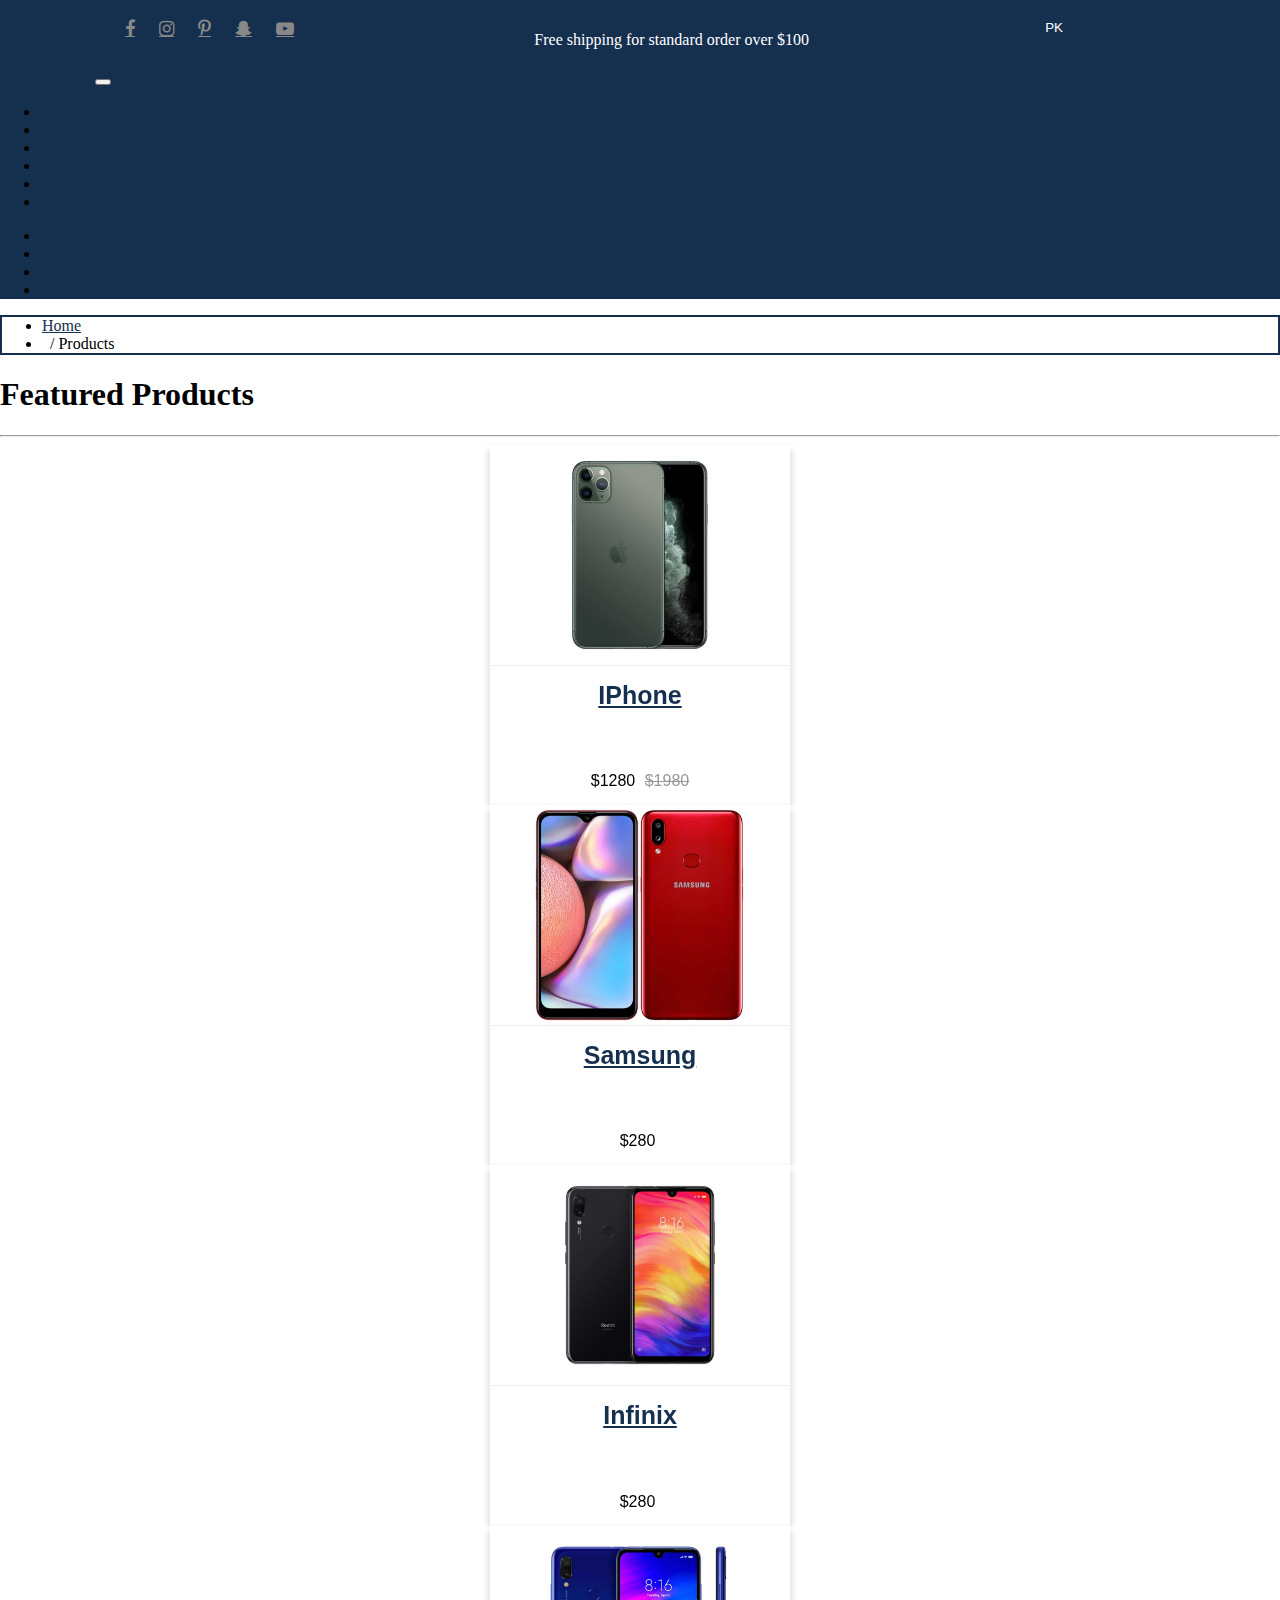
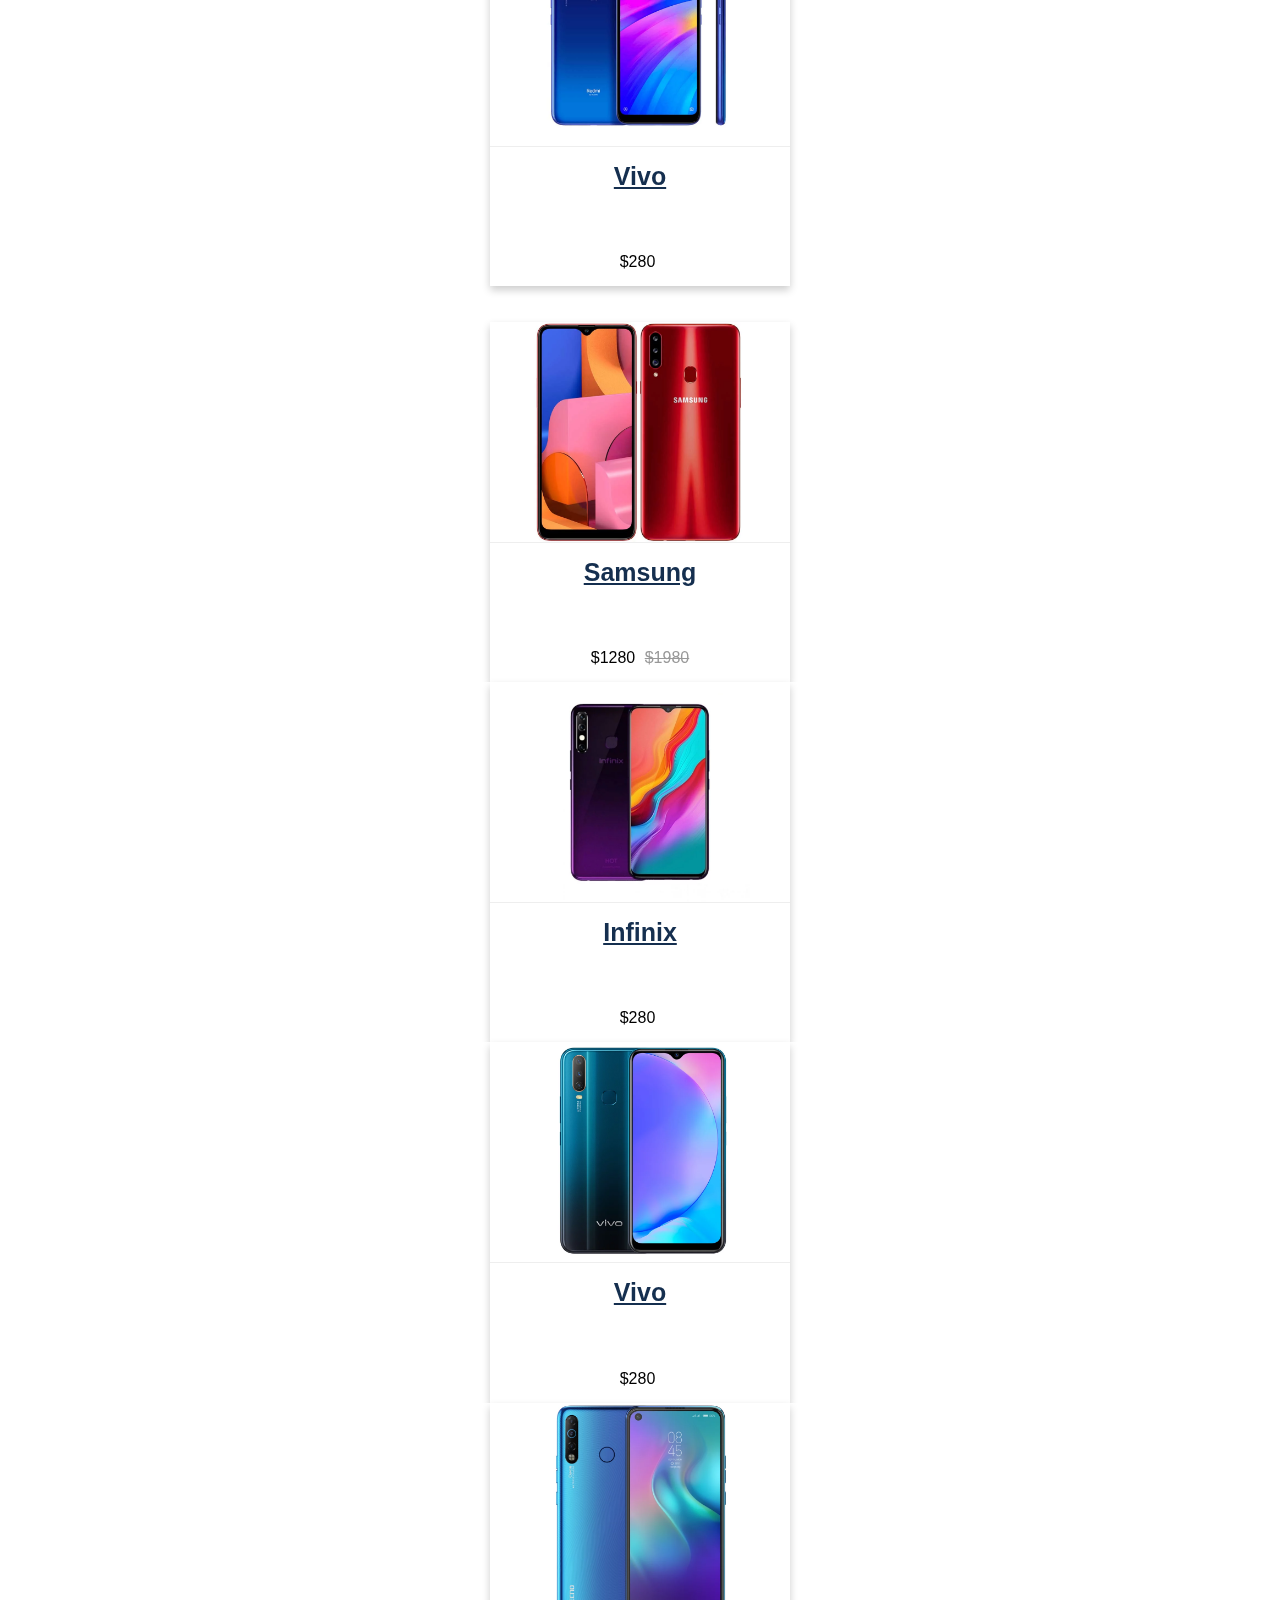
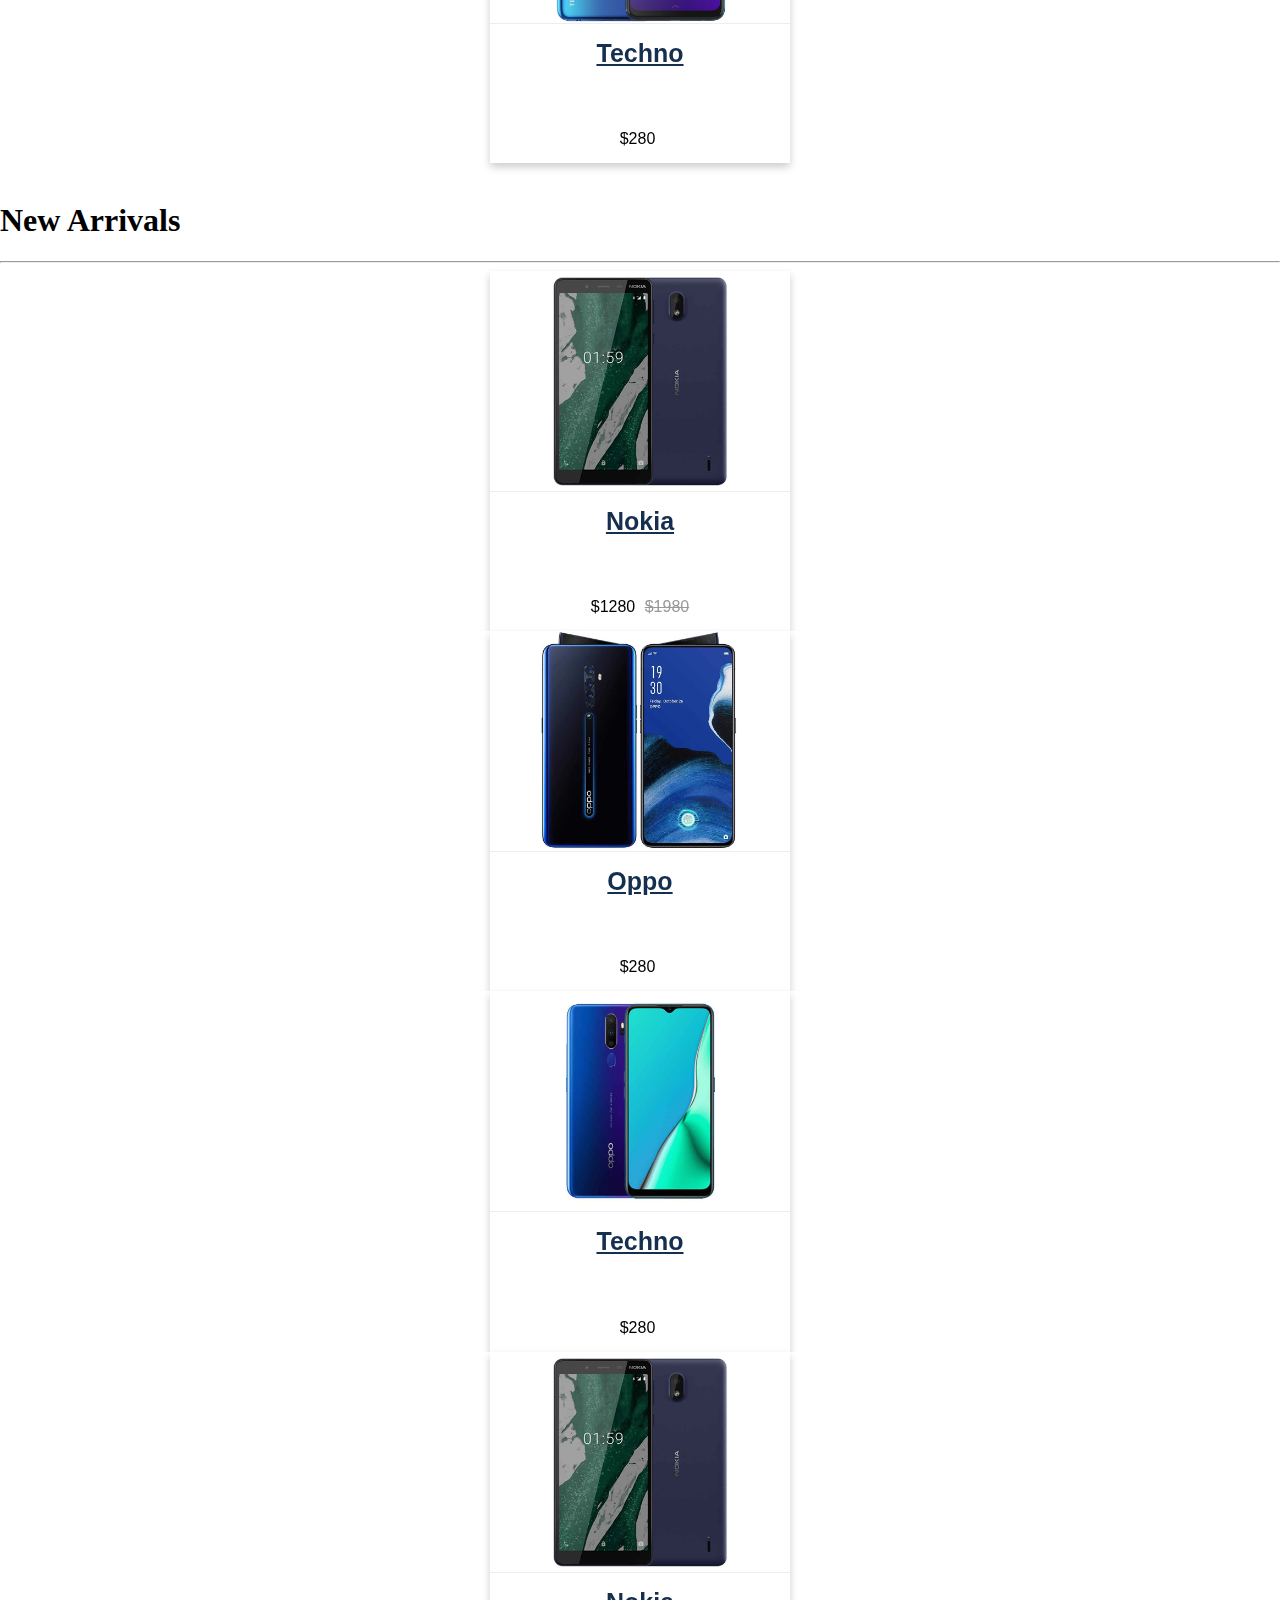
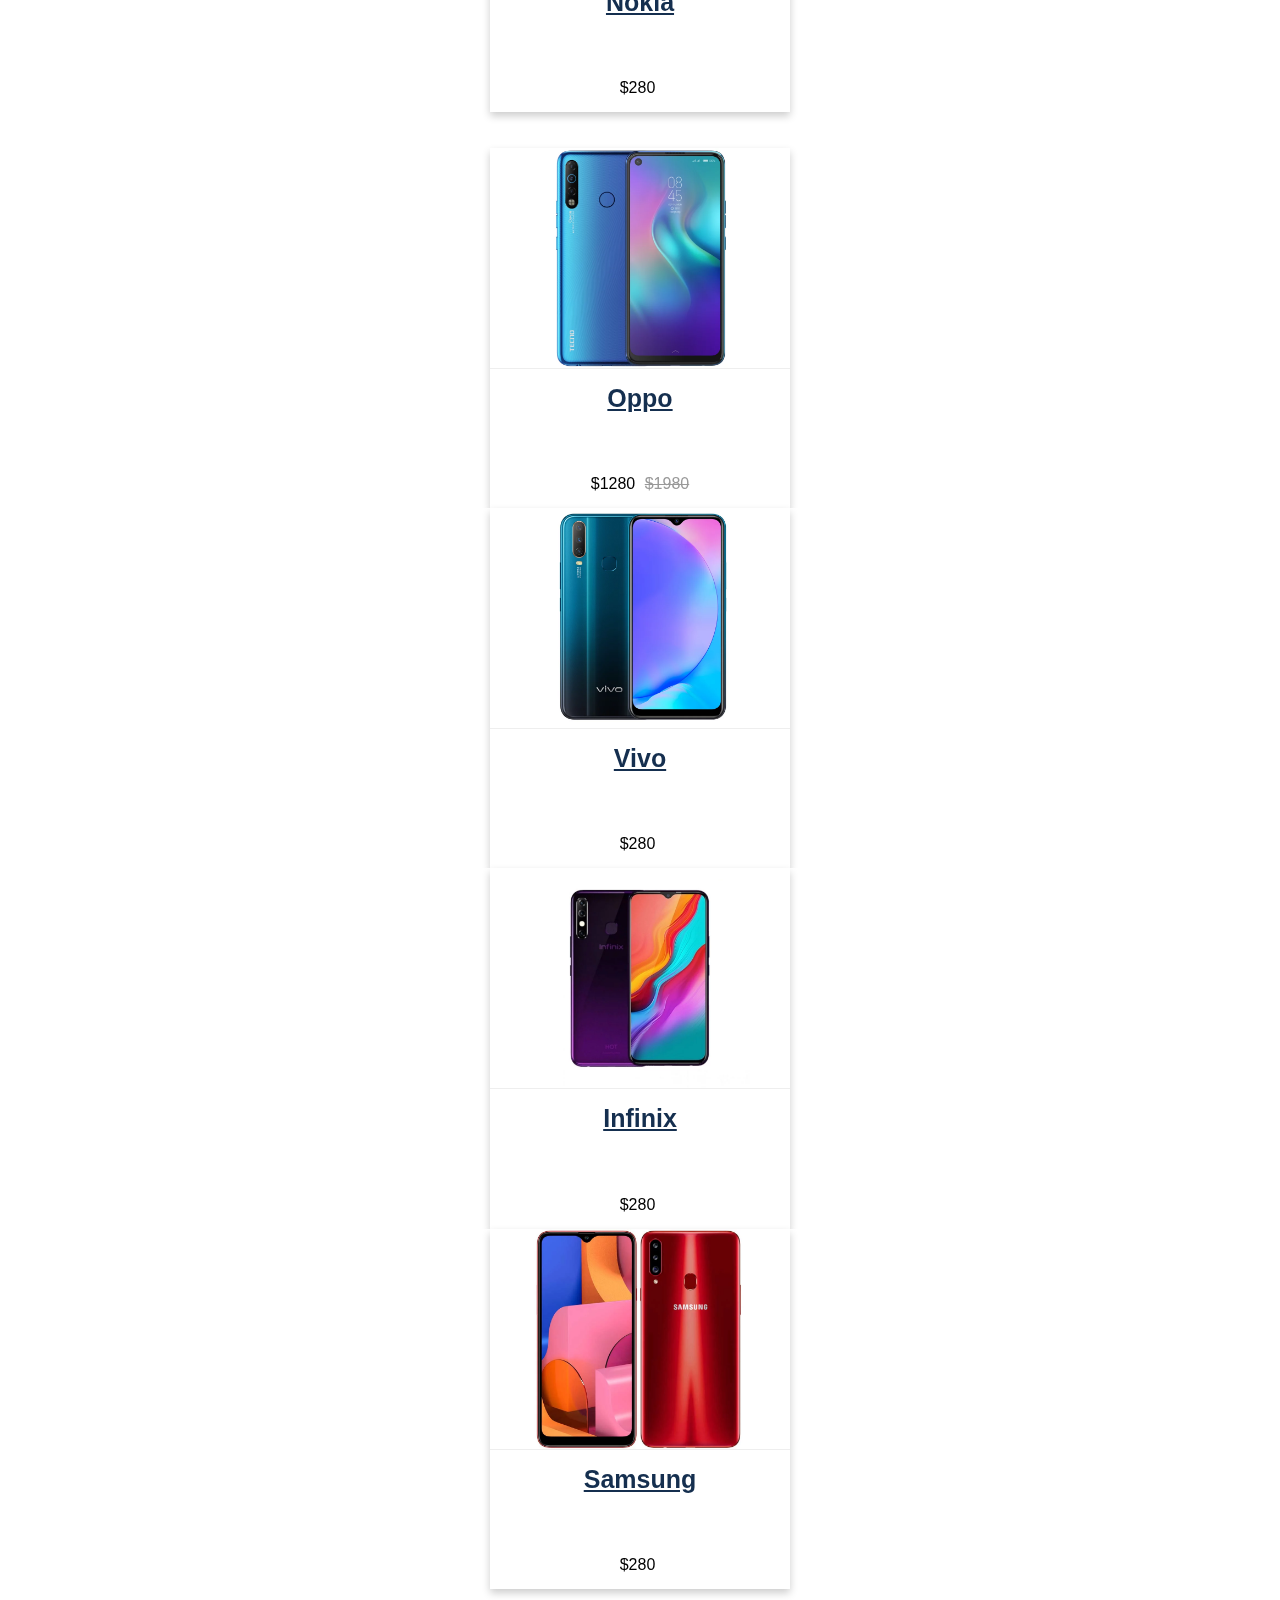
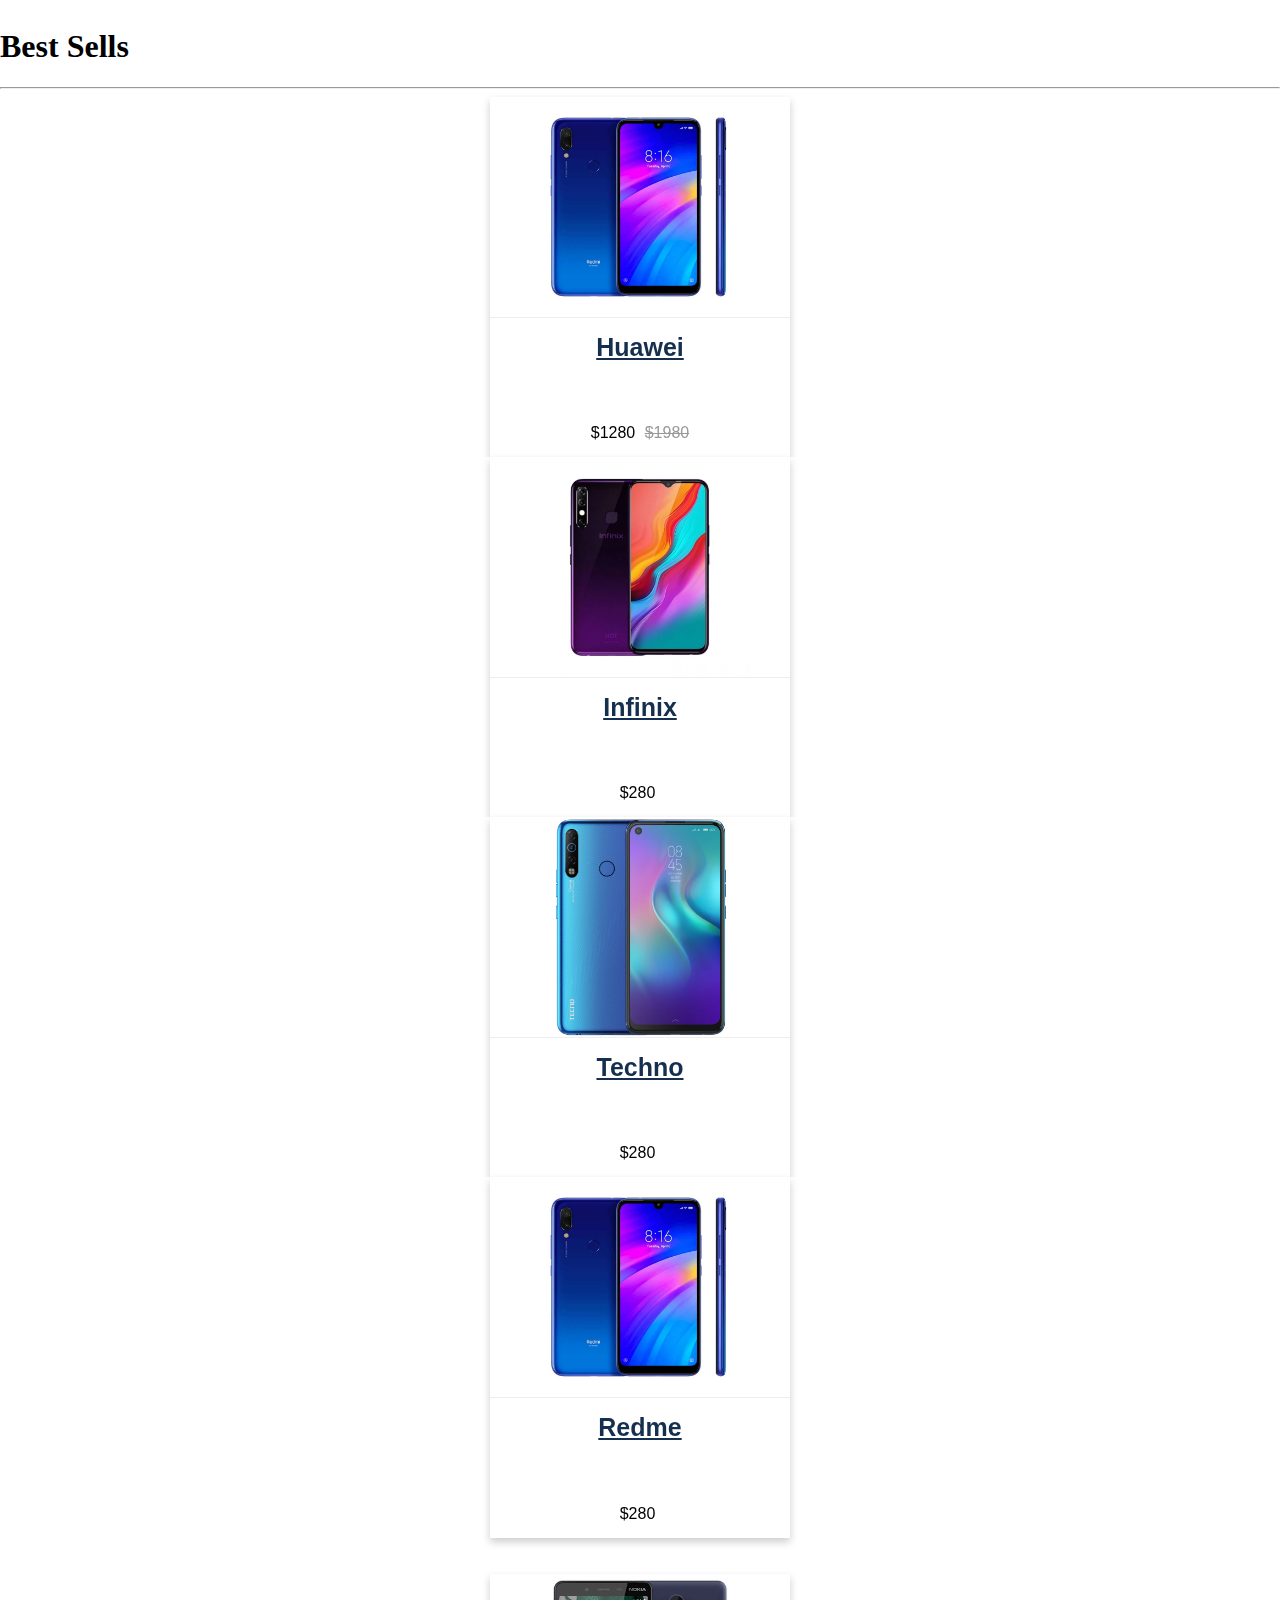
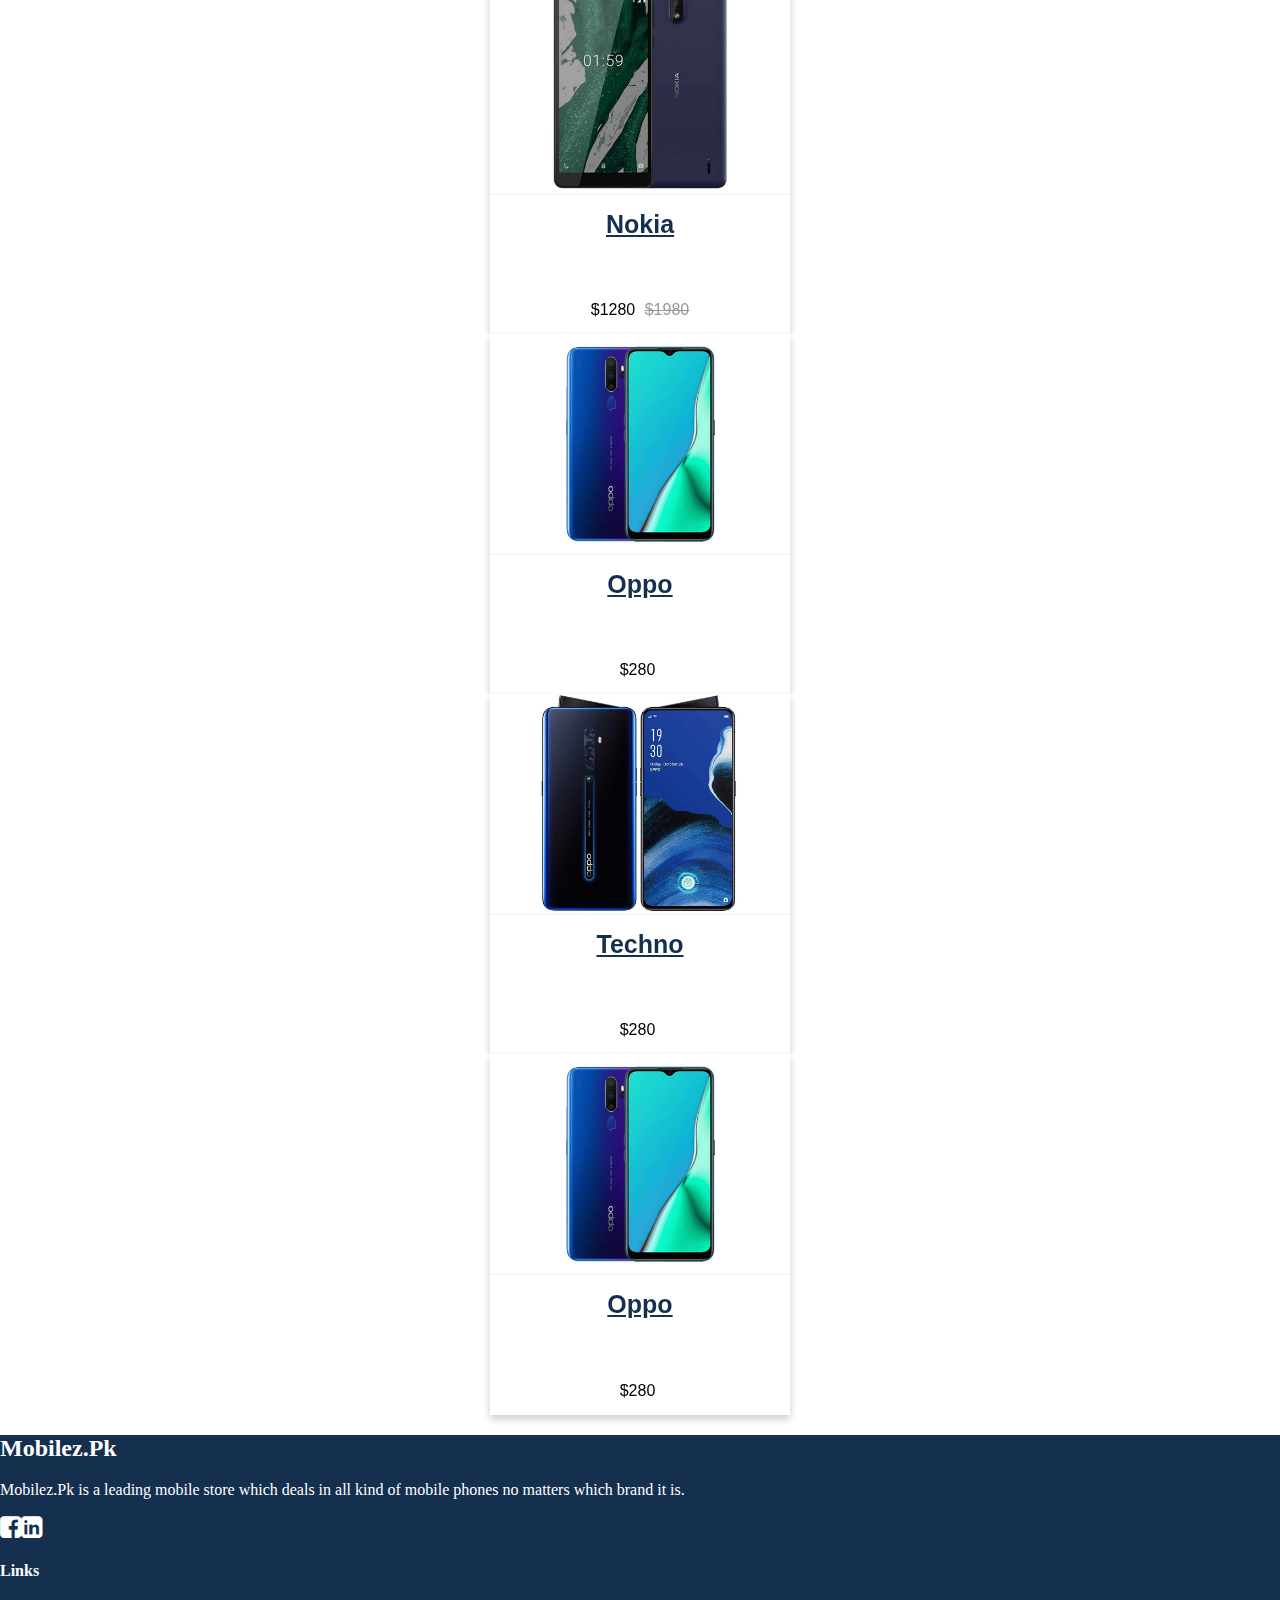
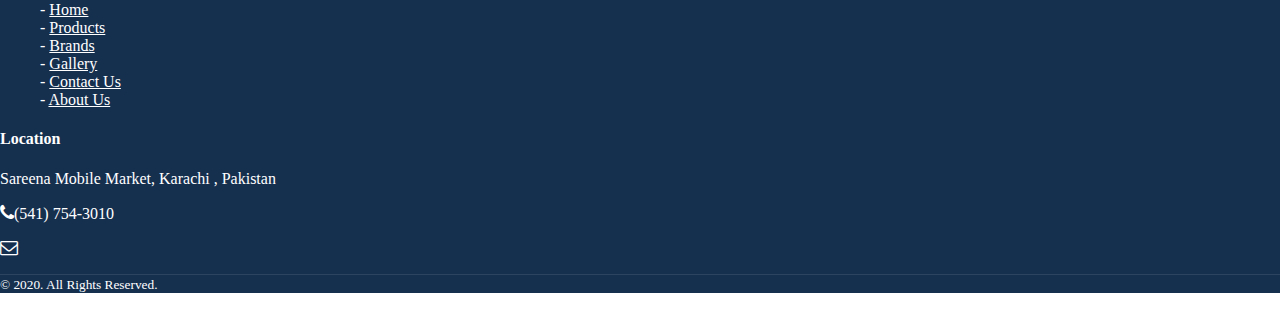
<file: assignments/H.I Assignment 4/products.html>
<!DOCTYPE html>
<html lang="en">
<head>
    <meta charset="UTF-8">
    <meta name="viewport" content="width=device-width, initial-scale=1.0">
    <link rel="stylesheet" href="assets/font-awesome-4.7.0/css/font-awesome.css">
    <script src="https://code.jquery.com/jquery-3.3.1.slim.min.js" integrity="sha384-q8i/X+965DzO0rT7abK41JStQIAqVgRVzpbzo5smXKp4YfRvH+8abtTE1Pi6jizo" crossorigin="anonymous"></script>
    <link rel="stylesheet" href="https://stackpath.bootstrapcdn.com/bootstrap/4.5.0/css/bootstrap.min.css" integrity="sha384-9aIt2nRpC12Uk9gS9baDl411NQApFmC26EwAOH8WgZl5MYYxFfc+NcPb1dKGj7Sk" crossorigin="anonymous">
    <script src="https://stackpath.bootstrapcdn.com/bootstrap/4.5.0/js/bootstrap.min.js" integrity="sha384-OgVRvuATP1z7JjHLkuOU7Xw704+h835Lr+6QL9UvYjZE3Ipu6Tp75j7Bh/kR0JKI" crossorigin="anonymous"></script>
    <link rel="stylesheet" href="assets/css/style.css">
    <link rel="icon" href="assets/img/brands/favicon.png">
    <title>Mobilez.Pk | Products |</title>
    <style>





    </style>
</head>
<body>
    <!---  Top Bar  -->

     <!---------------------------------------------------     TOP BAR   -------------------------------------------------->

     <div class="top">

        <div class="social_links">
            <a href="#" class="topbar-social-item fa fa-facebook text-white"></a>
            <a href="#" class="topbar-social-item fa fa-instagram text-white"></a>
            <a href="#" class="topbar-social-item fa fa-pinterest-p text-white"></a>
            <a href="#" class="topbar-social-item fa fa-snapchat-ghost text-white"></a>
            <a href="#" class="topbar-social-item fa fa-youtube-play text-white"></a>
        </div>
        <div class="slogan">
            <p>Free shipping for standard order over $100</p>
        </div>
        <div class="top_buttons mt-2 text-white">
            <a>abc@example.com</a>
            &nbsp;
            <!-- Example split danger button -->
                <div class="btn-group">
                    <button type="button" class="btn btn-light">PK</button>
                    <button type="button" class="btn btn-light dropdown-toggle dropdown-toggle-split" data-toggle="dropdown" aria-haspopup="true" aria-expanded="false">
                    <span class="sr-only">Toggle Dropdown</span>
                    </button>
                    <div class="dropdown-menu">
                    <a class="dropdown-item" href="#">US</a>
                    <a class="dropdown-item" href="#">IND</a>
                    </div>
                </div>
        </div>

    </div>

    

<!--Main Navigation-->


<nav class="navbar navbar-expand-lg navbar-dark scrolling-navbar" style="background: #152F4F;">
    <a class="navbar-brand" href="#"><strong style="font-size: 1.17em;">Mobilez.Pk</strong></a>
    <button class="navbar-toggler" type="button" data-toggle="collapse" data-target="#navbarSupportedContent"
      aria-controls="navbarSupportedContent" aria-expanded="false" aria-label="Toggle navigation">
      <span class="navbar-toggler-icon"></span>
    </button>
    <div class="collapse navbar-collapse" id="navbarSupportedContent">
      <ul class="navbar-nav ml-auto mr-auto">
        <li class="nav-item active">
          <a class="nav-link text-white" href="index.html">Home <span class="sr-only">(current)</span></a>
        </li>
        <li class="nav-item">
          <a class="nav-link text-white" href="products.html">Products</a>
        </li>
        <li class="nav-item">
          <a class="nav-link text-white" href="brands.html">Brands</a>
        </li>
        <li class="nav-item">
          <a class="nav-link text-white" href="gallery.html">Gallery</a>
        </li>
        <li class="nav-item">
          <a class="nav-link text-white" href="contact.html">Contact Us</a>
        </li>
        <li class="nav-item">
          <a class="nav-link text-white" href="about.html">About Us</a>
        </li>
      </ul>
      <ul class="navbar-nav nav-flex-icons d-inline-block">
        <li class="nav-item d-inline-block">
          <a class="nav-link mr-2"><i class="fa fa-bell text-white"></i></a>
        </li>
        <li class="nav-item d-inline-block">
          <a class="nav-link mr-2"><i class="fa fa-shopping-cart text-white"></i></a>
        </li>
        <li class="nav-item d-inline-block">
          <a class="nav-link mr-2"><i class="fa fa-user text-white"></i></a>
        </li>
        <li class="nav-item d-inline-block">
          <a class="nav-link mr-2 "><i class="fa fa-search text-white"></i></a>
        </li>
      </ul>
    </div>
  </nav>
  
    


<!-- Link -->

<div class="container mt-3">
    <div class="row">
        <div class="col-lg-12">
            <ul class="breadcrumb bg-white borders">
  
                <li>
                    <a href="index.html">Home</a>
                </li>
                
                <li class="active">
                    &nbsp;<span> / </span>
                    <span id="spnCurrent">Products</span>
                </li>
            </ul>
        </div>
    </div>
  </div>


<!-- Featured Products -->

<h1 class="text-center mt-3">Featured Products</h1>

<div class="container">
    <hr>
    
    
    <div class="row">
    <div class="flip-card col-md-6 col-sm-6 col-lg-3 mt-4">
        
        <figure class="flip-card-inner card card-product">
           
            <div class="flip-card-front img-wrap"> 
                <img src="assets/img/1.jpg" class="flip-card-image">
                
            </div>
            <div class="flip-card-back">
                <a href="#" class="icon" title="Favorite">
                    <i class="fa fa-heart"></i>
                    
                    
                </a>
                <img src="assets/img/1.jpg" class="flip-image img-fluid">
                    <button class="addCart">Add To Cart</button>
                
                
                
              </div>
              
            <figcaption class="info-wrap">
                <h6 class="title text-dots text-color"><a href="#">IPhone</a></h6>
                <div class="action-wrap">
                    
                    <div class="price-wrap h5">
                        <span class="price-new">$1280</span>
                        <del class="price-old">$1980</del>
                    </div> <!-- price-wrap.// -->
                </div> <!-- action-wrap -->
            </figcaption>
        
        </figure> <!-- card // -->
    </div> <!-- col // -->
    <div class="flip-card col-md-6 col-sm-6 col-lg-3 mt-4">
        <figure class="flip-card-inner card card-product">
            <div class="flip-card-front img-wrap"> 
                <img src="assets/img/2.jpg" class="flip-card-image">
                
            </div>
            <div class="flip-card-back">
                <a href="#" class="icon" title="Favorite">
                    <i class="fa fa-heart"></i>
                    
                    
                </a>
                <img src="assets/img/2.jpg" class="flip-image img-fluid">
                    <button>Add To Cart</button>
                
                
                
              </div>
            <figcaption class="info-wrap">
                <h6 class="title text-dots text-color"><a href="#">Samsung</a></h6>
                <div class="action-wrap">
                    
                    <div class="price-wrap h5">
                        <span class="price-new">$280</span>
                    </div> <!-- price-wrap.// -->
                </div> <!-- action-wrap -->
            </figcaption>
        </figure> <!-- card // -->
    </div> <!-- col // -->
    <div class="flip-card col-md-6 col-sm-6 col-lg-3 mt-4">
        <figure class="flip-card-inner card card-product">
            <div class="flip-card-front img-wrap"> 
                <img src="assets/img/3.jpg" class="flip-card-image">
                
            </div>
            <div class="flip-card-back">
                <a href="#" class="icon" title="Favorite">
                    <i class="fa fa-heart"></i>
                    
                    
                </a>
                <img src="assets/img/3.jpg" class="flip-image flip-small-image">
                    <button>Add To Cart</button>
                
                
                
              </div>
            <figcaption class="info-wrap">
                <h6 class="title text-dots text-color"><a href="#">Infinix</a></h6>
                <div class="action-wrap">
                    
                    <div class="price-wrap h5">
                        <span class="price-new">$280</span>
                    </div> <!-- price-wrap.// -->
                </div> <!-- action-wrap -->
            </figcaption>
        </figure> <!-- card // -->
    </div> <!-- col // -->
    <div class="flip-card col-md-6 col-sm-6 col-lg-3 mt-4">
        <figure class="flip-card-inner card card-product">
            <div class="flip-card-front img-wrap"> 
                <img src="assets/img/4.jpg" class="flip-card-image">
                
            </div>
            <div class="flip-card-back">
                <a href="#" class="icon" title="Favorite">
                    <i class="fa fa-heart"></i>
                    
                    
                </a>
                <img src="assets/img/4.jpg" class="flip-image  flip-small-image">
                    <button>Add To Cart</button>
                
                
                
              </div>
            <figcaption class="info-wrap">
                <h6 class="title text-dots text-color"><a href="#">Vivo</a></h6>
                <div class="action-wrap">
                    
                    <div class="price-wrap h5">
                        <span class="price-new">$280</span>
                    </div> <!-- price-wrap.// -->
                </div> <!-- action-wrap -->
            </figcaption>
        </figure> <!-- card // -->
    </div> <!-- col // -->
    </div> <!-- row.// -->
    <br><br>
    <div class="row">
        <div class="flip-card col-md-6 col-sm-6 col-lg-3 mt-4">
            <figure class="flip-card-inner card card-product">
                <div class="flip-card-front img-wrap"> 
                    <img src="assets/img/5.jpg" class="flip-card-image">
                    
                </div>
                <div class="flip-card-back">
                    <a href="#" class="icon" title="Favorite">
                        <i class="fa fa-heart"></i>
                        
                        
                    </a>
                    <img src="assets/img/5.jpg" class="flip-image">
                        <button>Add To Cart</button>
                    
                    
                    
                  </div>
                <figcaption class="info-wrap">
                    <h6 class="title text-dots text-color"><a href="#">Samsung</a></h6>
                    <div class="action-wrap">
                        
                        <div class="price-wrap h5">
                            <span class="price-new">$1280</span>
                            <del class="price-old">$1980</del>
                        </div> <!-- price-wrap.// -->
                    </div> <!-- action-wrap -->
                </figcaption>
            </figure> <!-- card // -->
        </div> <!-- col // -->
        <div class="flip-card col-md-6 col-sm-6 col-lg-3 mt-4">
            <figure class="flip-card-inner card card-product">
                <div class="flip-card-front img-wrap"> 
                    <img src="assets/img/6.jpg" class="flip-card-image">
                    
                </div>
                <div class="flip-card-back">
                    <a href="#" class="icon" title="Favorite">
                        <i class="fa fa-heart"></i>
                        
                        
                    </a>
                    <img src="assets/img/6.jpg" class="flip-image">
                        <button>Add To Cart</button>
                    
                    
                    
                  </div>
                <figcaption class="info-wrap">
                    <h6 class="title text-dots text-color"><a href="#">Infinix</a></h6>
                    <div class="action-wrap">
                        
                        <div class="price-wrap h5">
                            <span class="price-new">$280</span>
                        </div> <!-- price-wrap.// -->
                    </div> <!-- action-wrap -->
                </figcaption>
            </figure> <!-- card // -->
        </div> <!-- col // -->
        <div class="flip-card col-md-6 col-sm-6 col-lg-3 mt-4">
            <figure class="flip-card-inner card card-product">
                <div class="flip-card-front img-wrap"> 
                    <img src="assets/img/7.jpg" class="flip-card-image">
                    
                </div>
                <div class="flip-card-back">
                    <a href="#" class="icon" title="Favorite">
                        <i class="fa fa-heart"></i>
                        
                        
                    </a>
                    <img src="assets/img/7.jpg" class="flip-image flip-small-image">
                        <button>Add To Cart</button>
                    
                    
                    
                  </div>
                <figcaption class="info-wrap">
                    <h6 class="title text-dots text-color"><a href="#">Vivo</a></h6>
                    <div class="action-wrap">
                        
                        <div class="price-wrap h5">
                            <span class="price-new">$280</span>
                        </div> <!-- price-wrap.// -->
                    </div> <!-- action-wrap -->
                </figcaption>
            </figure> <!-- card // -->
        </div> <!-- col // -->
        <div class="flip-card col-md-6 col-sm-6 col-lg-3 mt-4">
            <figure class="flip-card-inner card card-product">
                <div class="flip-card-front img-wrap"> 
                    <img src="assets/img/8.jpg" class="flip-card-image">
                    
                </div>
                <div class="flip-card-back">
                    <a href="#" class="icon" title="Favorite">
                        <i class="fa fa-heart"></i>
                        
                        
                    </a>
                    <img src="assets/img/8.jpg" class="flip-image flip-small-image">
                        <button>Add To Cart</button>
                    
                    
                    
                  </div>
                <figcaption class="info-wrap">
                    <h6 class="title text-dots text-color"><a href="#">Techno</a></h6>
                    <div class="action-wrap">
                        
                        <div class="price-wrap h5">
                            <span class="price-new">$280</span>
                        </div> <!-- price-wrap.// -->
                    </div> <!-- action-wrap -->
                </figcaption>
            </figure> <!-- card // -->
        </div> <!-- col // -->
        </div> <!-- row.// -->
    
    
    </div> 
    <!--container end-->


<br>
    <h1 class="text-center mt-3">New Arrivals</h1>

<div class="container">
    <hr>
    
    
    <div class="row">
        <div class="flip-card col-md-6 col-sm-6 col-lg-3 mt-4">
            <figure class="flip-card-inner card card-product">
            <div class="flip-card-front img-wrap"> 
                <img src="assets/img/9.jpg" class="flip-card-image">
                
            </div>
            <div class="flip-card-back">
                <a href="#" class="icon" title="Favorite">
                    <i class="fa fa-heart"></i>
                    
                    
                </a>
                <img src="assets/img/9.jpg" class="flip-image">
                    <button>Add To Cart</button>
                
                
                
              </div>
            <figcaption class="info-wrap">
                <h6 class="title text-dots text-color"><a href="#">Nokia</a></h6>
                <div class="action-wrap">
                    
                    <div class="price-wrap h5">
                        <span class="price-new">$1280</span>
                        <del class="price-old">$1980</del>
                    </div> <!-- price-wrap.// -->
                </div> <!-- action-wrap -->
            </figcaption>
        </figure> <!-- card // -->
    </div> <!-- col // -->
    <div class="flip-card col-md-6 col-sm-6 col-lg-3 mt-4">
        <figure class="flip-card-inner card card-product">
            <div class="flip-card-front img-wrap"> 
                <img src="assets/img/10.jpg" class="flip-card-image">
                
            </div>
            <div class="flip-card-back">
                <a href="#" class="icon" title="Favorite">
                    <i class="fa fa-heart"></i>
                    
                    
                </a>
                <img src="assets/img/10.jpg" class="flip-image">
                    <button>Add To Cart</button>
                
                
                
              </div>
            <figcaption class="info-wrap">
                <h6 class="title text-dots text-color"><a href="#">Oppo</a></h6>
                <div class="action-wrap">
                    
                    <div class="price-wrap h5">
                        <span class="price-new">$280</span>
                    </div> <!-- price-wrap.// -->
                </div> <!-- action-wrap -->
            </figcaption>
        </figure> <!-- card // -->
    </div> <!-- col // -->
    <div class="flip-card col-md-6 col-sm-6 col-lg-3 mt-4">
        <figure class="flip-card-inner card card-product">
            <div class="flip-card-front img-wrap"> 
                <img src="assets/img/11.jpg" class="flip-card-image">
                
            </div>
            <div class="flip-card-back">
                <a href="#" class="icon" title="Favorite">
                    <i class="fa fa-heart"></i>
                    
                    
                </a>
                <img src="assets/img/11.jpg" class="flip-image flip-small-image">
                    <button>Add To Cart</button>
                
                
                
              </div>
            <figcaption class="info-wrap">
                <h6 class="title text-dots text-color"><a href="#">Techno</a></h6>
                <div class="action-wrap">
                    
                    <div class="price-wrap h5">
                        <span class="price-new">$280</span>
                    </div> <!-- price-wrap.// -->
                </div> <!-- action-wrap -->
            </figcaption>
        </figure> <!-- card // -->
    </div> <!-- col // -->
    <div class="flip-card col-md-6 col-sm-6 col-lg-3 mt-4">
        <figure class="flip-card-inner card card-product">
            <div class="flip-card-front img-wrap"> 
                <img src="assets/img/9.jpg" class="flip-card-image">
                
            </div>
            <div class="flip-card-back">
                <a href="#" class="icon" title="Favorite">
                    <i class="fa fa-heart"></i>
                    
                    
                </a>
                <img src="assets/img/9.jpg" class="flip-image flip-small-image">
                    <button>Add To Cart</button>
                
                
                
              </div>
            <figcaption class="info-wrap">
                <h6 class="title text-dots text-color"><a href="#">Nokia</a></h6>
                <div class="action-wrap">
                    
                    <div class="price-wrap h5">
                        <span class="price-new">$280</span>
                    </div> <!-- price-wrap.// -->
                </div> <!-- action-wrap -->
            </figcaption>
        </figure> <!-- card // -->
    </div> <!-- col // -->
    </div> <!-- row.// -->
    <br><br>
    <div class="row">
        <div class="flip-card col-md-6 col-sm-6 col-lg-3 mt-4">
            <figure class="flip-card-inner card card-product">
                <div class="flip-card-front img-wrap"> 
                    <img src="assets/img/8.jpg" class="flip-card-image">
                    
                </div>
                <div class="flip-card-back">
                    <a href="#" class="icon" title="Favorite">
                        <i class="fa fa-heart"></i>
                        
                        
                    </a>
                    <img src="assets/img/8.jpg" class="flip-image">
                        <button>Add To Cart</button>
                    
                    
                    
                  </div>
                <figcaption class="info-wrap">
                    <h6 class="title text-dots text-color"><a href="#">Oppo</a></h6>
                    <div class="action-wrap">
                        
                        <div class="price-wrap h5">
                            <span class="price-new">$1280</span>
                            <del class="price-old">$1980</del>
                        </div> <!-- price-wrap.// -->
                    </div> <!-- action-wrap -->
                </figcaption>
            </figure> <!-- card // -->
        </div> <!-- col // -->
        <div class="flip-card col-md-6 col-sm-6 col-lg-3 mt-4">
            <figure class="flip-card-inner card card-product">
                <div class="flip-card-front img-wrap"> 
                    <img src="assets/img/7.jpg" class="flip-card-image">
                    
                </div>
                <div class="flip-card-back">
                    <a href="#" class="icon" title="Favorite">
                        <i class="fa fa-heart"></i>
                        
                        
                    </a>
                    <img src="assets/img/7.jpg" class="flip-image">
                        <button>Add To Cart</button>
                    
                    
                    
                  </div>
                <figcaption class="info-wrap">
                    <h6 class="title text-dots text-color"><a href="#">Vivo</a></h6>
                    <div class="action-wrap">
                        
                        <div class="price-wrap h5">
                            <span class="price-new">$280</span>
                        </div> <!-- price-wrap.// -->
                    </div> <!-- action-wrap -->
                </figcaption>
            </figure> <!-- card // -->
        </div> <!-- col // -->
        <div class="flip-card col-md-6 col-sm-6 col-lg-3 mt-4">
            <figure class="flip-card-inner card card-product">
                <div class="flip-card-front img-wrap"> 
                    <img src="assets/img/6.jpg" class="flip-card-image">
                    
                </div>
                <div class="flip-card-back">
                    <a href="#" class="icon" title="Favorite">
                        <i class="fa fa-heart"></i>
                        
                        
                    </a>
                    <img src="assets/img/6.jpg" class="flip-image flip-small-image">
                        <button>Add To Cart</button>
                    
                    
                    
                  </div>
                <figcaption class="info-wrap">
                    <h6 class="title text-dots text-color"><a href="#">Infinix</a></h6>
                    <div class="action-wrap">
                        
                        <div class="price-wrap h5">
                            <span class="price-new">$280</span>
                        </div> <!-- price-wrap.// -->
                    </div> <!-- action-wrap -->
                </figcaption>
            </figure> <!-- card // -->
        </div> <!-- col // -->
        <div class="flip-card col-md-6 col-sm-6 col-lg-3 mt-4">
            <figure class="flip-card-inner card card-product">
                <div class="flip-card-front img-wrap"> 
                    <img src="assets/img/5.jpg" class="flip-card-image">
                    
                </div>
                <div class="flip-card-back">
                    <a href="#" class="icon" title="Favorite">
                        <i class="fa fa-heart"></i>
                        
                        
                    </a>
                    <img src="assets/img/5.jpg" class="flip-image flip-small-image">
                        <button>Add To Cart</button>
                    
                    
                    
                  </div>
                <figcaption class="info-wrap">
                    <h6 class="title text-dots text-color"><a href="#">Samsung</a></h6>
                    <div class="action-wrap">
                        
                        <div class="price-wrap h5">
                            <span class="price-new">$280</span>
                        </div> <!-- price-wrap.// -->
                    </div> <!-- action-wrap -->
                </figcaption>
            </figure> <!-- card // -->
        </div> <!-- col // -->
        </div> <!-- row.// -->
    
    
    </div> 
    <!--container end-->


    <br>

    <h1 class="text-center mt-3">Best Sells</h1>

<div class="container">
    <hr>
    
    
    <div class="row">
        <div class="flip-card col-md-6 col-sm-6 col-lg-3 mt-4">
            <figure class="flip-card-inner card card-product">
            <div class="flip-card-front img-wrap"> 
                <img src="assets/img/4.jpg" class="flip-card-image">
                
            </div>
            <div class="flip-card-back">
                <a href="#" class="icon" title="Favorite">
                    <i class="fa fa-heart"></i>
                    
                    
                </a>
                <img src="assets/img/4.jpg" class="flip-image">
                    <button>Add To Cart</button>
                
                
                
              </div>
            <figcaption class="info-wrap">
                <h6 class="title text-dots text-color"><a href="#">Huawei</a></h6>
                <div class="action-wrap">
                    
                    <div class="price-wrap h5">
                        <span class="price-new">$1280</span>
                        <del class="price-old">$1980</del>
                    </div> <!-- price-wrap.// -->
                </div> <!-- action-wrap -->
            </figcaption>
        </figure> <!-- card // -->
    </div> <!-- col // -->
    <div class="flip-card col-md-6 col-sm-6 col-lg-3 mt-4">
        <figure class="flip-card-inner card card-product">
            <div class="flip-card-front img-wrap"> 
                <img src="assets/img/6.jpg" class="flip-card-image">
                
            </div>
            <div class="flip-card-back">
                <a href="#" class="icon" title="Favorite">
                    <i class="fa fa-heart"></i>
                    
                    
                </a>
                <img src="assets/img/6.jpg" class="flip-image">
                    <button>Add To Cart</button>
                
                
                
              </div>
            <figcaption class="info-wrap">
                <h6 class="title text-dots text-color"><a href="#">Infinix</a></h6>
                <div class="action-wrap">
                    
                    <div class="price-wrap h5">
                        <span class="price-new">$280</span>
                    </div> <!-- price-wrap.// -->
                </div> <!-- action-wrap -->
            </figcaption>
        </figure> <!-- card // -->
    </div> <!-- col // -->
    <div class="flip-card col-md-6 col-sm-6 col-lg-3 mt-4">
        <figure class="flip-card-inner card card-product">
            <div class="flip-card-front img-wrap"> 
                <img src="assets/img/8.jpg" class="flip-card-image">
                
            </div>
            <div class="flip-card-back">
                <a href="#" class="icon" title="Favorite">
                    <i class="fa fa-heart"></i>
                    
                    
                </a>
                <img src="assets/img/8.jpg" class="flip-image flip-small-image">
                    <button>Add To Cart</button>
                
                
                
              </div>
            <figcaption class="info-wrap">
                <h6 class="title text-dots text-color"><a href="#">Techno</a></h6>
                <div class="action-wrap">
                    
                    <div class="price-wrap h5">
                        <span class="price-new">$280</span>
                    </div> <!-- price-wrap.// -->
                </div> <!-- action-wrap -->
            </figcaption>
        </figure> <!-- card // -->
    </div> <!-- col // -->
    <div class="flip-card col-md-6 col-sm-6 col-lg-3 mt-4">
        <figure class="flip-card-inner card card-product">
            <div class="flip-card-front img-wrap"> 
                <img src="assets/img/4.jpg" class="flip-card-image">
                
            </div>
            <div class="flip-card-back">
                <a href="#" class="icon" title="Favorite">
                    <i class="fa fa-heart"></i>
                    
                    
                </a>
                <img src="assets/img/4.jpg" class="flip-image flip-small-image">
                    <button>Add To Cart</button>
                
                
                
              </div>
            <figcaption class="info-wrap">
                <h6 class="title text-dots text-color"><a href="#">Redme</a></h6>
                <div class="action-wrap">
                    
                    <div class="price-wrap h5">
                        <span class="price-new">$280</span>
                    </div> <!-- price-wrap.// -->
                </div> <!-- action-wrap -->
            </figcaption>
        </figure> <!-- card // -->
    </div> <!-- col // -->
    </div> <!-- row.// -->
    <br><br>
    <div class="row">
        <div class="flip-card col-md-6 col-sm-6 col-lg-3 mt-4">
            <figure class="flip-card-inner card card-product">
                <div class="flip-card-front img-wrap"> 
                    <img src="assets/img/9.jpg" class="flip-card-image">
                    
                </div>
                <div class="flip-card-back">
                    <a href="#" class="icon" title="Favorite">
                        <i class="fa fa-heart"></i>
                        
                        
                    </a>
                    <img src="assets/img/9.jpg" class="flip-image">
                        <button>Add To Cart</button>
                    
                    
                    
                  </div>
                <figcaption class="info-wrap">
                    <h6 class="title text-dots text-color"><a href="#">Nokia</a></h6>
                    <div class="action-wrap">
                        
                        <div class="price-wrap h5">
                            <span class="price-new">$1280</span>
                            <del class="price-old">$1980</del>
                        </div> <!-- price-wrap.// -->
                    </div> <!-- action-wrap -->
                </figcaption>
            </figure> <!-- card // -->
        </div> <!-- col // -->
        <div class="flip-card col-md-6 col-sm-6 col-lg-3 mt-4">
            <figure class="flip-card-inner card card-product">
                <div class="flip-card-front img-wrap"> 
                    <img src="assets/img/11.jpg" class="flip-card-image">
                    
                </div>
                <div class="flip-card-back">
                    <a href="#" class="icon" title="Favorite">
                        <i class="fa fa-heart"></i>
                        
                        
                    </a>
                    <img src="assets/img/11.jpg" class="flip-image">
                        <button>Add To Cart</button>
                    
                    
                    
                  </div>
                <figcaption class="info-wrap">
                    <h6 class="title text-dots text-color"><a href="#">Oppo</a></h6>
                    <div class="action-wrap">
                        
                        <div class="price-wrap h5">
                            <span class="price-new">$280</span>
                        </div> <!-- price-wrap.// -->
                    </div> <!-- action-wrap -->
                </figcaption>
            </figure> <!-- card // -->
        </div> <!-- col // -->
        <div class="flip-card col-md-6 col-sm-6 col-lg-3 mt-4">
            <figure class="flip-card-inner card card-product">
                <div class="flip-card-front img-wrap"> 
                    <img src="assets/img/10.jpg" class="flip-card-image">
                    
                </div>
                <div class="flip-card-back">
                    <a href="#" class="icon" title="Favorite">
                        <i class="fa fa-heart"></i>
                        
                        
                    </a>
                    <img src="assets/img/10.jpg" class="flip-image flip-small-image">
                        <button>Add To Cart</button>
                    
                    
                    
                  </div>
                <figcaption class="info-wrap">
                    <h6 class="title text-dots text-color"><a href="#">Techno</a></h6>
                    <div class="action-wrap">
                        
                        <div class="price-wrap h5">
                            <span class="price-new">$280</span>
                        </div> <!-- price-wrap.// -->
                    </div> <!-- action-wrap -->
                </figcaption>
            </figure> <!-- card // -->
        </div> <!-- col // -->
        <div class="flip-card col-md-6 col-sm-6 col-lg-3 mt-4">
            <figure class="flip-card-inner card card-product">
                <div class="flip-card-front img-wrap"> 
                    <img src="assets/img/11.jpg" class="flip-card-image">
                    
                </div>
                <div class="flip-card-back">
                    <a href="#" class="icon" title="Favorite">
                        <i class="fa fa-heart"></i>
                        
                        
                    </a>
                    <img src="assets/img/11.jpg" class="flip-image flip-small-image">
                        <button>Add To Cart</button>
                    
                    
                    
                  </div>
                <figcaption class="info-wrap">
                    <h6 class="title text-dots text-color"><a href="#">Oppo</a></h6>
                    <div class="action-wrap">
                        
                        <div class="price-wrap h5">
                            <span class="price-new">$280</span>
                        </div> <!-- price-wrap.// -->
                    </div> <!-- action-wrap -->
                </figcaption>
            </figure> <!-- card // -->
        </div> <!-- col // -->
        </div> <!-- row.// -->
    
    
    </div> 
    <!--container end-->


<!-- Footer -->

<div class="mt-5 pt-5 pb-5 footer">
    <div class="container">
        <div class="row">
            <div class="col-lg-5 col-xs-12 about-company">
                <h2>Mobilez.Pk</h2>
                <p class="pr-5 text-white-50">Mobilez.Pk is a leading mobile store which deals in all kind of mobile phones no matters which brand it is.</p>
                <p><a href="#"><i class="fa fa-facebook-square mr-1"></i></a><a href="#"><i class="fa fa-linkedin-square"></i></a></p>
            </div>
            <div class="col-lg-3 col-xs-12 links">
                <h4 class="mt-lg-0 mt-sm-3">Links</h4>
                <ul class="m-0 p-0">
                    <li>- <a href="#">Home</a></li>
                    <li>- <a href="#">Products</a></li>
                    <li>- <a href="#">Brands</a></li>
                    <li>- <a href="#">Gallery</a></li>
                    <li>- <a href="#">Contact Us</a></li>
                    <li>- <a href="#">About Us</a></li>
                </ul>
            </div>
            <div class="col-lg-4 col-xs-12 location">
                <h4 class="mt-lg-0 mt-sm-4">Location</h4>
                <p>Sareena Mobile Market, Karachi , Pakistan</p>
                <p class="mb-0"><i class="fa fa-phone mr-3"></i>(541) 754-3010</p>
                <p><i class="fa fa-envelope-o mr-3"></i><a href="#" class="__cf_email__ text-white">abc@example.com</a></p>
            </div>
        </div>

        <div class="row mt-5">
            <div class="col copyright">
                <p class=""><small class="text-white-50">© 2020. All Rights Reserved.</small></p>
            </div>
        </div>
    </div>
</div>
</body>
</html>
</file>
<file: assignments/H.I Assignment 2/css/style.css>
#info{
    font-size: 20px;
    border: 5px black solid;
    width: 220px;
}
#logo{
    text-align: center;
}
#heading{
    text-align: center;
    text-decoration: underline solid;
    text-decoration-color: indigo;
    color: indigo;
}
table.center {
    margin-left:auto; 
    margin-right:auto;
    color: white;
    background-color: indigo;
  }
input{
    height: 25px;
}
select{
    height: 25px;
}
input[type=radio] , input[type=checkbox] {
    
    height: 12px;
}
#reset,#submit{
    height: 50px;
    width: 100px;
}
#successpage{
    margin-top: 150px;
    text-align: center;
}
p{
    color: green;
    font-size: 40px;
}
a{
    color: indigo;
    font-size: 30px;
    text-decoration: bold;
}
</file>
<file: assignments/H.I Assignment 4/assets/css/style.css>
body {
    margin: 0px;
    padding: 0px;

}


/*[ Top bar ]
===========================================================*/

.top {
    height: auto;
    background: #152F4F;
    display: flex;
    flex-direction: row;
    justify-content: space-around;
    flex-wrap: wrap;

}

.social_links,
.slogan,
.top_buttons {
    background: #152F4F;


}

.social_links {
    margin-top: 10px;
    margin-left: 5px;
}

.slogan {

    margin-top: 15px;
    color: white;
    text-align: center;
    margin-left: 10px;
    margin-right: 10px;

}

.topbar-social-item {
    font-size: 18px;
    color: #888888;
    padding: 10px;
}
  

/*[ Home Cards ]
===========================================================*/

@media screen and ( max-width: 991px ) {
  .img-res{
    height: 400px;
    width: 100%;
  }
}
@media screen and ( min-width: 991px ) {
  .img-res{
    height: 550px;
    width: 100%;
  }
}


a{
  color: #152F4F;
}

  .carousel-item-prev,
.carousel-item-next,
.carousel-item.active {
    display:flex;
}


/* control image height */
.card-img-top-250 {
    max-height: 225px;
    overflow:hidden;
}

/* smoother transitions */
.carousel-inner>.carousel-item.next.left,
.carousel-inner>.carousel-item.prev.right
{
    transition: all 1s ease;
}

.card {
    box-shadow: 0 4px 8px 0 rgba(0, 0, 0, 0.2);
    max-width: 300px;
    margin: auto;
    text-align: center;
    font-family: arial;
  }
  
  .price {
    color: grey;
    font-size: 22px;
  }
  
  .card button {
    border: none;
    outline: 0;
    padding: 12px;
    color: white;
    background-color: #000;
    text-align: center;
    cursor: pointer;
    width: 100%;
    font-size: 18px;
  }
  
  .card button:hover {
    opacity: 0.7;
  }

/*[ Footer ]
===========================================================*/
  .footer {
    background: #152F4F;
    color: white;
  }
  .footer .links ul {
    list-style-type: none;
  }
  .footer .links li a {
    color: white;
    -webkit-transition: color .2s;
    transition: color .2s;
  }
  .footer .links li a:hover {
    text-decoration: none;
    color: #4180CB;
  }
  .footer .about-company i {
    font-size: 25px;
  }
  .footer .about-company a {
    color: white;
    -webkit-transition: color .2s;
    transition: color .2s;
  }
  .footer .about-company a:hover {
    color: #4180CB;
  }
  .footer .location i {
    font-size: 18px;
  }
  .footer .copyright p {
    border-top: 1px solid rgba(255, 255, 255, 0.1);
  }


/*Product page cards*/

  .card-product:after {
    content: "";
    display: table;
    clear: both;
    visibility: hidden; 
  }

  .card-product .price-new, .card-product .price {
    margin-right: 5px; 
  }

  .card-product .price-old {
    color: #999; 
  }
  .card-product .img-wrap {
    border-radius: 3px 3px 0 0;
    overflow: hidden;
    position: relative;
    height: 220px;
    text-align: center; 
  }
    .card-product .img-wrap img {
      max-height: 100%;
      max-width: 100%;
      object-fit: cover; 
    }
      
      .card-product .info-wrap {
    overflow: hidden;
    padding: 15px;
    border-top: 1px solid #eee; 
  }
  .card-product .action-wrap {
    padding-top: 4px;
    margin-top: 4px; 
  }
  .card-product .bottom-wrap {
    padding: 15px;
    border-top: 1px solid #eee; 
  }
  .card-product .title {
    margin-top: 0; 
  }


  .flip-card {
      background-color: white;
      perspective: 1000px; /* Remove this if you don't want the 3D effect */
  }
    
  /* This container is needed to position the front and back side */
  .flip-card-inner {
      position: relative;
      width: 100%;
      height: 100%;
      text-align: center;
      transition: transform 0.8s;
      transform-style: preserve-3d;
  }
    
    /* Do an horizontal flip when you move the mouse over the flip box container */
  .flip-card:hover .flip-card-inner {
      transform: rotateY(180deg);
  }
    
  /* Position the front and back side */
  .flip-card-front, .flip-card-back {
      position: absolute;
      width: 100%;
      height: 100%;
      -webkit-backface-visibility: hidden; /* Safari */
      backface-visibility: hidden;
  }
    
  /* Style the front side (fallback if image is missing) */
  .flip-card-front {
      background-color: white;
      color: black;
  }
    
  /* Style the back side */
  .flip-card-back {
      background-color: #152F4F;
      color: white;
      transform: rotateY(180deg);
  }
    
  .icon {
      color: white;
      font-size: 20px;
      position: absolute;
      top: 10%;
      left: 90%;
      transform: translate(-50%, -50%);
      -ms-transform: translate(-50%, -50%);
      text-align: center;
  }
    
  /* When you move the mouse over the icon, change color */
  .fa-heart:hover {
      color: #eee;
      cursor: pointer;
  }
    
  .flip-card-image{
        height: 250px;
  }

  .flip-image{
        height: 285px;
        width: 100%;
        opacity: 0.5;
  }

  @media screen and ( max-width: 991px ) {
    .flip-image{
        height: 83%;
        width: 100%;
        opacity: 0.5;
    }

    .flip-small-image{
        height: 285px;
        width: 100%;
        opacity: 0.5;
    }
  }
    
  .addCart{
        align-self: end;
    
        
  }



/*Contact pagr*/
#contact .card:hover i,#contact .card:hover h4{
	color: #152F4F;
}

#contact{
  background-color:#f1f1f1;
  font-family: 'Roboto', sans-serif;
}

#contact .well{
  margin-top:30px;
  border-radius:0;
}

#contact .form-control{
  border-radius: 0;
  border:2px solid #152F4F;
}

#contact button{
  border-radius:0;
  border:2px solid #152F4F;
}

#contact .row{
  margin-bottom:30px;
}

@media (max-width: 768px) { 
  #contact iframe {
      margin-bottom: 15px;
  }
  
}



/*Gallery page
#BtnContainer{
  margin: 10px auto;
  text-align: center;
}*/

.box{
  margin:15px 0px;
  display: none;
}
.content {
  background-color: white;
  padding: 5px;
  height:300px;
  box-shadow: 0px 0px 5px 0px #c1c1c1;
}
.content img{
  height: 100%;
  width: 100%;
}
.show {
  transition:0.5s;
  display: block;
}
.btn {
  border: none;
  outline: none;
  background-color: #152F4F;
  color: white;
  cursor: pointer;
}
.btn:hover {
  background-color: #ddd;
}
.btn.active {
  background-color: #152F4F;
  color: white;
}


/*[ BG Title Page ]
///////////////////////////////////////////////////////////
*/
.borders{
  border:2px solid #152F4F;
}

.bg-color{
  background-color: #152F4F;
}
.text-color{
  color: #152F4F;
  font-weight: bolder;
  font-size: 25px;
}
</file>
<file: assignments/H.I Assignment 4/assets/css/style2.css>
body {
    margin: 0px;
    padding: 0px;

}


/*[ Top bar ]
===========================================================*/

.top {
    height: auto;
    background: #152F4F;
    display: flex;
    flex-direction: row;
    justify-content: space-around;
    flex-wrap: wrap;

}

.social_links,
.slogan,
.top_buttons {
    background: #152F4F;


}

.social_links {
    margin-top: 10px;
    margin-left: 5px;
}

.slogan {

    margin-top: 15px;
    color: white;
    text-align: center;
    margin-left: 10px;
    margin-right: 10px;

}

.topbar-social-item {
    font-size: 18px;
    color: #888888;
    padding: 10px;
}
  

a{
    color: #152F4F;
  }

  .card{
    border-radius: 3px 3px 0 0;
  }
  .card img{
    width: 280px;
    height: 220px;
  }

/*[ Footer ]
===========================================================*/
.footer {
    background: #152F4F;
    color: white;
  }
  .footer .links ul {
    list-style-type: none;
  }
  .footer .links li a {
    color: white;
    -webkit-transition: color .2s;
    transition: color .2s;
  }
  .footer .links li a:hover {
    text-decoration: none;
    color: #4180CB;
  }
  .footer .about-company i {
    font-size: 25px;
  }
  .footer .about-company a {
    color: white;
    -webkit-transition: color .2s;
    transition: color .2s;
  }
  .footer .about-company a:hover {
    color: #4180CB;
  }
  .footer .location i {
    font-size: 18px;
  }
  .footer .copyright p {
    border-top: 1px solid rgba(255, 255, 255, 0.1);
  }

  /*[ BG Title Page ]
///////////////////////////////////////////////////////////
*/
.borders{
    border:2px solid #152F4F;
  }
  
  
  
  
  
  .bg-color{
    background-color: #152F4F;
  }
</file>
